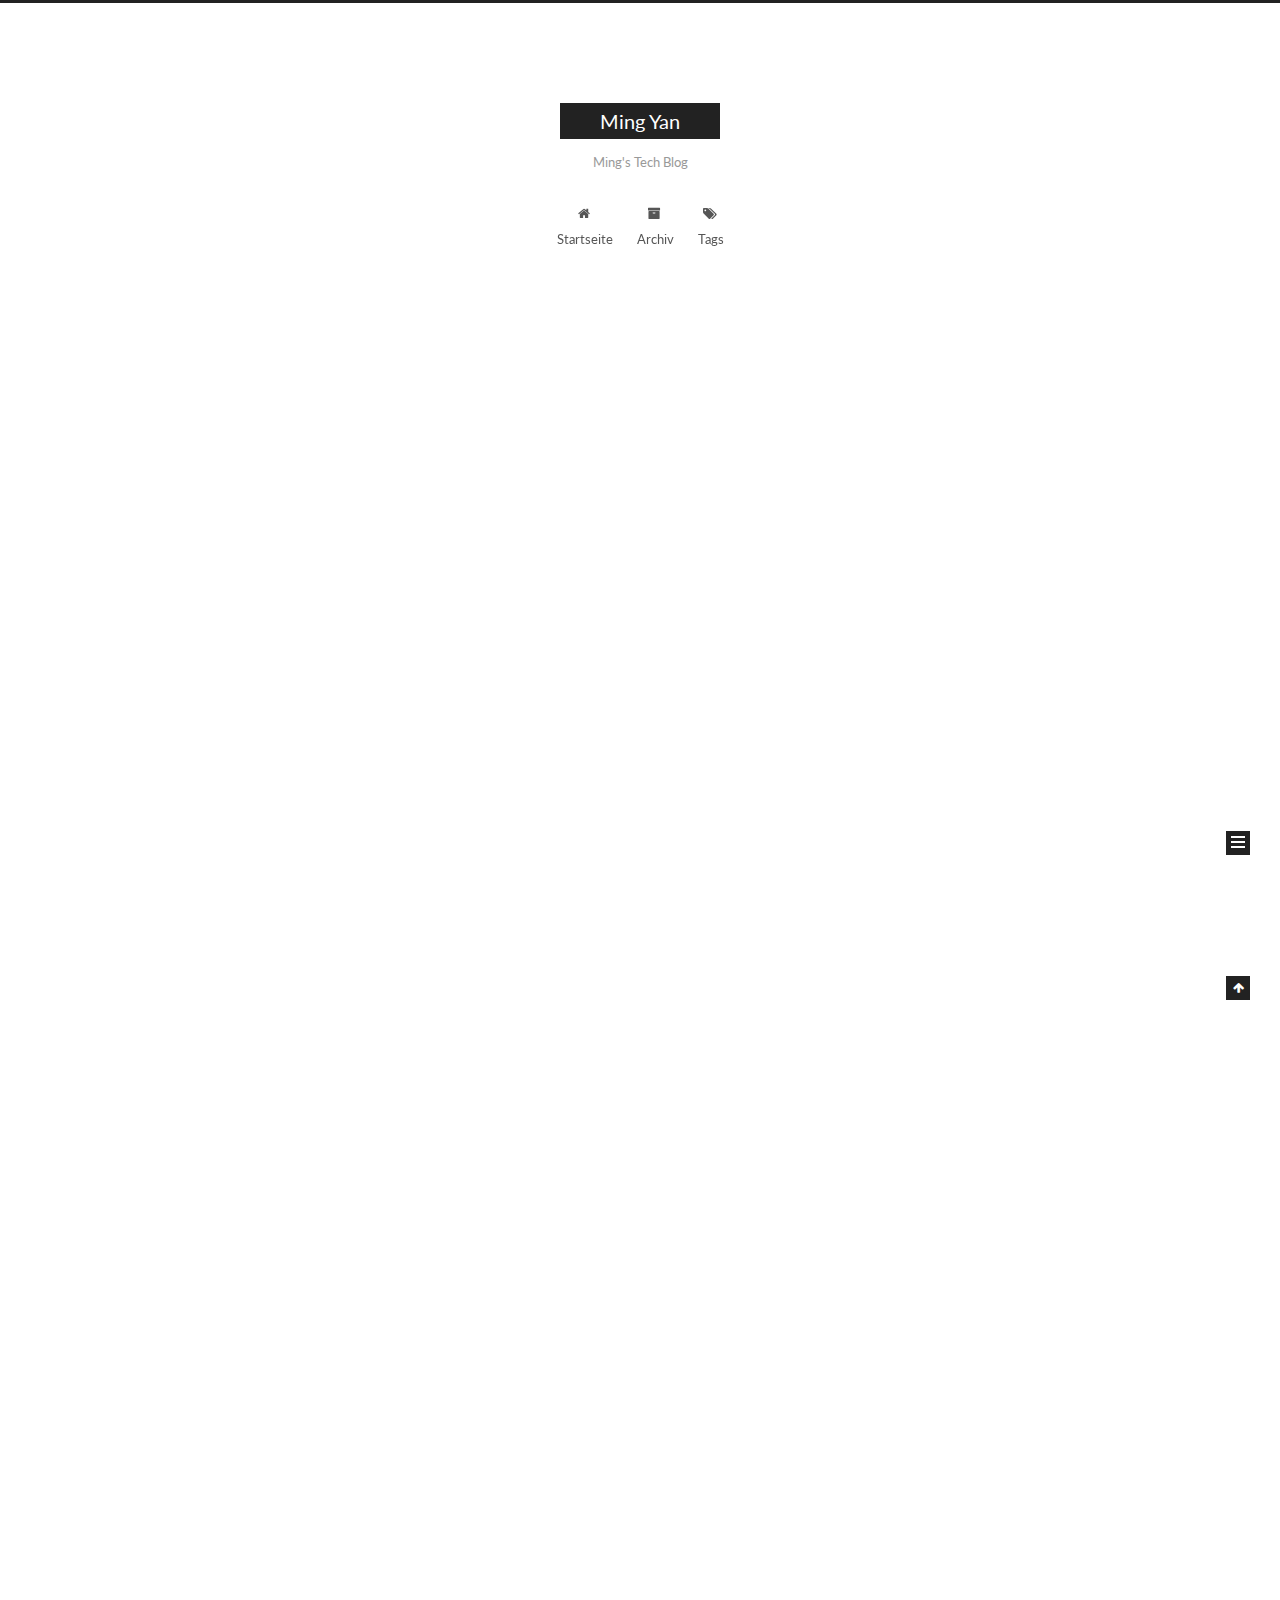
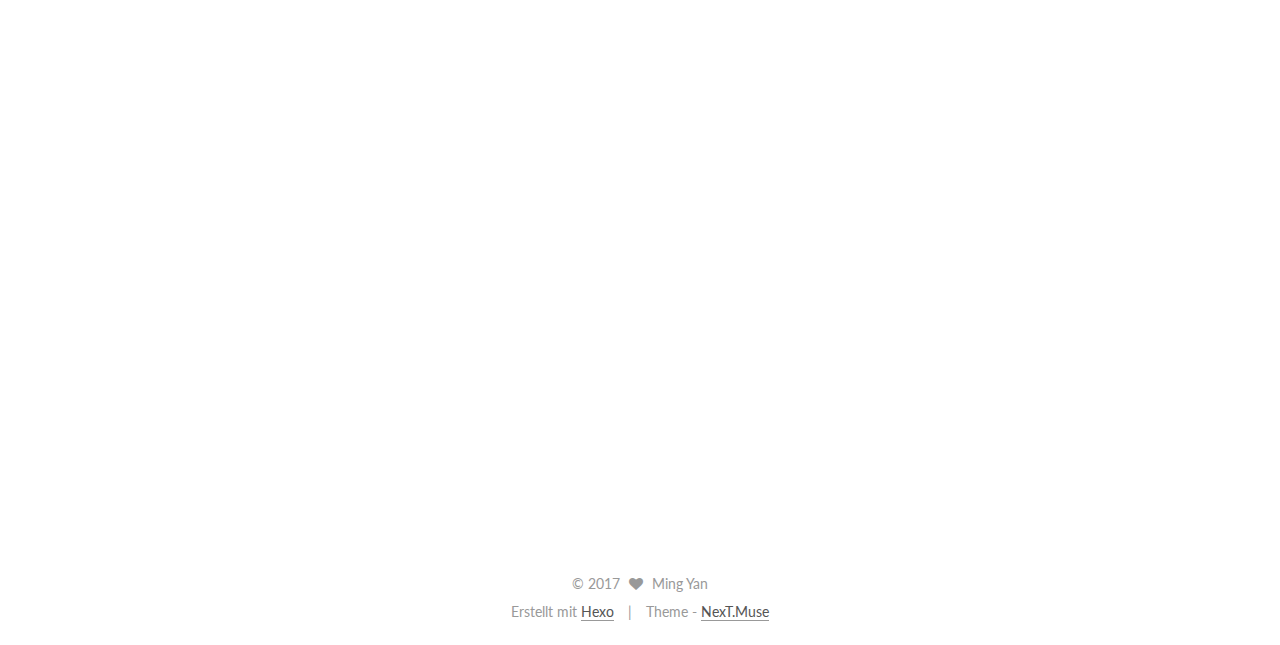
<file: index.html>
<!doctype html>



  


<html class="theme-next muse use-motion" lang="CN">
<head>
  <meta charset="UTF-8"/>
<meta http-equiv="X-UA-Compatible" content="IE=edge" />
<meta name="viewport" content="width=device-width, initial-scale=1, maximum-scale=1"/>



<meta http-equiv="Cache-Control" content="no-transform" />
<meta http-equiv="Cache-Control" content="no-siteapp" />















  
  
  <link href="/lib/fancybox/source/jquery.fancybox.css?v=2.1.5" rel="stylesheet" type="text/css" />




  
  
  
  

  
    
    
  

  

  

  

  

  
    
    
    <link href="//fonts.googleapis.com/css?family=Lato:300,300italic,400,400italic,700,700italic&subset=latin,latin-ext" rel="stylesheet" type="text/css">
  






<link href="/lib/font-awesome/css/font-awesome.min.css?v=4.6.2" rel="stylesheet" type="text/css" />

<link href="/css/main.css?v=5.1.0" rel="stylesheet" type="text/css" />


  <meta name="keywords" content="Hexo, NexT" />








  <link rel="shortcut icon" type="image/x-icon" href="/favicon.ico?v=5.1.0" />






<meta name="description" content="This website is about front-end technology and code skills.">
<meta property="og:type" content="website">
<meta property="og:title" content="Ming Yan">
<meta property="og:url" content="http://blog.ming-yan.net/index.html">
<meta property="og:site_name" content="Ming Yan">
<meta property="og:description" content="This website is about front-end technology and code skills.">
<meta name="twitter:card" content="summary">
<meta name="twitter:title" content="Ming Yan">
<meta name="twitter:description" content="This website is about front-end technology and code skills.">



<script type="text/javascript" id="hexo.configurations">
  var NexT = window.NexT || {};
  var CONFIG = {
    root: '/',
    scheme: 'Muse',
    sidebar: {"position":"left","display":"post","offset":12,"offset_float":0,"b2t":false,"scrollpercent":false},
    fancybox: true,
    motion: true,
    duoshuo: {
      userId: '0',
      author: 'Author'
    },
    algolia: {
      applicationID: '',
      apiKey: '',
      indexName: '',
      hits: {"per_page":10},
      labels: {"input_placeholder":"Search for Posts","hits_empty":"We didn't find any results for the search: ${query}","hits_stats":"${hits} results found in ${time} ms"}
    }
  };
</script>



  <link rel="canonical" href="http://blog.ming-yan.net/"/>





  <title> Ming Yan </title>
</head>

<body itemscope itemtype="http://schema.org/WebPage" lang="CN">

  














  
  
    
  

  <div class="container sidebar-position-left 
   page-home 
 ">
    <div class="headband"></div>

    <header id="header" class="header" itemscope itemtype="http://schema.org/WPHeader">
      <div class="header-inner"><div class="site-brand-wrapper">
  <div class="site-meta ">
    

    <div class="custom-logo-site-title">
      <a href="/"  class="brand" rel="start">
        <span class="logo-line-before"><i></i></span>
        <span class="site-title">Ming Yan</span>
        <span class="logo-line-after"><i></i></span>
      </a>
    </div>
      
        <p class="site-subtitle">Ming's Tech Blog</p>
      
  </div>

  <div class="site-nav-toggle">
    <button>
      <span class="btn-bar"></span>
      <span class="btn-bar"></span>
      <span class="btn-bar"></span>
    </button>
  </div>
</div>

<nav class="site-nav">
  

  
    <ul id="menu" class="menu">
      
        
        <li class="menu-item menu-item-home">
          <a href="/" rel="section">
            
              <i class="menu-item-icon fa fa-fw fa-home"></i> <br />
            
            Startseite
          </a>
        </li>
      
        
        <li class="menu-item menu-item-archives">
          <a href="/archives" rel="section">
            
              <i class="menu-item-icon fa fa-fw fa-archive"></i> <br />
            
            Archiv
          </a>
        </li>
      
        
        <li class="menu-item menu-item-tags">
          <a href="/tags" rel="section">
            
              <i class="menu-item-icon fa fa-fw fa-tags"></i> <br />
            
            Tags
          </a>
        </li>
      

      
    </ul>
  

  
</nav>



 </div>
    </header>

    <main id="main" class="main">
      <div class="main-inner">
        <div class="content-wrap">
          <div id="content" class="content">
            
  <section id="posts" class="posts-expand">
    
      

  

  
  
  

  <article class="post post-type-normal " itemscope itemtype="http://schema.org/Article">
    <link itemprop="mainEntityOfPage" href="http://blog.ming-yan.net/2017/04/17/模板解析器测试题（转载）/">

    <span hidden itemprop="author" itemscope itemtype="http://schema.org/Person">
      <meta itemprop="name" content="Ming Yan">
      <meta itemprop="description" content="">
      <meta itemprop="image" content="/images/avatar.gif">
    </span>

    <span hidden itemprop="publisher" itemscope itemtype="http://schema.org/Organization">
      <meta itemprop="name" content="Ming Yan">
    </span>

    
      <header class="post-header">

        
        
          <h1 class="post-title" itemprop="name headline">
            
            
              
                
                <a class="post-title-link" href="/2017/04/17/模板解析器测试题（转载）/" itemprop="url">
                  模板解析器测试题（转载）
                </a>
              
            
          </h1>
        

        <div class="post-meta">
          <span class="post-time">
            
              <span class="post-meta-item-icon">
                <i class="fa fa-calendar-o"></i>
              </span>
              
                <span class="post-meta-item-text">Veröffentlicht am</span>
              
              <time title="Post created" itemprop="dateCreated datePublished" datetime="2017-04-17T14:01:26-07:00">
                2017-04-17
              </time>
            

            

            
          </span>

          

          
            
          

          
          

          

          

          

        </div>
      </header>
    


    <div class="post-body" itemprop="articleBody">

      
      

      
        
          
            <p>阿里的一道前端测试题，转载自surmon.me<br>题目示意：<br><figure class="highlight javascript"><table><tr><td class="gutter"><pre><div class="line">1</div><div class="line">2</div><div class="line">3</div><div class="line">4</div><div class="line">5</div><div class="line">6</div><div class="line">7</div><div class="line">8</div><div class="line">9</div><div class="line">10</div><div class="line">11</div></pre></td><td class="code"><pre><div class="line"><span class="keyword">var</span> greeting = <span class="string">'My name is $&#123;name&#125;, age $&#123;age&#125;, I am a $&#123;job.jobName&#125;'</span>;</div><div class="line"><span class="keyword">var</span> employee = &#123;</div><div class="line">    <span class="attr">name</span>: <span class="string">'XiaoMing'</span>,</div><div class="line">    <span class="attr">age</span>: <span class="number">11</span>,</div><div class="line">    <span class="attr">job</span>: &#123;</div><div class="line">        <span class="attr">jobName</span>: <span class="string">'designer'</span>,</div><div class="line">        <span class="attr">jobLevel</span>: <span class="string">'senior'</span></div><div class="line">    &#125; </div><div class="line">&#125;;</div><div class="line"><span class="keyword">var</span> result = greeting.render(employee);</div><div class="line"><span class="built_in">console</span>.log(result);</div></pre></td></tr></table></figure></p>
<h2 id="解决方案1，-正则表达式："><a href="#解决方案1，-正则表达式：" class="headerlink" title="解决方案1， 正则表达式："></a>解决方案1， 正则表达式：</h2><figure class="highlight javascript"><table><tr><td class="gutter"><pre><div class="line">1</div><div class="line">2</div><div class="line">3</div><div class="line">4</div><div class="line">5</div><div class="line">6</div></pre></td><td class="code"><pre><div class="line"><span class="built_in">String</span>.prototype.render = <span class="function"><span class="keyword">function</span>(<span class="params">obj</span>) </span>&#123;</div><div class="line">  <span class="keyword">return</span> <span class="keyword">this</span>.replace(<span class="regexp">/\$\&#123;(\w+|\w+\.\w+)\&#125;/g</span>, match =&gt; &#123;</div><div class="line">    <span class="keyword">var</span> keys = match.replace(<span class="string">'$&#123;'</span>, <span class="string">''</span>).replace(<span class="string">'&#125;'</span>, <span class="string">''</span>).split(<span class="string">'.'</span>)</div><div class="line">    <span class="keyword">return</span> keys.reduce(<span class="function">(<span class="params">acc, cv</span>) =&gt;</span> acc[cv], obj)</div><div class="line">  &#125;)</div><div class="line">&#125;</div></pre></td></tr></table></figure>
<h2 id="解决方案2，-字符串模板ES6："><a href="#解决方案2，-字符串模板ES6：" class="headerlink" title="解决方案2， 字符串模板ES6："></a>解决方案2， 字符串模板ES6：</h2><figure class="highlight javascript"><table><tr><td class="gutter"><pre><div class="line">1</div><div class="line">2</div><div class="line">3</div><div class="line">4</div><div class="line">5</div><div class="line">6</div></pre></td><td class="code"><pre><div class="line"><span class="built_in">String</span>.prototype.render = <span class="function"><span class="keyword">function</span>(<span class="params">obj</span>) </span>&#123;</div><div class="line">    <span class="comment">// 利用了ES6的解构、对象keys新方法，在函数内部解构并自动展开变量</span></div><div class="line">    <span class="built_in">eval</span>(<span class="string">`var &#123;<span class="subst">$&#123;<span class="built_in">Object</span>.keys(obj).join(<span class="string">','</span>)&#125;</span>&#125; = obj`</span>)</div><div class="line">    <span class="comment">// 利用eval使字符串直接作为ES6解析</span></div><div class="line">    <span class="keyword">return</span> <span class="built_in">eval</span>(<span class="string">'`'</span> + <span class="keyword">this</span> + <span class="string">'`'</span>)</div><div class="line">&#125;</div></pre></td></tr></table></figure>
<h2 id="解决方案3，-字符串模板-with函数-："><a href="#解决方案3，-字符串模板-with函数-：" class="headerlink" title="解决方案3， 字符串模板(with函数)："></a>解决方案3， 字符串模板(with函数)：</h2><figure class="highlight javascript"><table><tr><td class="gutter"><pre><div class="line">1</div><div class="line">2</div><div class="line">3</div><div class="line">4</div><div class="line">5</div><div class="line">6</div></pre></td><td class="code"><pre><div class="line"><span class="comment">// 代码由掘金大神@一口怪兽一口烟提供</span></div><div class="line"><span class="built_in">String</span>.prototype.render = <span class="function"><span class="keyword">function</span> (<span class="params">obj</span>) </span>&#123;</div><div class="line">    <span class="keyword">with</span>(obj) &#123;</div><div class="line">        <span class="keyword">return</span> <span class="built_in">eval</span>(<span class="string">'`'</span> + <span class="keyword">this</span> + <span class="string">'`'</span>)</div><div class="line">    &#125;</div><div class="line">&#125;</div></pre></td></tr></table></figure>
<p>著作权归作者所有。<br>作者：Surmon<br>链接：<a href="https://surmon.me/article/32" target="_blank" rel="external">https://surmon.me/article/32</a><br>来源：Surmon.me</p>

          
        
      
    </div>

    <div>
      
    </div>

    <div>
      
    </div>

    <div>
      
    </div>

    <footer class="post-footer">
      

      

      

      
      
        <div class="post-eof"></div>
      
    </footer>
  </article>


    
      

  

  
  
  

  <article class="post post-type-normal " itemscope itemtype="http://schema.org/Article">
    <link itemprop="mainEntityOfPage" href="http://blog.ming-yan.net/2017/04/08/Python-tutorial1/">

    <span hidden itemprop="author" itemscope itemtype="http://schema.org/Person">
      <meta itemprop="name" content="Ming Yan">
      <meta itemprop="description" content="">
      <meta itemprop="image" content="/images/avatar.gif">
    </span>

    <span hidden itemprop="publisher" itemscope itemtype="http://schema.org/Organization">
      <meta itemprop="name" content="Ming Yan">
    </span>

    
      <header class="post-header">

        
        
          <h1 class="post-title" itemprop="name headline">
            
            
              
                
                <a class="post-title-link" href="/2017/04/08/Python-tutorial1/" itemprop="url">
                  Python 学习指南
                </a>
              
            
          </h1>
        

        <div class="post-meta">
          <span class="post-time">
            
              <span class="post-meta-item-icon">
                <i class="fa fa-calendar-o"></i>
              </span>
              
                <span class="post-meta-item-text">Veröffentlicht am</span>
              
              <time title="Post created" itemprop="dateCreated datePublished" datetime="2017-04-08T16:41:34-07:00">
                2017-04-08
              </time>
            

            

            
          </span>

          

          
            
          

          
          

          

          

          

        </div>
      </header>
    


    <div class="post-body" itemprop="articleBody">

      
      

      
        
          
            <p>Python上手很容易，基本有其他语言编程经验的人可以在1 周内学会Python最基本的内容.</p>
<h2 id="它们包括："><a href="#它们包括：" class="headerlink" title="它们包括："></a>它们包括：</h2><ol>
<li>常用内置类型(<code>int, float, bool, bytes, str, list, diet, set</code>) 的使用</li>
<li>分支if-else循环while迭代for的语法.</li>
<li>def定义函毁，调用函数.</li>
</ol>
<h2 id="你再花1周学习些"><a href="#你再花1周学习些" class="headerlink" title="你再花1周学习些:"></a>你再花1周学习些:</h2><ol>
<li>类</li>
<li>异常</li>
</ol>
<p>此时，有些人就在简历中得意的自称“会”Python了.<br>但是学到如此程度，在实际编程中会经常遇到挫折，主要源自理解不够深入，仅仅Python语法和API层面体验了一下. </p>
<h2 id="随意列举一些新手普遍存在的问题："><a href="#随意列举一些新手普遍存在的问题：" class="headerlink" title="随意列举一些新手普遍存在的问题："></a>随意列举一些新手普遍存在的问题：</h2><ol>
<li>不了解Python对象模型,变量名，对象概念含混.</li>
<li>不了解可变对象和不可变对象尤其是int.</li>
<li>不了解切片意味着拷贝，在循环中大量使用，影响效率.</li>
<li>不了解切片是浅拷贝还是深拷贝.</li>
<li>遇到bytes和str(2.7中的strf叫nicode)就头晕.</li>
<li>经常在需要使用is的场景使用==.</li>
<li>不了解def是运行日执行语句，并且是赋值语句.</li>
<li>类属实例属性混淆</li>
<li>不了解在函数中修改可变对象参数会对调用者产生影响，导 致莫名其妙错误.</li>
<li>企图在函数中修改全局变量，没有使用global,而创建了本地变量.</li>
<li>以可变对象做函数默认参数.</li>
</ol>
<p>拥有某能的程序员的价可以用学习技能所需的成本 来衡量.你用2周学习达到的这种程度，对于企业就是没有价的，因为老板可以让一个公司里任意其他语言的程序员经过2–3周的学习就能达到你现在的程度. Python的简洁易用、快速开发对项目有价值&gt; 但这不是你的价值•是Python的价值. 所以提高自身价值，也就是不人轻易追上你.以极低的成本替代你.</p>
<h2 id="你只能快跑，进一步学习，Python语言层面还需要学习下面一些内容："><a href="#你只能快跑，进一步学习，Python语言层面还需要学习下面一些内容：" class="headerlink" title="你只能快跑，进一步学习，Python语言层面还需要学习下面一些内容："></a>你只能快跑，进一步学习，Python语言层面还需要学习下面一些内容：</h2><ol>
<li>使用生成器,迭代器</li>
<li>函数式编程&gt; 匿名函数lambda, map, reduce, filter</li>
<li>列表解析，字典解析，集合解析，生成器解析</li>
<li>运算符重载(setattr, getattr, getitem, gt,</li>
<li>property,描述符(get set, delete)</li>
<li>上下文管理器(enter, exit)</li>
<li>深入理解面向对象</li>
</ol>
<p>上述都是语言层面的，属于内功.实战中当然也需要一些更为具 体的外功，训练外功可以从熟悉Python标准库开始,这些模 块能进入标准库说明他们足够好并且在实际项目中足够常用, 列举一些极为常用的：</p>
<ol>
<li>正则表达式re</li>
<li>迭代T具 itertools</li>
<li>常用数据结构 collections, heapq, array</li>
<li>处理二进制数据struct</li>
<li>随机 random</li>
<li>系统调用os</li>
<li>Python对象序列化pickle</li>
<li>多进程多线程处理 threading, multiprocessing</li>
<li>网络 socket urllib</li>
<li>系统参数syS</li>
</ol>
<p>无论练习内功或外功，结合实战都是最好的训练方式和检验手 段，可以根捱个人隋况以及喜好选择，如：</p>
<ol>
<li>使用django, flask开发网站.</li>
<li>开发网络爬虫或使用Python爬虫框架洳scrapy).</li>
<li>写一些自动化运维脚本，定时读取某软件log,出现异常自动 发邮件.</li>
<li>使用selenium对网站进行测试.</li>
<li>使用Python开发树莓派d库(电机，传感器驱动).</li>
<li>使用Python开发Vim插件，如在vim中做一T音乐JS放器.</li>
<li>使用Python做算法题，如leetcode.</li>
<li>openc#图像识别.</li>
<li>使用numpyf[]pandas做数据处理.</li>
<li>使用机器学习库sklearn, tensorflow做应用.</li>
<li>使用PyQt编写桌面应用.</li>
<li>使用sdpy, matplotlib做科学计算.</li>
<li>使用Python做渗透测试.</li>
</ol>
<p>个人建议选择小项目进行实训,有些新手上来就想定一个大目标，做的时候很挫折，往往半途而废把小东西先实现，然后优化. 接下来添加新功能，慢慢迭代把小东西做大. 这样在做的时候,每实现一个小功能你都会有成就感，激励继续前进.</p>
<p>可能经过比较漫长的一段时间，你成为了 4熟练的Python 应用程序员，还有些高级话题可以继续学习：</p>
<ol>
<li>装饰器</li>
<li>元类</li>
</ol>
<p>这些高级话题在开发框架中经常使用,它们可以帮你创建更 炅活的代码.<br>通常自称月光速学了会Python的人基本都不是天才只 是浮匾目彳旋的比较低而已 不要太过急功近利,慢慢玩,精进.</p>

          
        
      
    </div>

    <div>
      
    </div>

    <div>
      
    </div>

    <div>
      
    </div>

    <footer class="post-footer">
      

      

      

      
      
        <div class="post-eof"></div>
      
    </footer>
  </article>


    
      

  

  
  
  

  <article class="post post-type-normal " itemscope itemtype="http://schema.org/Article">
    <link itemprop="mainEntityOfPage" href="http://blog.ming-yan.net/2016/10/24/hello-world/">

    <span hidden itemprop="author" itemscope itemtype="http://schema.org/Person">
      <meta itemprop="name" content="Ming Yan">
      <meta itemprop="description" content="">
      <meta itemprop="image" content="/images/avatar.gif">
    </span>

    <span hidden itemprop="publisher" itemscope itemtype="http://schema.org/Organization">
      <meta itemprop="name" content="Ming Yan">
    </span>

    
      <header class="post-header">

        
        
          <h1 class="post-title" itemprop="name headline">
            
            
              
                
                <a class="post-title-link" href="/2016/10/24/hello-world/" itemprop="url">
                  Hello World
                </a>
              
            
          </h1>
        

        <div class="post-meta">
          <span class="post-time">
            
              <span class="post-meta-item-icon">
                <i class="fa fa-calendar-o"></i>
              </span>
              
                <span class="post-meta-item-text">Veröffentlicht am</span>
              
              <time title="Post created" itemprop="dateCreated datePublished" datetime="2016-10-24T20:35:37-07:00">
                2016-10-24
              </time>
            

            

            
          </span>

          

          
            
          

          
          

          

          

          

        </div>
      </header>
    


    <div class="post-body" itemprop="articleBody">

      
      

      
        
          
            <p>Welcome to <a href="https://hexo.io/" target="_blank" rel="external">Hexo</a>! This is your very first post. Check <a href="https://hexo.io/docs/" target="_blank" rel="external">documentation</a> for more info. If you get any problems when using Hexo, you can find the answer in <a href="https://hexo.io/docs/troubleshooting.html" target="_blank" rel="external">troubleshooting</a> or you can ask me on <a href="https://github.com/hexojs/hexo/issues" target="_blank" rel="external">GitHub</a>.</p>
<h2 id="Quick-Start"><a href="#Quick-Start" class="headerlink" title="Quick Start"></a>Quick Start</h2><h3 id="Create-a-new-post"><a href="#Create-a-new-post" class="headerlink" title="Create a new post"></a>Create a new post</h3><figure class="highlight bash"><table><tr><td class="gutter"><pre><div class="line">1</div></pre></td><td class="code"><pre><div class="line">$ hexo new <span class="string">"My New Post"</span></div></pre></td></tr></table></figure>
<p>More info: <a href="https://hexo.io/docs/writing.html" target="_blank" rel="external">Writing</a></p>
<h3 id="Run-server"><a href="#Run-server" class="headerlink" title="Run server"></a>Run server</h3><figure class="highlight bash"><table><tr><td class="gutter"><pre><div class="line">1</div></pre></td><td class="code"><pre><div class="line">$ hexo server</div></pre></td></tr></table></figure>
<p>More info: <a href="https://hexo.io/docs/server.html" target="_blank" rel="external">Server</a></p>
<h3 id="Generate-static-files"><a href="#Generate-static-files" class="headerlink" title="Generate static files"></a>Generate static files</h3><figure class="highlight bash"><table><tr><td class="gutter"><pre><div class="line">1</div></pre></td><td class="code"><pre><div class="line">$ hexo generate</div></pre></td></tr></table></figure>
<p>More info: <a href="https://hexo.io/docs/generating.html" target="_blank" rel="external">Generating</a></p>
<h3 id="Deploy-to-remote-sites"><a href="#Deploy-to-remote-sites" class="headerlink" title="Deploy to remote sites"></a>Deploy to remote sites</h3><figure class="highlight bash"><table><tr><td class="gutter"><pre><div class="line">1</div></pre></td><td class="code"><pre><div class="line">$ hexo deploy</div></pre></td></tr></table></figure>
<p>More info: <a href="https://hexo.io/docs/deployment.html" target="_blank" rel="external">Deployment</a></p>

          
        
      
    </div>

    <div>
      
    </div>

    <div>
      
    </div>

    <div>
      
    </div>

    <footer class="post-footer">
      

      

      

      
      
        <div class="post-eof"></div>
      
    </footer>
  </article>


    
  </section>

  


          </div>
          


          

        </div>
        
          
  
  <div class="sidebar-toggle">
    <div class="sidebar-toggle-line-wrap">
      <span class="sidebar-toggle-line sidebar-toggle-line-first"></span>
      <span class="sidebar-toggle-line sidebar-toggle-line-middle"></span>
      <span class="sidebar-toggle-line sidebar-toggle-line-last"></span>
    </div>
  </div>

  <aside id="sidebar" class="sidebar">
    <div class="sidebar-inner">

      

      

      <section class="site-overview sidebar-panel sidebar-panel-active">
        <div class="site-author motion-element" itemprop="author" itemscope itemtype="http://schema.org/Person">
          <img class="site-author-image" itemprop="image"
               src="/images/avatar.gif"
               alt="Ming Yan" />
          <p class="site-author-name" itemprop="name">Ming Yan</p>
           
              <p class="site-description motion-element" itemprop="description">This website is about front-end technology and code skills.</p>
          
        </div>
        <nav class="site-state motion-element">

          
            <div class="site-state-item site-state-posts">
              <a href="/archives">
                <span class="site-state-item-count">3</span>
                <span class="site-state-item-name">Artikel</span>
              </a>
            </div>
          

          

          
            
            
            <div class="site-state-item site-state-tags">
              
                <span class="site-state-item-count">1</span>
                <span class="site-state-item-name">Tags</span>
              
            </div>
          

        </nav>

        

        <div class="links-of-author motion-element">
          
        </div>

        
        

        
        

        


      </section>

      

      

    </div>
  </aside>


        
      </div>
    </main>

    <footer id="footer" class="footer">
      <div class="footer-inner">
        <div class="copyright" >
  
  &copy; 
  <span itemprop="copyrightYear">2017</span>
  <span class="with-love">
    <i class="fa fa-heart"></i>
  </span>
  <span class="author" itemprop="copyrightHolder">Ming Yan</span>
</div>


<div class="powered-by">
  Erstellt mit  <a class="theme-link" href="https://hexo.io">Hexo</a>
</div>

<div class="theme-info">
  Theme -
  <a class="theme-link" href="https://github.com/iissnan/hexo-theme-next">
    NexT.Muse
  </a>
</div>


        

        
      </div>
    </footer>

    
      <div class="back-to-top">
        <i class="fa fa-arrow-up"></i>
        
      </div>
    

  </div>

  

<script type="text/javascript">
  if (Object.prototype.toString.call(window.Promise) !== '[object Function]') {
    window.Promise = null;
  }
</script>









  






  
  <script type="text/javascript" src="/lib/jquery/index.js?v=2.1.3"></script>

  
  <script type="text/javascript" src="/lib/fastclick/lib/fastclick.min.js?v=1.0.6"></script>

  
  <script type="text/javascript" src="/lib/jquery_lazyload/jquery.lazyload.js?v=1.9.7"></script>

  
  <script type="text/javascript" src="/lib/velocity/velocity.min.js?v=1.2.1"></script>

  
  <script type="text/javascript" src="/lib/velocity/velocity.ui.min.js?v=1.2.1"></script>

  
  <script type="text/javascript" src="/lib/fancybox/source/jquery.fancybox.pack.js?v=2.1.5"></script>


  


  <script type="text/javascript" src="/js/src/utils.js?v=5.1.0"></script>

  <script type="text/javascript" src="/js/src/motion.js?v=5.1.0"></script>



  
  

  

  


  <script type="text/javascript" src="/js/src/bootstrap.js?v=5.1.0"></script>



  


  




	





  





  





  






  





  

  

  

  

</body>
</html>
</file>
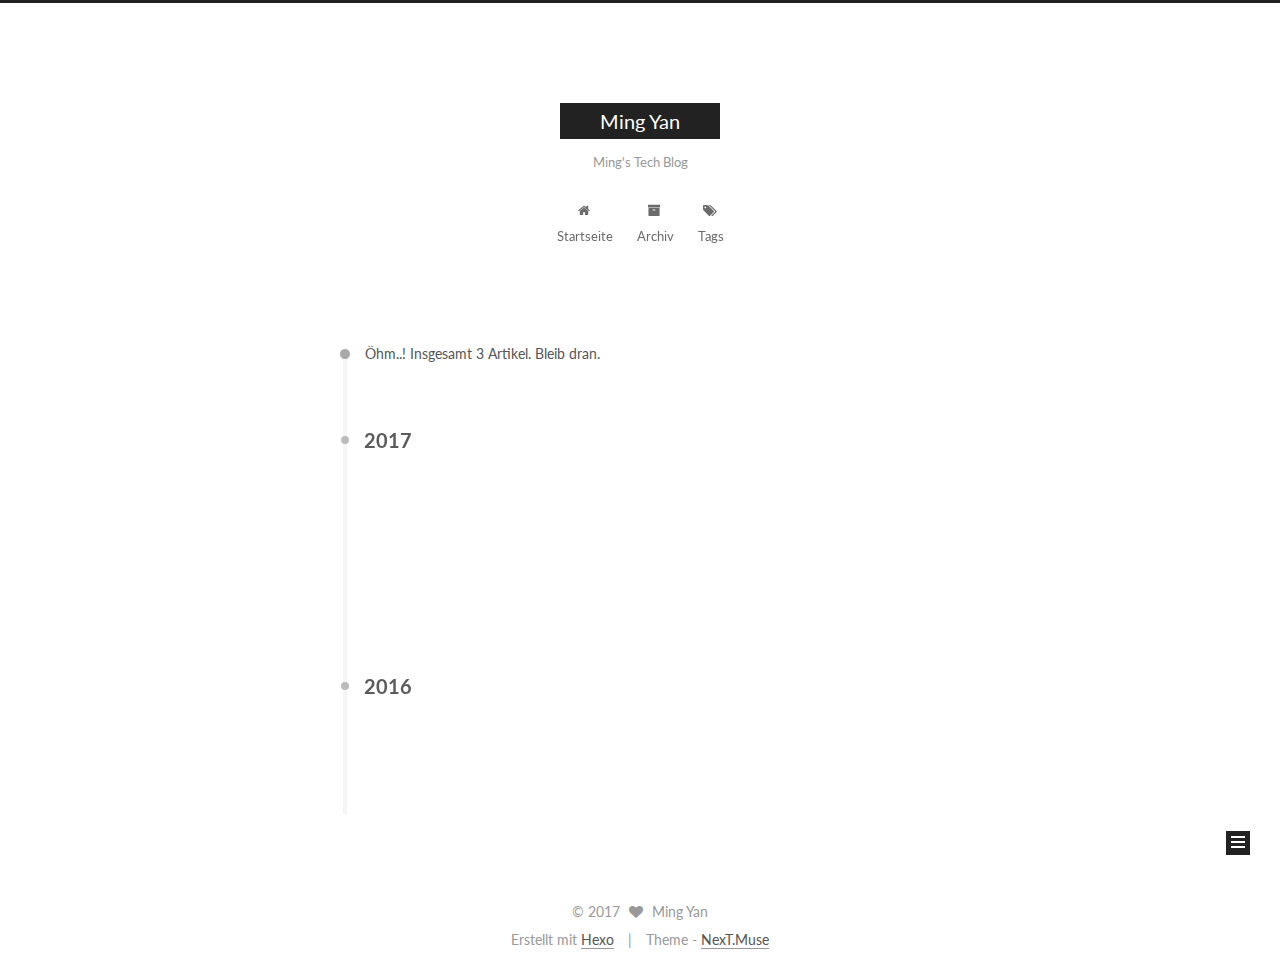
<file: archives/index.html>
<!doctype html>



  


<html class="theme-next muse use-motion" lang="CN">
<head>
  <meta charset="UTF-8"/>
<meta http-equiv="X-UA-Compatible" content="IE=edge" />
<meta name="viewport" content="width=device-width, initial-scale=1, maximum-scale=1"/>



<meta http-equiv="Cache-Control" content="no-transform" />
<meta http-equiv="Cache-Control" content="no-siteapp" />















  
  
  <link href="/lib/fancybox/source/jquery.fancybox.css?v=2.1.5" rel="stylesheet" type="text/css" />




  
  
  
  

  
    
    
  

  

  

  

  

  
    
    
    <link href="//fonts.googleapis.com/css?family=Lato:300,300italic,400,400italic,700,700italic&subset=latin,latin-ext" rel="stylesheet" type="text/css">
  






<link href="/lib/font-awesome/css/font-awesome.min.css?v=4.6.2" rel="stylesheet" type="text/css" />

<link href="/css/main.css?v=5.1.0" rel="stylesheet" type="text/css" />


  <meta name="keywords" content="Hexo, NexT" />








  <link rel="shortcut icon" type="image/x-icon" href="/favicon.ico?v=5.1.0" />






<meta name="description" content="This website is about front-end technology and code skills.">
<meta property="og:type" content="website">
<meta property="og:title" content="Ming Yan">
<meta property="og:url" content="http://blog.ming-yan.net/archives/index.html">
<meta property="og:site_name" content="Ming Yan">
<meta property="og:description" content="This website is about front-end technology and code skills.">
<meta name="twitter:card" content="summary">
<meta name="twitter:title" content="Ming Yan">
<meta name="twitter:description" content="This website is about front-end technology and code skills.">



<script type="text/javascript" id="hexo.configurations">
  var NexT = window.NexT || {};
  var CONFIG = {
    root: '/',
    scheme: 'Muse',
    sidebar: {"position":"left","display":"post","offset":12,"offset_float":0,"b2t":false,"scrollpercent":false},
    fancybox: true,
    motion: true,
    duoshuo: {
      userId: '0',
      author: 'Author'
    },
    algolia: {
      applicationID: '',
      apiKey: '',
      indexName: '',
      hits: {"per_page":10},
      labels: {"input_placeholder":"Search for Posts","hits_empty":"We didn't find any results for the search: ${query}","hits_stats":"${hits} results found in ${time} ms"}
    }
  };
</script>



  <link rel="canonical" href="http://blog.ming-yan.net/archives/"/>





  <title> Archiv | Ming Yan </title>
</head>

<body itemscope itemtype="http://schema.org/WebPage" lang="CN">

  














  
  
    
  

  <div class="container sidebar-position-left  page-archive  ">
    <div class="headband"></div>

    <header id="header" class="header" itemscope itemtype="http://schema.org/WPHeader">
      <div class="header-inner"><div class="site-brand-wrapper">
  <div class="site-meta ">
    

    <div class="custom-logo-site-title">
      <a href="/"  class="brand" rel="start">
        <span class="logo-line-before"><i></i></span>
        <span class="site-title">Ming Yan</span>
        <span class="logo-line-after"><i></i></span>
      </a>
    </div>
      
        <p class="site-subtitle">Ming's Tech Blog</p>
      
  </div>

  <div class="site-nav-toggle">
    <button>
      <span class="btn-bar"></span>
      <span class="btn-bar"></span>
      <span class="btn-bar"></span>
    </button>
  </div>
</div>

<nav class="site-nav">
  

  
    <ul id="menu" class="menu">
      
        
        <li class="menu-item menu-item-home">
          <a href="/" rel="section">
            
              <i class="menu-item-icon fa fa-fw fa-home"></i> <br />
            
            Startseite
          </a>
        </li>
      
        
        <li class="menu-item menu-item-archives">
          <a href="/archives" rel="section">
            
              <i class="menu-item-icon fa fa-fw fa-archive"></i> <br />
            
            Archiv
          </a>
        </li>
      
        
        <li class="menu-item menu-item-tags">
          <a href="/tags" rel="section">
            
              <i class="menu-item-icon fa fa-fw fa-tags"></i> <br />
            
            Tags
          </a>
        </li>
      

      
    </ul>
  

  
</nav>



 </div>
    </header>

    <main id="main" class="main">
      <div class="main-inner">
        <div class="content-wrap">
          <div id="content" class="content">
            

  <section id="posts" class="posts-collapse">
    <span class="archive-move-on"></span>

    <span class="archive-page-counter">
      
      
      
        
      
      Öhm..! Insgesamt 3 Artikel. Bleib dran.
    </span>

    

      
      
      

      
        
        <div class="collection-title">
          <h2 class="archive-year motion-element" id="archive-year-2017">2017</h2>
        </div>
      
      

      

  <article class="post post-type-normal" itemscope itemtype="http://schema.org/Article">
    <header class="post-header">

      <h1 class="post-title">
        
            <a class="post-title-link" href="/2017/04/17/模板解析器测试题（转载）/" itemprop="url">
              
                <span itemprop="name">模板解析器测试题（转载）</span>
              
            </a>
        
      </h1>

      <div class="post-meta">
        <time class="post-time" itemprop="dateCreated"
              datetime="2017-04-17T14:01:26-07:00"
              content="2017-04-17" >
          04-17
        </time>
      </div>

    </header>
  </article>



    

      
      
      

      
      

      

  <article class="post post-type-normal" itemscope itemtype="http://schema.org/Article">
    <header class="post-header">

      <h1 class="post-title">
        
            <a class="post-title-link" href="/2017/04/08/Python-tutorial1/" itemprop="url">
              
                <span itemprop="name">Python 学习指南</span>
              
            </a>
        
      </h1>

      <div class="post-meta">
        <time class="post-time" itemprop="dateCreated"
              datetime="2017-04-08T16:41:34-07:00"
              content="2017-04-08" >
          04-08
        </time>
      </div>

    </header>
  </article>



    

      
      
      

      
        
        <div class="collection-title">
          <h2 class="archive-year motion-element" id="archive-year-2016">2016</h2>
        </div>
      
      

      

  <article class="post post-type-normal" itemscope itemtype="http://schema.org/Article">
    <header class="post-header">

      <h1 class="post-title">
        
            <a class="post-title-link" href="/2016/10/24/hello-world/" itemprop="url">
              
                <span itemprop="name">Hello World</span>
              
            </a>
        
      </h1>

      <div class="post-meta">
        <time class="post-time" itemprop="dateCreated"
              datetime="2016-10-24T20:35:37-07:00"
              content="2016-10-24" >
          10-24
        </time>
      </div>

    </header>
  </article>



    

  </section>

  



          </div>
          


          

        </div>
        
          
  
  <div class="sidebar-toggle">
    <div class="sidebar-toggle-line-wrap">
      <span class="sidebar-toggle-line sidebar-toggle-line-first"></span>
      <span class="sidebar-toggle-line sidebar-toggle-line-middle"></span>
      <span class="sidebar-toggle-line sidebar-toggle-line-last"></span>
    </div>
  </div>

  <aside id="sidebar" class="sidebar">
    <div class="sidebar-inner">

      

      

      <section class="site-overview sidebar-panel sidebar-panel-active">
        <div class="site-author motion-element" itemprop="author" itemscope itemtype="http://schema.org/Person">
          <img class="site-author-image" itemprop="image"
               src="/images/avatar.gif"
               alt="Ming Yan" />
          <p class="site-author-name" itemprop="name">Ming Yan</p>
           
              <p class="site-description motion-element" itemprop="description">This website is about front-end technology and code skills.</p>
          
        </div>
        <nav class="site-state motion-element">

          
            <div class="site-state-item site-state-posts">
              <a href="/archives">
                <span class="site-state-item-count">3</span>
                <span class="site-state-item-name">Artikel</span>
              </a>
            </div>
          

          

          
            
            
            <div class="site-state-item site-state-tags">
              
                <span class="site-state-item-count">1</span>
                <span class="site-state-item-name">Tags</span>
              
            </div>
          

        </nav>

        

        <div class="links-of-author motion-element">
          
        </div>

        
        

        
        

        


      </section>

      

      

    </div>
  </aside>


        
      </div>
    </main>

    <footer id="footer" class="footer">
      <div class="footer-inner">
        <div class="copyright" >
  
  &copy; 
  <span itemprop="copyrightYear">2017</span>
  <span class="with-love">
    <i class="fa fa-heart"></i>
  </span>
  <span class="author" itemprop="copyrightHolder">Ming Yan</span>
</div>


<div class="powered-by">
  Erstellt mit  <a class="theme-link" href="https://hexo.io">Hexo</a>
</div>

<div class="theme-info">
  Theme -
  <a class="theme-link" href="https://github.com/iissnan/hexo-theme-next">
    NexT.Muse
  </a>
</div>


        

        
      </div>
    </footer>

    
      <div class="back-to-top">
        <i class="fa fa-arrow-up"></i>
        
      </div>
    

  </div>

  

<script type="text/javascript">
  if (Object.prototype.toString.call(window.Promise) !== '[object Function]') {
    window.Promise = null;
  }
</script>









  






  
  <script type="text/javascript" src="/lib/jquery/index.js?v=2.1.3"></script>

  
  <script type="text/javascript" src="/lib/fastclick/lib/fastclick.min.js?v=1.0.6"></script>

  
  <script type="text/javascript" src="/lib/jquery_lazyload/jquery.lazyload.js?v=1.9.7"></script>

  
  <script type="text/javascript" src="/lib/velocity/velocity.min.js?v=1.2.1"></script>

  
  <script type="text/javascript" src="/lib/velocity/velocity.ui.min.js?v=1.2.1"></script>

  
  <script type="text/javascript" src="/lib/fancybox/source/jquery.fancybox.pack.js?v=2.1.5"></script>


  


  <script type="text/javascript" src="/js/src/utils.js?v=5.1.0"></script>

  <script type="text/javascript" src="/js/src/motion.js?v=5.1.0"></script>



  
  

  
  
    <script type="text/javascript" id="motion.page.archive">
      $('.archive-year').velocity('transition.slideLeftIn');
    </script>
  


  


  <script type="text/javascript" src="/js/src/bootstrap.js?v=5.1.0"></script>



  


  




	





  





  





  






  





  

  

  

  

</body>
</html>
</file>
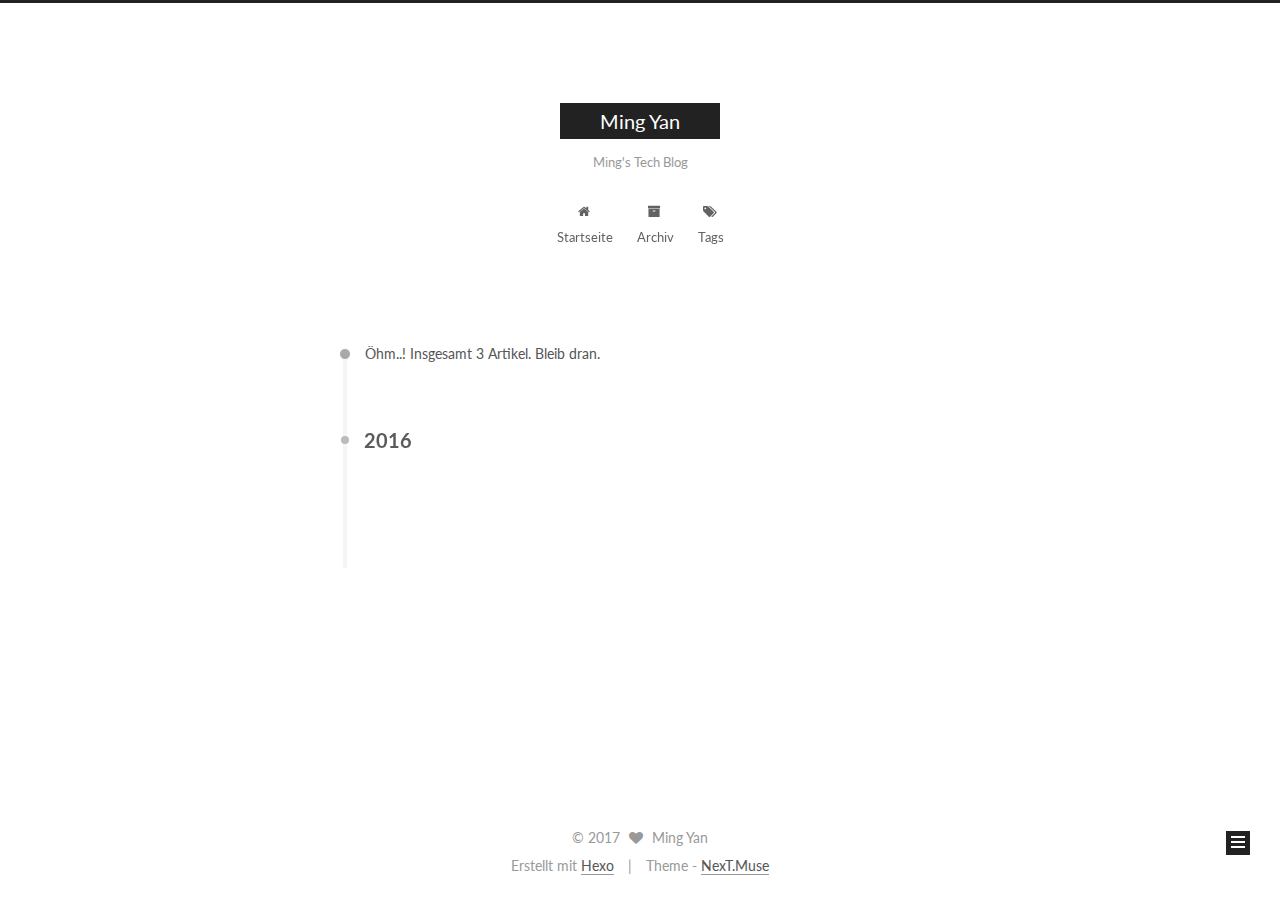
<file: archives/2016/index.html>
<!doctype html>



  


<html class="theme-next muse use-motion" lang="CN">
<head>
  <meta charset="UTF-8"/>
<meta http-equiv="X-UA-Compatible" content="IE=edge" />
<meta name="viewport" content="width=device-width, initial-scale=1, maximum-scale=1"/>



<meta http-equiv="Cache-Control" content="no-transform" />
<meta http-equiv="Cache-Control" content="no-siteapp" />















  
  
  <link href="/lib/fancybox/source/jquery.fancybox.css?v=2.1.5" rel="stylesheet" type="text/css" />




  
  
  
  

  
    
    
  

  

  

  

  

  
    
    
    <link href="//fonts.googleapis.com/css?family=Lato:300,300italic,400,400italic,700,700italic&subset=latin,latin-ext" rel="stylesheet" type="text/css">
  






<link href="/lib/font-awesome/css/font-awesome.min.css?v=4.6.2" rel="stylesheet" type="text/css" />

<link href="/css/main.css?v=5.1.0" rel="stylesheet" type="text/css" />


  <meta name="keywords" content="Hexo, NexT" />








  <link rel="shortcut icon" type="image/x-icon" href="/favicon.ico?v=5.1.0" />






<meta name="description" content="This website is about front-end technology and code skills.">
<meta property="og:type" content="website">
<meta property="og:title" content="Ming Yan">
<meta property="og:url" content="http://blog.ming-yan.net/archives/2016/index.html">
<meta property="og:site_name" content="Ming Yan">
<meta property="og:description" content="This website is about front-end technology and code skills.">
<meta name="twitter:card" content="summary">
<meta name="twitter:title" content="Ming Yan">
<meta name="twitter:description" content="This website is about front-end technology and code skills.">



<script type="text/javascript" id="hexo.configurations">
  var NexT = window.NexT || {};
  var CONFIG = {
    root: '/',
    scheme: 'Muse',
    sidebar: {"position":"left","display":"post","offset":12,"offset_float":0,"b2t":false,"scrollpercent":false},
    fancybox: true,
    motion: true,
    duoshuo: {
      userId: '0',
      author: 'Author'
    },
    algolia: {
      applicationID: '',
      apiKey: '',
      indexName: '',
      hits: {"per_page":10},
      labels: {"input_placeholder":"Search for Posts","hits_empty":"We didn't find any results for the search: ${query}","hits_stats":"${hits} results found in ${time} ms"}
    }
  };
</script>



  <link rel="canonical" href="http://blog.ming-yan.net/archives/2016/"/>





  <title> Archiv | Ming Yan </title>
</head>

<body itemscope itemtype="http://schema.org/WebPage" lang="CN">

  














  
  
    
  

  <div class="container sidebar-position-left  page-archive  ">
    <div class="headband"></div>

    <header id="header" class="header" itemscope itemtype="http://schema.org/WPHeader">
      <div class="header-inner"><div class="site-brand-wrapper">
  <div class="site-meta ">
    

    <div class="custom-logo-site-title">
      <a href="/"  class="brand" rel="start">
        <span class="logo-line-before"><i></i></span>
        <span class="site-title">Ming Yan</span>
        <span class="logo-line-after"><i></i></span>
      </a>
    </div>
      
        <p class="site-subtitle">Ming's Tech Blog</p>
      
  </div>

  <div class="site-nav-toggle">
    <button>
      <span class="btn-bar"></span>
      <span class="btn-bar"></span>
      <span class="btn-bar"></span>
    </button>
  </div>
</div>

<nav class="site-nav">
  

  
    <ul id="menu" class="menu">
      
        
        <li class="menu-item menu-item-home">
          <a href="/" rel="section">
            
              <i class="menu-item-icon fa fa-fw fa-home"></i> <br />
            
            Startseite
          </a>
        </li>
      
        
        <li class="menu-item menu-item-archives">
          <a href="/archives" rel="section">
            
              <i class="menu-item-icon fa fa-fw fa-archive"></i> <br />
            
            Archiv
          </a>
        </li>
      
        
        <li class="menu-item menu-item-tags">
          <a href="/tags" rel="section">
            
              <i class="menu-item-icon fa fa-fw fa-tags"></i> <br />
            
            Tags
          </a>
        </li>
      

      
    </ul>
  

  
</nav>



 </div>
    </header>

    <main id="main" class="main">
      <div class="main-inner">
        <div class="content-wrap">
          <div id="content" class="content">
            

  <section id="posts" class="posts-collapse">
    <span class="archive-move-on"></span>

    <span class="archive-page-counter">
      
      
      
        
      
      Öhm..! Insgesamt 3 Artikel. Bleib dran.
    </span>

    

      
      
      

      
        
        <div class="collection-title">
          <h2 class="archive-year motion-element" id="archive-year-2016">2016</h2>
        </div>
      
      

      

  <article class="post post-type-normal" itemscope itemtype="http://schema.org/Article">
    <header class="post-header">

      <h1 class="post-title">
        
            <a class="post-title-link" href="/2016/10/24/hello-world/" itemprop="url">
              
                <span itemprop="name">Hello World</span>
              
            </a>
        
      </h1>

      <div class="post-meta">
        <time class="post-time" itemprop="dateCreated"
              datetime="2016-10-24T20:35:37-07:00"
              content="2016-10-24" >
          10-24
        </time>
      </div>

    </header>
  </article>



    

  </section>

  



          </div>
          


          

        </div>
        
          
  
  <div class="sidebar-toggle">
    <div class="sidebar-toggle-line-wrap">
      <span class="sidebar-toggle-line sidebar-toggle-line-first"></span>
      <span class="sidebar-toggle-line sidebar-toggle-line-middle"></span>
      <span class="sidebar-toggle-line sidebar-toggle-line-last"></span>
    </div>
  </div>

  <aside id="sidebar" class="sidebar">
    <div class="sidebar-inner">

      

      

      <section class="site-overview sidebar-panel sidebar-panel-active">
        <div class="site-author motion-element" itemprop="author" itemscope itemtype="http://schema.org/Person">
          <img class="site-author-image" itemprop="image"
               src="/images/avatar.gif"
               alt="Ming Yan" />
          <p class="site-author-name" itemprop="name">Ming Yan</p>
           
              <p class="site-description motion-element" itemprop="description">This website is about front-end technology and code skills.</p>
          
        </div>
        <nav class="site-state motion-element">

          
            <div class="site-state-item site-state-posts">
              <a href="/archives">
                <span class="site-state-item-count">3</span>
                <span class="site-state-item-name">Artikel</span>
              </a>
            </div>
          

          

          
            
            
            <div class="site-state-item site-state-tags">
              
                <span class="site-state-item-count">1</span>
                <span class="site-state-item-name">Tags</span>
              
            </div>
          

        </nav>

        

        <div class="links-of-author motion-element">
          
        </div>

        
        

        
        

        


      </section>

      

      

    </div>
  </aside>


        
      </div>
    </main>

    <footer id="footer" class="footer">
      <div class="footer-inner">
        <div class="copyright" >
  
  &copy; 
  <span itemprop="copyrightYear">2017</span>
  <span class="with-love">
    <i class="fa fa-heart"></i>
  </span>
  <span class="author" itemprop="copyrightHolder">Ming Yan</span>
</div>


<div class="powered-by">
  Erstellt mit  <a class="theme-link" href="https://hexo.io">Hexo</a>
</div>

<div class="theme-info">
  Theme -
  <a class="theme-link" href="https://github.com/iissnan/hexo-theme-next">
    NexT.Muse
  </a>
</div>


        

        
      </div>
    </footer>

    
      <div class="back-to-top">
        <i class="fa fa-arrow-up"></i>
        
      </div>
    

  </div>

  

<script type="text/javascript">
  if (Object.prototype.toString.call(window.Promise) !== '[object Function]') {
    window.Promise = null;
  }
</script>









  






  
  <script type="text/javascript" src="/lib/jquery/index.js?v=2.1.3"></script>

  
  <script type="text/javascript" src="/lib/fastclick/lib/fastclick.min.js?v=1.0.6"></script>

  
  <script type="text/javascript" src="/lib/jquery_lazyload/jquery.lazyload.js?v=1.9.7"></script>

  
  <script type="text/javascript" src="/lib/velocity/velocity.min.js?v=1.2.1"></script>

  
  <script type="text/javascript" src="/lib/velocity/velocity.ui.min.js?v=1.2.1"></script>

  
  <script type="text/javascript" src="/lib/fancybox/source/jquery.fancybox.pack.js?v=2.1.5"></script>


  


  <script type="text/javascript" src="/js/src/utils.js?v=5.1.0"></script>

  <script type="text/javascript" src="/js/src/motion.js?v=5.1.0"></script>



  
  

  
  
    <script type="text/javascript" id="motion.page.archive">
      $('.archive-year').velocity('transition.slideLeftIn');
    </script>
  


  


  <script type="text/javascript" src="/js/src/bootstrap.js?v=5.1.0"></script>



  


  




	





  





  





  






  





  

  

  

  

</body>
</html>
</file>
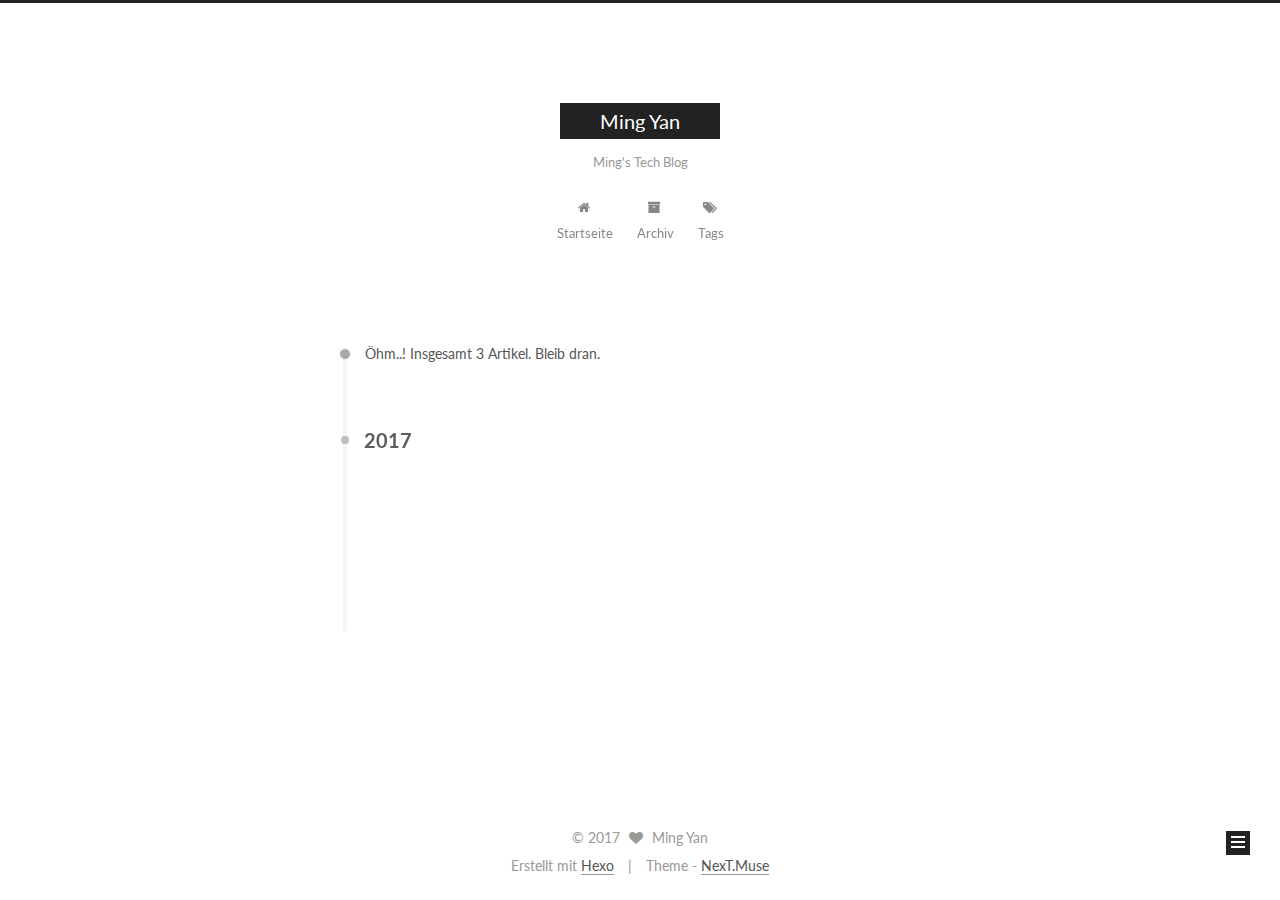
<file: archives/2017/index.html>
<!doctype html>



  


<html class="theme-next muse use-motion" lang="CN">
<head>
  <meta charset="UTF-8"/>
<meta http-equiv="X-UA-Compatible" content="IE=edge" />
<meta name="viewport" content="width=device-width, initial-scale=1, maximum-scale=1"/>



<meta http-equiv="Cache-Control" content="no-transform" />
<meta http-equiv="Cache-Control" content="no-siteapp" />















  
  
  <link href="/lib/fancybox/source/jquery.fancybox.css?v=2.1.5" rel="stylesheet" type="text/css" />




  
  
  
  

  
    
    
  

  

  

  

  

  
    
    
    <link href="//fonts.googleapis.com/css?family=Lato:300,300italic,400,400italic,700,700italic&subset=latin,latin-ext" rel="stylesheet" type="text/css">
  






<link href="/lib/font-awesome/css/font-awesome.min.css?v=4.6.2" rel="stylesheet" type="text/css" />

<link href="/css/main.css?v=5.1.0" rel="stylesheet" type="text/css" />


  <meta name="keywords" content="Hexo, NexT" />








  <link rel="shortcut icon" type="image/x-icon" href="/favicon.ico?v=5.1.0" />






<meta name="description" content="This website is about front-end technology and code skills.">
<meta property="og:type" content="website">
<meta property="og:title" content="Ming Yan">
<meta property="og:url" content="http://blog.ming-yan.net/archives/2017/index.html">
<meta property="og:site_name" content="Ming Yan">
<meta property="og:description" content="This website is about front-end technology and code skills.">
<meta name="twitter:card" content="summary">
<meta name="twitter:title" content="Ming Yan">
<meta name="twitter:description" content="This website is about front-end technology and code skills.">



<script type="text/javascript" id="hexo.configurations">
  var NexT = window.NexT || {};
  var CONFIG = {
    root: '/',
    scheme: 'Muse',
    sidebar: {"position":"left","display":"post","offset":12,"offset_float":0,"b2t":false,"scrollpercent":false},
    fancybox: true,
    motion: true,
    duoshuo: {
      userId: '0',
      author: 'Author'
    },
    algolia: {
      applicationID: '',
      apiKey: '',
      indexName: '',
      hits: {"per_page":10},
      labels: {"input_placeholder":"Search for Posts","hits_empty":"We didn't find any results for the search: ${query}","hits_stats":"${hits} results found in ${time} ms"}
    }
  };
</script>



  <link rel="canonical" href="http://blog.ming-yan.net/archives/2017/"/>





  <title> Archiv | Ming Yan </title>
</head>

<body itemscope itemtype="http://schema.org/WebPage" lang="CN">

  














  
  
    
  

  <div class="container sidebar-position-left  page-archive  ">
    <div class="headband"></div>

    <header id="header" class="header" itemscope itemtype="http://schema.org/WPHeader">
      <div class="header-inner"><div class="site-brand-wrapper">
  <div class="site-meta ">
    

    <div class="custom-logo-site-title">
      <a href="/"  class="brand" rel="start">
        <span class="logo-line-before"><i></i></span>
        <span class="site-title">Ming Yan</span>
        <span class="logo-line-after"><i></i></span>
      </a>
    </div>
      
        <p class="site-subtitle">Ming's Tech Blog</p>
      
  </div>

  <div class="site-nav-toggle">
    <button>
      <span class="btn-bar"></span>
      <span class="btn-bar"></span>
      <span class="btn-bar"></span>
    </button>
  </div>
</div>

<nav class="site-nav">
  

  
    <ul id="menu" class="menu">
      
        
        <li class="menu-item menu-item-home">
          <a href="/" rel="section">
            
              <i class="menu-item-icon fa fa-fw fa-home"></i> <br />
            
            Startseite
          </a>
        </li>
      
        
        <li class="menu-item menu-item-archives">
          <a href="/archives" rel="section">
            
              <i class="menu-item-icon fa fa-fw fa-archive"></i> <br />
            
            Archiv
          </a>
        </li>
      
        
        <li class="menu-item menu-item-tags">
          <a href="/tags" rel="section">
            
              <i class="menu-item-icon fa fa-fw fa-tags"></i> <br />
            
            Tags
          </a>
        </li>
      

      
    </ul>
  

  
</nav>



 </div>
    </header>

    <main id="main" class="main">
      <div class="main-inner">
        <div class="content-wrap">
          <div id="content" class="content">
            

  <section id="posts" class="posts-collapse">
    <span class="archive-move-on"></span>

    <span class="archive-page-counter">
      
      
      
        
      
      Öhm..! Insgesamt 3 Artikel. Bleib dran.
    </span>

    

      
      
      

      
        
        <div class="collection-title">
          <h2 class="archive-year motion-element" id="archive-year-2017">2017</h2>
        </div>
      
      

      

  <article class="post post-type-normal" itemscope itemtype="http://schema.org/Article">
    <header class="post-header">

      <h1 class="post-title">
        
            <a class="post-title-link" href="/2017/04/17/模板解析器测试题（转载）/" itemprop="url">
              
                <span itemprop="name">模板解析器测试题（转载）</span>
              
            </a>
        
      </h1>

      <div class="post-meta">
        <time class="post-time" itemprop="dateCreated"
              datetime="2017-04-17T14:01:26-07:00"
              content="2017-04-17" >
          04-17
        </time>
      </div>

    </header>
  </article>



    

      
      
      

      
      

      

  <article class="post post-type-normal" itemscope itemtype="http://schema.org/Article">
    <header class="post-header">

      <h1 class="post-title">
        
            <a class="post-title-link" href="/2017/04/08/Python-tutorial1/" itemprop="url">
              
                <span itemprop="name">Python 学习指南</span>
              
            </a>
        
      </h1>

      <div class="post-meta">
        <time class="post-time" itemprop="dateCreated"
              datetime="2017-04-08T16:41:34-07:00"
              content="2017-04-08" >
          04-08
        </time>
      </div>

    </header>
  </article>



    

  </section>

  



          </div>
          


          

        </div>
        
          
  
  <div class="sidebar-toggle">
    <div class="sidebar-toggle-line-wrap">
      <span class="sidebar-toggle-line sidebar-toggle-line-first"></span>
      <span class="sidebar-toggle-line sidebar-toggle-line-middle"></span>
      <span class="sidebar-toggle-line sidebar-toggle-line-last"></span>
    </div>
  </div>

  <aside id="sidebar" class="sidebar">
    <div class="sidebar-inner">

      

      

      <section class="site-overview sidebar-panel sidebar-panel-active">
        <div class="site-author motion-element" itemprop="author" itemscope itemtype="http://schema.org/Person">
          <img class="site-author-image" itemprop="image"
               src="/images/avatar.gif"
               alt="Ming Yan" />
          <p class="site-author-name" itemprop="name">Ming Yan</p>
           
              <p class="site-description motion-element" itemprop="description">This website is about front-end technology and code skills.</p>
          
        </div>
        <nav class="site-state motion-element">

          
            <div class="site-state-item site-state-posts">
              <a href="/archives">
                <span class="site-state-item-count">3</span>
                <span class="site-state-item-name">Artikel</span>
              </a>
            </div>
          

          

          
            
            
            <div class="site-state-item site-state-tags">
              
                <span class="site-state-item-count">1</span>
                <span class="site-state-item-name">Tags</span>
              
            </div>
          

        </nav>

        

        <div class="links-of-author motion-element">
          
        </div>

        
        

        
        

        


      </section>

      

      

    </div>
  </aside>


        
      </div>
    </main>

    <footer id="footer" class="footer">
      <div class="footer-inner">
        <div class="copyright" >
  
  &copy; 
  <span itemprop="copyrightYear">2017</span>
  <span class="with-love">
    <i class="fa fa-heart"></i>
  </span>
  <span class="author" itemprop="copyrightHolder">Ming Yan</span>
</div>


<div class="powered-by">
  Erstellt mit  <a class="theme-link" href="https://hexo.io">Hexo</a>
</div>

<div class="theme-info">
  Theme -
  <a class="theme-link" href="https://github.com/iissnan/hexo-theme-next">
    NexT.Muse
  </a>
</div>


        

        
      </div>
    </footer>

    
      <div class="back-to-top">
        <i class="fa fa-arrow-up"></i>
        
      </div>
    

  </div>

  

<script type="text/javascript">
  if (Object.prototype.toString.call(window.Promise) !== '[object Function]') {
    window.Promise = null;
  }
</script>









  






  
  <script type="text/javascript" src="/lib/jquery/index.js?v=2.1.3"></script>

  
  <script type="text/javascript" src="/lib/fastclick/lib/fastclick.min.js?v=1.0.6"></script>

  
  <script type="text/javascript" src="/lib/jquery_lazyload/jquery.lazyload.js?v=1.9.7"></script>

  
  <script type="text/javascript" src="/lib/velocity/velocity.min.js?v=1.2.1"></script>

  
  <script type="text/javascript" src="/lib/velocity/velocity.ui.min.js?v=1.2.1"></script>

  
  <script type="text/javascript" src="/lib/fancybox/source/jquery.fancybox.pack.js?v=2.1.5"></script>


  


  <script type="text/javascript" src="/js/src/utils.js?v=5.1.0"></script>

  <script type="text/javascript" src="/js/src/motion.js?v=5.1.0"></script>



  
  

  
  
    <script type="text/javascript" id="motion.page.archive">
      $('.archive-year').velocity('transition.slideLeftIn');
    </script>
  


  


  <script type="text/javascript" src="/js/src/bootstrap.js?v=5.1.0"></script>



  


  




	





  





  





  






  





  

  

  

  

</body>
</html>
</file>
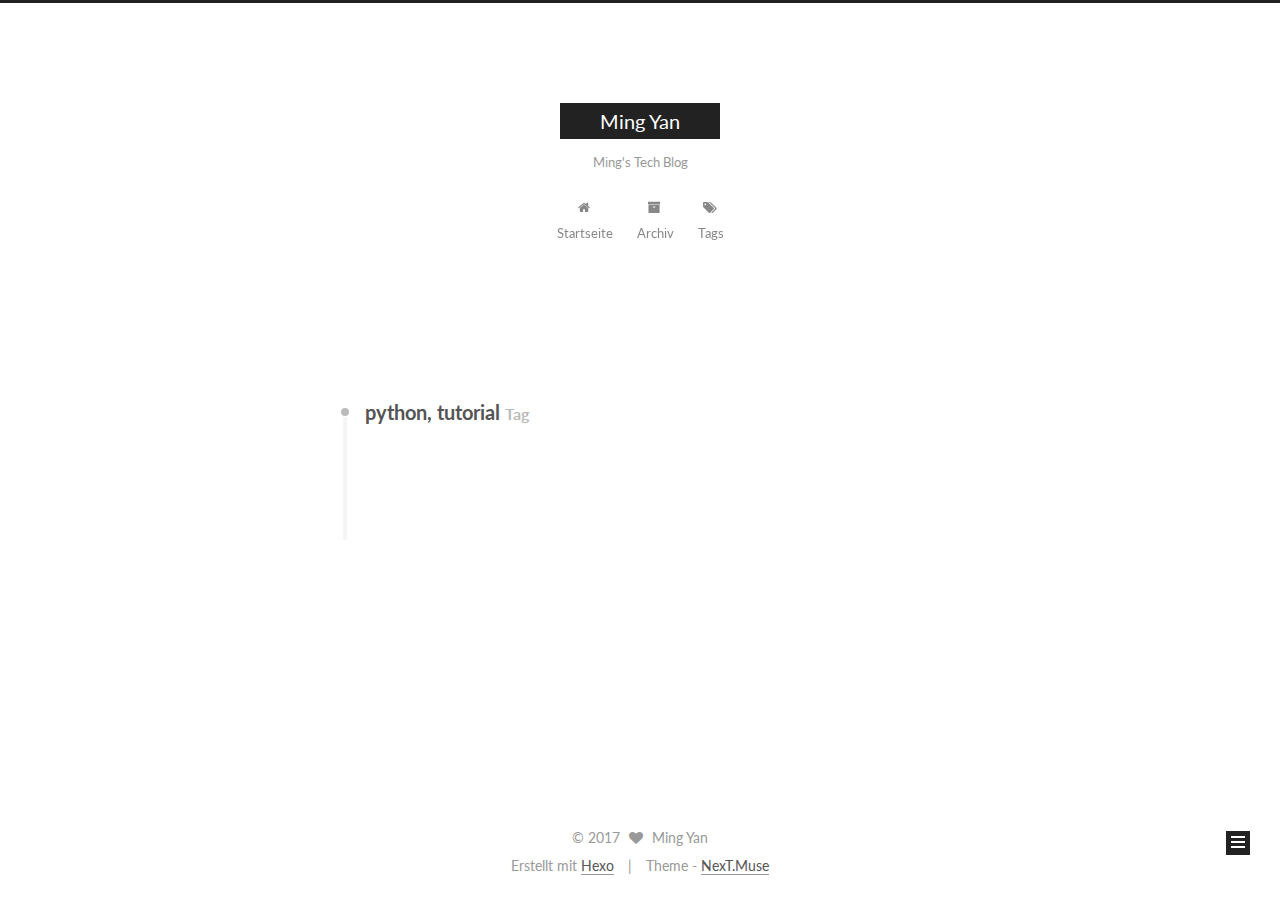
<file: tags/python-tutorial/index.html>
<!doctype html>



  


<html class="theme-next muse use-motion" lang="CN">
<head>
  <meta charset="UTF-8"/>
<meta http-equiv="X-UA-Compatible" content="IE=edge" />
<meta name="viewport" content="width=device-width, initial-scale=1, maximum-scale=1"/>



<meta http-equiv="Cache-Control" content="no-transform" />
<meta http-equiv="Cache-Control" content="no-siteapp" />















  
  
  <link href="/lib/fancybox/source/jquery.fancybox.css?v=2.1.5" rel="stylesheet" type="text/css" />




  
  
  
  

  
    
    
  

  

  

  

  

  
    
    
    <link href="//fonts.googleapis.com/css?family=Lato:300,300italic,400,400italic,700,700italic&subset=latin,latin-ext" rel="stylesheet" type="text/css">
  






<link href="/lib/font-awesome/css/font-awesome.min.css?v=4.6.2" rel="stylesheet" type="text/css" />

<link href="/css/main.css?v=5.1.0" rel="stylesheet" type="text/css" />


  <meta name="keywords" content="Hexo, NexT" />








  <link rel="shortcut icon" type="image/x-icon" href="/favicon.ico?v=5.1.0" />






<meta name="description" content="This website is about front-end technology and code skills.">
<meta property="og:type" content="website">
<meta property="og:title" content="Ming Yan">
<meta property="og:url" content="http://blog.ming-yan.net/tags/python-tutorial/index.html">
<meta property="og:site_name" content="Ming Yan">
<meta property="og:description" content="This website is about front-end technology and code skills.">
<meta name="twitter:card" content="summary">
<meta name="twitter:title" content="Ming Yan">
<meta name="twitter:description" content="This website is about front-end technology and code skills.">



<script type="text/javascript" id="hexo.configurations">
  var NexT = window.NexT || {};
  var CONFIG = {
    root: '/',
    scheme: 'Muse',
    sidebar: {"position":"left","display":"post","offset":12,"offset_float":0,"b2t":false,"scrollpercent":false},
    fancybox: true,
    motion: true,
    duoshuo: {
      userId: '0',
      author: 'Author'
    },
    algolia: {
      applicationID: '',
      apiKey: '',
      indexName: '',
      hits: {"per_page":10},
      labels: {"input_placeholder":"Search for Posts","hits_empty":"We didn't find any results for the search: ${query}","hits_stats":"${hits} results found in ${time} ms"}
    }
  };
</script>



  <link rel="canonical" href="http://blog.ming-yan.net/tags/python-tutorial/"/>





  <title> Tag: python, tutorial | Ming Yan </title>
</head>

<body itemscope itemtype="http://schema.org/WebPage" lang="CN">

  














  
  
    
  

  <div class="container sidebar-position-left  ">
    <div class="headband"></div>

    <header id="header" class="header" itemscope itemtype="http://schema.org/WPHeader">
      <div class="header-inner"><div class="site-brand-wrapper">
  <div class="site-meta ">
    

    <div class="custom-logo-site-title">
      <a href="/"  class="brand" rel="start">
        <span class="logo-line-before"><i></i></span>
        <span class="site-title">Ming Yan</span>
        <span class="logo-line-after"><i></i></span>
      </a>
    </div>
      
        <p class="site-subtitle">Ming's Tech Blog</p>
      
  </div>

  <div class="site-nav-toggle">
    <button>
      <span class="btn-bar"></span>
      <span class="btn-bar"></span>
      <span class="btn-bar"></span>
    </button>
  </div>
</div>

<nav class="site-nav">
  

  
    <ul id="menu" class="menu">
      
        
        <li class="menu-item menu-item-home">
          <a href="/" rel="section">
            
              <i class="menu-item-icon fa fa-fw fa-home"></i> <br />
            
            Startseite
          </a>
        </li>
      
        
        <li class="menu-item menu-item-archives">
          <a href="/archives" rel="section">
            
              <i class="menu-item-icon fa fa-fw fa-archive"></i> <br />
            
            Archiv
          </a>
        </li>
      
        
        <li class="menu-item menu-item-tags">
          <a href="/tags" rel="section">
            
              <i class="menu-item-icon fa fa-fw fa-tags"></i> <br />
            
            Tags
          </a>
        </li>
      

      
    </ul>
  

  
</nav>



 </div>
    </header>

    <main id="main" class="main">
      <div class="main-inner">
        <div class="content-wrap">
          <div id="content" class="content">
            

  <div id="posts" class="posts-collapse">
    <div class="collection-title">
      <h2 >
        python, tutorial
        <small>Tag</small>
      </h2>
    </div>

    
      

  <article class="post post-type-normal" itemscope itemtype="http://schema.org/Article">
    <header class="post-header">

      <h1 class="post-title">
        
            <a class="post-title-link" href="/2017/04/08/Python-tutorial1/" itemprop="url">
              
                <span itemprop="name">Python 学习指南</span>
              
            </a>
        
      </h1>

      <div class="post-meta">
        <time class="post-time" itemprop="dateCreated"
              datetime="2017-04-08T16:41:34-07:00"
              content="2017-04-08" >
          04-08
        </time>
      </div>

    </header>
  </article>


    
  </div>

  


          </div>
          


          

        </div>
        
          
  
  <div class="sidebar-toggle">
    <div class="sidebar-toggle-line-wrap">
      <span class="sidebar-toggle-line sidebar-toggle-line-first"></span>
      <span class="sidebar-toggle-line sidebar-toggle-line-middle"></span>
      <span class="sidebar-toggle-line sidebar-toggle-line-last"></span>
    </div>
  </div>

  <aside id="sidebar" class="sidebar">
    <div class="sidebar-inner">

      

      

      <section class="site-overview sidebar-panel sidebar-panel-active">
        <div class="site-author motion-element" itemprop="author" itemscope itemtype="http://schema.org/Person">
          <img class="site-author-image" itemprop="image"
               src="/images/avatar.gif"
               alt="Ming Yan" />
          <p class="site-author-name" itemprop="name">Ming Yan</p>
           
              <p class="site-description motion-element" itemprop="description">This website is about front-end technology and code skills.</p>
          
        </div>
        <nav class="site-state motion-element">

          
            <div class="site-state-item site-state-posts">
              <a href="/archives">
                <span class="site-state-item-count">3</span>
                <span class="site-state-item-name">Artikel</span>
              </a>
            </div>
          

          

          
            
            
            <div class="site-state-item site-state-tags">
              
                <span class="site-state-item-count">1</span>
                <span class="site-state-item-name">Tags</span>
              
            </div>
          

        </nav>

        

        <div class="links-of-author motion-element">
          
        </div>

        
        

        
        

        


      </section>

      

      

    </div>
  </aside>


        
      </div>
    </main>

    <footer id="footer" class="footer">
      <div class="footer-inner">
        <div class="copyright" >
  
  &copy; 
  <span itemprop="copyrightYear">2017</span>
  <span class="with-love">
    <i class="fa fa-heart"></i>
  </span>
  <span class="author" itemprop="copyrightHolder">Ming Yan</span>
</div>


<div class="powered-by">
  Erstellt mit  <a class="theme-link" href="https://hexo.io">Hexo</a>
</div>

<div class="theme-info">
  Theme -
  <a class="theme-link" href="https://github.com/iissnan/hexo-theme-next">
    NexT.Muse
  </a>
</div>


        

        
      </div>
    </footer>

    
      <div class="back-to-top">
        <i class="fa fa-arrow-up"></i>
        
      </div>
    

  </div>

  

<script type="text/javascript">
  if (Object.prototype.toString.call(window.Promise) !== '[object Function]') {
    window.Promise = null;
  }
</script>









  






  
  <script type="text/javascript" src="/lib/jquery/index.js?v=2.1.3"></script>

  
  <script type="text/javascript" src="/lib/fastclick/lib/fastclick.min.js?v=1.0.6"></script>

  
  <script type="text/javascript" src="/lib/jquery_lazyload/jquery.lazyload.js?v=1.9.7"></script>

  
  <script type="text/javascript" src="/lib/velocity/velocity.min.js?v=1.2.1"></script>

  
  <script type="text/javascript" src="/lib/velocity/velocity.ui.min.js?v=1.2.1"></script>

  
  <script type="text/javascript" src="/lib/fancybox/source/jquery.fancybox.pack.js?v=2.1.5"></script>


  


  <script type="text/javascript" src="/js/src/utils.js?v=5.1.0"></script>

  <script type="text/javascript" src="/js/src/motion.js?v=5.1.0"></script>



  
  

  

  


  <script type="text/javascript" src="/js/src/bootstrap.js?v=5.1.0"></script>



  


  




	





  





  





  






  





  

  

  

  

</body>
</html>
</file>
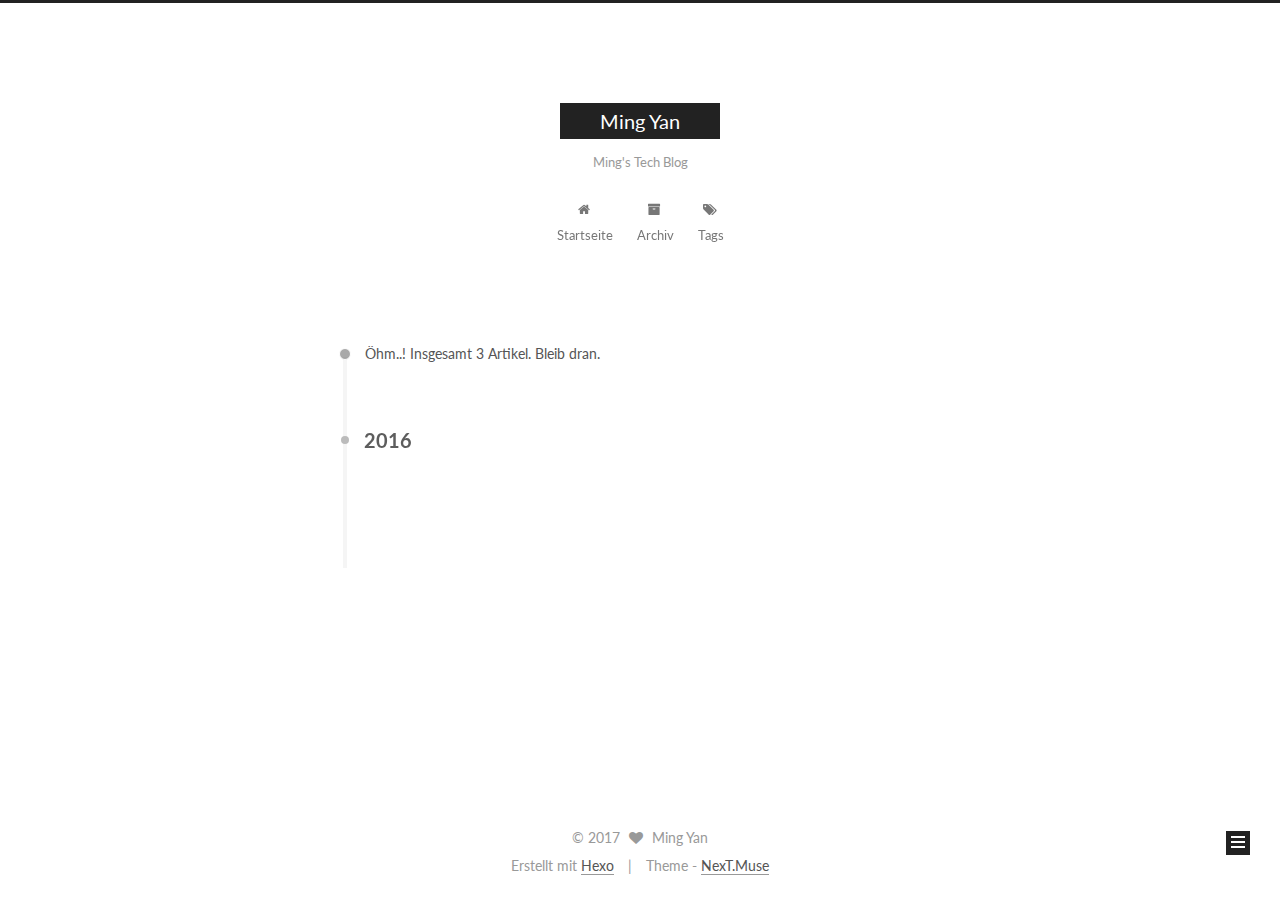
<file: archives/2016/10/index.html>
<!doctype html>



  


<html class="theme-next muse use-motion" lang="CN">
<head>
  <meta charset="UTF-8"/>
<meta http-equiv="X-UA-Compatible" content="IE=edge" />
<meta name="viewport" content="width=device-width, initial-scale=1, maximum-scale=1"/>



<meta http-equiv="Cache-Control" content="no-transform" />
<meta http-equiv="Cache-Control" content="no-siteapp" />















  
  
  <link href="/lib/fancybox/source/jquery.fancybox.css?v=2.1.5" rel="stylesheet" type="text/css" />




  
  
  
  

  
    
    
  

  

  

  

  

  
    
    
    <link href="//fonts.googleapis.com/css?family=Lato:300,300italic,400,400italic,700,700italic&subset=latin,latin-ext" rel="stylesheet" type="text/css">
  






<link href="/lib/font-awesome/css/font-awesome.min.css?v=4.6.2" rel="stylesheet" type="text/css" />

<link href="/css/main.css?v=5.1.0" rel="stylesheet" type="text/css" />


  <meta name="keywords" content="Hexo, NexT" />








  <link rel="shortcut icon" type="image/x-icon" href="/favicon.ico?v=5.1.0" />






<meta name="description" content="This website is about front-end technology and code skills.">
<meta property="og:type" content="website">
<meta property="og:title" content="Ming Yan">
<meta property="og:url" content="http://blog.ming-yan.net/archives/2016/10/index.html">
<meta property="og:site_name" content="Ming Yan">
<meta property="og:description" content="This website is about front-end technology and code skills.">
<meta name="twitter:card" content="summary">
<meta name="twitter:title" content="Ming Yan">
<meta name="twitter:description" content="This website is about front-end technology and code skills.">



<script type="text/javascript" id="hexo.configurations">
  var NexT = window.NexT || {};
  var CONFIG = {
    root: '/',
    scheme: 'Muse',
    sidebar: {"position":"left","display":"post","offset":12,"offset_float":0,"b2t":false,"scrollpercent":false},
    fancybox: true,
    motion: true,
    duoshuo: {
      userId: '0',
      author: 'Author'
    },
    algolia: {
      applicationID: '',
      apiKey: '',
      indexName: '',
      hits: {"per_page":10},
      labels: {"input_placeholder":"Search for Posts","hits_empty":"We didn't find any results for the search: ${query}","hits_stats":"${hits} results found in ${time} ms"}
    }
  };
</script>



  <link rel="canonical" href="http://blog.ming-yan.net/archives/2016/10/"/>





  <title> Archiv | Ming Yan </title>
</head>

<body itemscope itemtype="http://schema.org/WebPage" lang="CN">

  














  
  
    
  

  <div class="container sidebar-position-left  page-archive  ">
    <div class="headband"></div>

    <header id="header" class="header" itemscope itemtype="http://schema.org/WPHeader">
      <div class="header-inner"><div class="site-brand-wrapper">
  <div class="site-meta ">
    

    <div class="custom-logo-site-title">
      <a href="/"  class="brand" rel="start">
        <span class="logo-line-before"><i></i></span>
        <span class="site-title">Ming Yan</span>
        <span class="logo-line-after"><i></i></span>
      </a>
    </div>
      
        <p class="site-subtitle">Ming's Tech Blog</p>
      
  </div>

  <div class="site-nav-toggle">
    <button>
      <span class="btn-bar"></span>
      <span class="btn-bar"></span>
      <span class="btn-bar"></span>
    </button>
  </div>
</div>

<nav class="site-nav">
  

  
    <ul id="menu" class="menu">
      
        
        <li class="menu-item menu-item-home">
          <a href="/" rel="section">
            
              <i class="menu-item-icon fa fa-fw fa-home"></i> <br />
            
            Startseite
          </a>
        </li>
      
        
        <li class="menu-item menu-item-archives">
          <a href="/archives" rel="section">
            
              <i class="menu-item-icon fa fa-fw fa-archive"></i> <br />
            
            Archiv
          </a>
        </li>
      
        
        <li class="menu-item menu-item-tags">
          <a href="/tags" rel="section">
            
              <i class="menu-item-icon fa fa-fw fa-tags"></i> <br />
            
            Tags
          </a>
        </li>
      

      
    </ul>
  

  
</nav>



 </div>
    </header>

    <main id="main" class="main">
      <div class="main-inner">
        <div class="content-wrap">
          <div id="content" class="content">
            

  <section id="posts" class="posts-collapse">
    <span class="archive-move-on"></span>

    <span class="archive-page-counter">
      
      
      
        
      
      Öhm..! Insgesamt 3 Artikel. Bleib dran.
    </span>

    

      
      
      

      
        
        <div class="collection-title">
          <h2 class="archive-year motion-element" id="archive-year-2016">2016</h2>
        </div>
      
      

      

  <article class="post post-type-normal" itemscope itemtype="http://schema.org/Article">
    <header class="post-header">

      <h1 class="post-title">
        
            <a class="post-title-link" href="/2016/10/24/hello-world/" itemprop="url">
              
                <span itemprop="name">Hello World</span>
              
            </a>
        
      </h1>

      <div class="post-meta">
        <time class="post-time" itemprop="dateCreated"
              datetime="2016-10-24T20:35:37-07:00"
              content="2016-10-24" >
          10-24
        </time>
      </div>

    </header>
  </article>



    

  </section>

  



          </div>
          


          

        </div>
        
          
  
  <div class="sidebar-toggle">
    <div class="sidebar-toggle-line-wrap">
      <span class="sidebar-toggle-line sidebar-toggle-line-first"></span>
      <span class="sidebar-toggle-line sidebar-toggle-line-middle"></span>
      <span class="sidebar-toggle-line sidebar-toggle-line-last"></span>
    </div>
  </div>

  <aside id="sidebar" class="sidebar">
    <div class="sidebar-inner">

      

      

      <section class="site-overview sidebar-panel sidebar-panel-active">
        <div class="site-author motion-element" itemprop="author" itemscope itemtype="http://schema.org/Person">
          <img class="site-author-image" itemprop="image"
               src="/images/avatar.gif"
               alt="Ming Yan" />
          <p class="site-author-name" itemprop="name">Ming Yan</p>
           
              <p class="site-description motion-element" itemprop="description">This website is about front-end technology and code skills.</p>
          
        </div>
        <nav class="site-state motion-element">

          
            <div class="site-state-item site-state-posts">
              <a href="/archives">
                <span class="site-state-item-count">3</span>
                <span class="site-state-item-name">Artikel</span>
              </a>
            </div>
          

          

          
            
            
            <div class="site-state-item site-state-tags">
              
                <span class="site-state-item-count">1</span>
                <span class="site-state-item-name">Tags</span>
              
            </div>
          

        </nav>

        

        <div class="links-of-author motion-element">
          
        </div>

        
        

        
        

        


      </section>

      

      

    </div>
  </aside>


        
      </div>
    </main>

    <footer id="footer" class="footer">
      <div class="footer-inner">
        <div class="copyright" >
  
  &copy; 
  <span itemprop="copyrightYear">2017</span>
  <span class="with-love">
    <i class="fa fa-heart"></i>
  </span>
  <span class="author" itemprop="copyrightHolder">Ming Yan</span>
</div>


<div class="powered-by">
  Erstellt mit  <a class="theme-link" href="https://hexo.io">Hexo</a>
</div>

<div class="theme-info">
  Theme -
  <a class="theme-link" href="https://github.com/iissnan/hexo-theme-next">
    NexT.Muse
  </a>
</div>


        

        
      </div>
    </footer>

    
      <div class="back-to-top">
        <i class="fa fa-arrow-up"></i>
        
      </div>
    

  </div>

  

<script type="text/javascript">
  if (Object.prototype.toString.call(window.Promise) !== '[object Function]') {
    window.Promise = null;
  }
</script>









  






  
  <script type="text/javascript" src="/lib/jquery/index.js?v=2.1.3"></script>

  
  <script type="text/javascript" src="/lib/fastclick/lib/fastclick.min.js?v=1.0.6"></script>

  
  <script type="text/javascript" src="/lib/jquery_lazyload/jquery.lazyload.js?v=1.9.7"></script>

  
  <script type="text/javascript" src="/lib/velocity/velocity.min.js?v=1.2.1"></script>

  
  <script type="text/javascript" src="/lib/velocity/velocity.ui.min.js?v=1.2.1"></script>

  
  <script type="text/javascript" src="/lib/fancybox/source/jquery.fancybox.pack.js?v=2.1.5"></script>


  


  <script type="text/javascript" src="/js/src/utils.js?v=5.1.0"></script>

  <script type="text/javascript" src="/js/src/motion.js?v=5.1.0"></script>



  
  

  
  
    <script type="text/javascript" id="motion.page.archive">
      $('.archive-year').velocity('transition.slideLeftIn');
    </script>
  


  


  <script type="text/javascript" src="/js/src/bootstrap.js?v=5.1.0"></script>



  


  




	





  





  





  






  





  

  

  

  

</body>
</html>
</file>
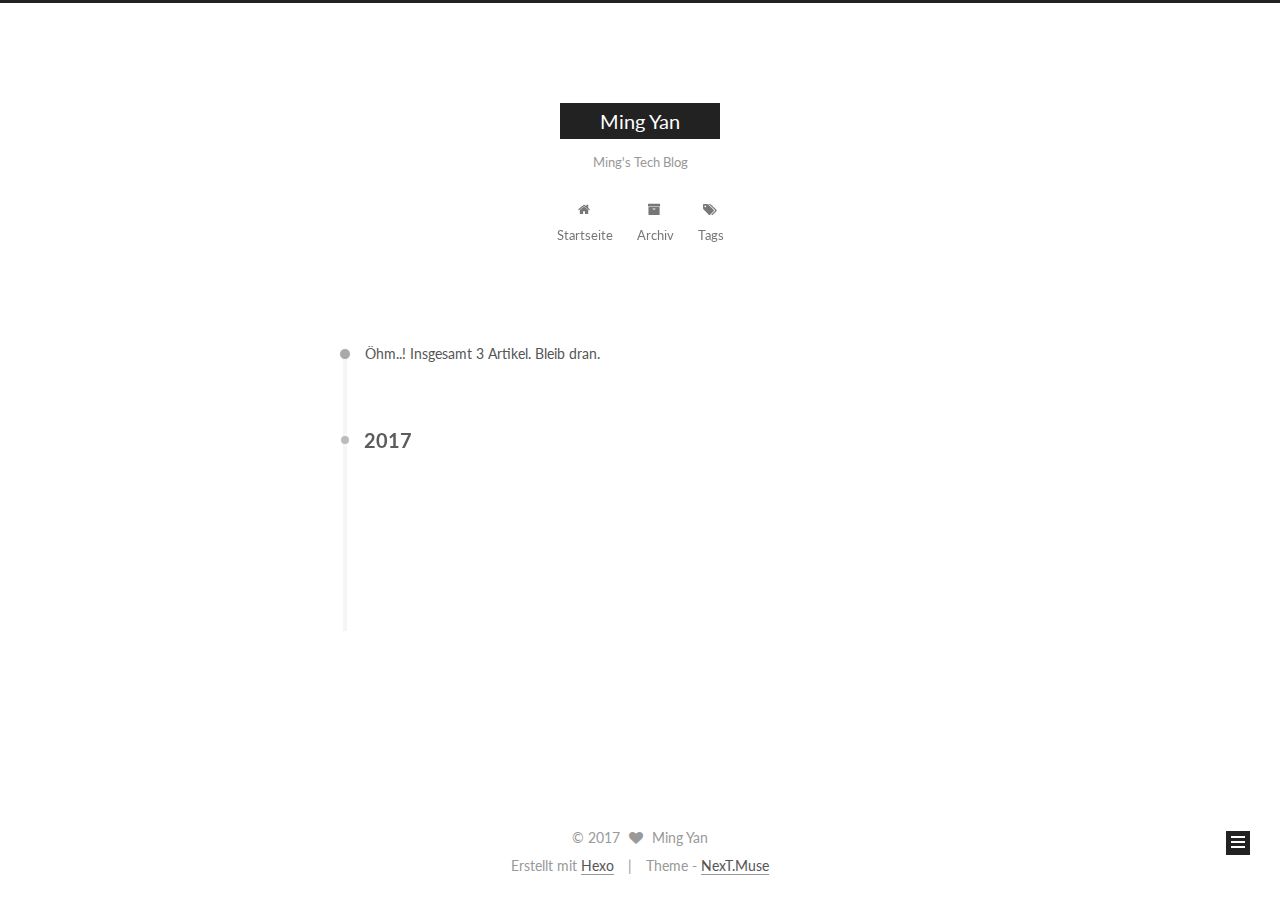
<file: archives/2017/04/index.html>
<!doctype html>



  


<html class="theme-next muse use-motion" lang="CN">
<head>
  <meta charset="UTF-8"/>
<meta http-equiv="X-UA-Compatible" content="IE=edge" />
<meta name="viewport" content="width=device-width, initial-scale=1, maximum-scale=1"/>



<meta http-equiv="Cache-Control" content="no-transform" />
<meta http-equiv="Cache-Control" content="no-siteapp" />















  
  
  <link href="/lib/fancybox/source/jquery.fancybox.css?v=2.1.5" rel="stylesheet" type="text/css" />




  
  
  
  

  
    
    
  

  

  

  

  

  
    
    
    <link href="//fonts.googleapis.com/css?family=Lato:300,300italic,400,400italic,700,700italic&subset=latin,latin-ext" rel="stylesheet" type="text/css">
  






<link href="/lib/font-awesome/css/font-awesome.min.css?v=4.6.2" rel="stylesheet" type="text/css" />

<link href="/css/main.css?v=5.1.0" rel="stylesheet" type="text/css" />


  <meta name="keywords" content="Hexo, NexT" />








  <link rel="shortcut icon" type="image/x-icon" href="/favicon.ico?v=5.1.0" />






<meta name="description" content="This website is about front-end technology and code skills.">
<meta property="og:type" content="website">
<meta property="og:title" content="Ming Yan">
<meta property="og:url" content="http://blog.ming-yan.net/archives/2017/04/index.html">
<meta property="og:site_name" content="Ming Yan">
<meta property="og:description" content="This website is about front-end technology and code skills.">
<meta name="twitter:card" content="summary">
<meta name="twitter:title" content="Ming Yan">
<meta name="twitter:description" content="This website is about front-end technology and code skills.">



<script type="text/javascript" id="hexo.configurations">
  var NexT = window.NexT || {};
  var CONFIG = {
    root: '/',
    scheme: 'Muse',
    sidebar: {"position":"left","display":"post","offset":12,"offset_float":0,"b2t":false,"scrollpercent":false},
    fancybox: true,
    motion: true,
    duoshuo: {
      userId: '0',
      author: 'Author'
    },
    algolia: {
      applicationID: '',
      apiKey: '',
      indexName: '',
      hits: {"per_page":10},
      labels: {"input_placeholder":"Search for Posts","hits_empty":"We didn't find any results for the search: ${query}","hits_stats":"${hits} results found in ${time} ms"}
    }
  };
</script>



  <link rel="canonical" href="http://blog.ming-yan.net/archives/2017/04/"/>





  <title> Archiv | Ming Yan </title>
</head>

<body itemscope itemtype="http://schema.org/WebPage" lang="CN">

  














  
  
    
  

  <div class="container sidebar-position-left  page-archive  ">
    <div class="headband"></div>

    <header id="header" class="header" itemscope itemtype="http://schema.org/WPHeader">
      <div class="header-inner"><div class="site-brand-wrapper">
  <div class="site-meta ">
    

    <div class="custom-logo-site-title">
      <a href="/"  class="brand" rel="start">
        <span class="logo-line-before"><i></i></span>
        <span class="site-title">Ming Yan</span>
        <span class="logo-line-after"><i></i></span>
      </a>
    </div>
      
        <p class="site-subtitle">Ming's Tech Blog</p>
      
  </div>

  <div class="site-nav-toggle">
    <button>
      <span class="btn-bar"></span>
      <span class="btn-bar"></span>
      <span class="btn-bar"></span>
    </button>
  </div>
</div>

<nav class="site-nav">
  

  
    <ul id="menu" class="menu">
      
        
        <li class="menu-item menu-item-home">
          <a href="/" rel="section">
            
              <i class="menu-item-icon fa fa-fw fa-home"></i> <br />
            
            Startseite
          </a>
        </li>
      
        
        <li class="menu-item menu-item-archives">
          <a href="/archives" rel="section">
            
              <i class="menu-item-icon fa fa-fw fa-archive"></i> <br />
            
            Archiv
          </a>
        </li>
      
        
        <li class="menu-item menu-item-tags">
          <a href="/tags" rel="section">
            
              <i class="menu-item-icon fa fa-fw fa-tags"></i> <br />
            
            Tags
          </a>
        </li>
      

      
    </ul>
  

  
</nav>



 </div>
    </header>

    <main id="main" class="main">
      <div class="main-inner">
        <div class="content-wrap">
          <div id="content" class="content">
            

  <section id="posts" class="posts-collapse">
    <span class="archive-move-on"></span>

    <span class="archive-page-counter">
      
      
      
        
      
      Öhm..! Insgesamt 3 Artikel. Bleib dran.
    </span>

    

      
      
      

      
        
        <div class="collection-title">
          <h2 class="archive-year motion-element" id="archive-year-2017">2017</h2>
        </div>
      
      

      

  <article class="post post-type-normal" itemscope itemtype="http://schema.org/Article">
    <header class="post-header">

      <h1 class="post-title">
        
            <a class="post-title-link" href="/2017/04/17/模板解析器测试题（转载）/" itemprop="url">
              
                <span itemprop="name">模板解析器测试题（转载）</span>
              
            </a>
        
      </h1>

      <div class="post-meta">
        <time class="post-time" itemprop="dateCreated"
              datetime="2017-04-17T14:01:26-07:00"
              content="2017-04-17" >
          04-17
        </time>
      </div>

    </header>
  </article>



    

      
      
      

      
      

      

  <article class="post post-type-normal" itemscope itemtype="http://schema.org/Article">
    <header class="post-header">

      <h1 class="post-title">
        
            <a class="post-title-link" href="/2017/04/08/Python-tutorial1/" itemprop="url">
              
                <span itemprop="name">Python 学习指南</span>
              
            </a>
        
      </h1>

      <div class="post-meta">
        <time class="post-time" itemprop="dateCreated"
              datetime="2017-04-08T16:41:34-07:00"
              content="2017-04-08" >
          04-08
        </time>
      </div>

    </header>
  </article>



    

  </section>

  



          </div>
          


          

        </div>
        
          
  
  <div class="sidebar-toggle">
    <div class="sidebar-toggle-line-wrap">
      <span class="sidebar-toggle-line sidebar-toggle-line-first"></span>
      <span class="sidebar-toggle-line sidebar-toggle-line-middle"></span>
      <span class="sidebar-toggle-line sidebar-toggle-line-last"></span>
    </div>
  </div>

  <aside id="sidebar" class="sidebar">
    <div class="sidebar-inner">

      

      

      <section class="site-overview sidebar-panel sidebar-panel-active">
        <div class="site-author motion-element" itemprop="author" itemscope itemtype="http://schema.org/Person">
          <img class="site-author-image" itemprop="image"
               src="/images/avatar.gif"
               alt="Ming Yan" />
          <p class="site-author-name" itemprop="name">Ming Yan</p>
           
              <p class="site-description motion-element" itemprop="description">This website is about front-end technology and code skills.</p>
          
        </div>
        <nav class="site-state motion-element">

          
            <div class="site-state-item site-state-posts">
              <a href="/archives">
                <span class="site-state-item-count">3</span>
                <span class="site-state-item-name">Artikel</span>
              </a>
            </div>
          

          

          
            
            
            <div class="site-state-item site-state-tags">
              
                <span class="site-state-item-count">1</span>
                <span class="site-state-item-name">Tags</span>
              
            </div>
          

        </nav>

        

        <div class="links-of-author motion-element">
          
        </div>

        
        

        
        

        


      </section>

      

      

    </div>
  </aside>


        
      </div>
    </main>

    <footer id="footer" class="footer">
      <div class="footer-inner">
        <div class="copyright" >
  
  &copy; 
  <span itemprop="copyrightYear">2017</span>
  <span class="with-love">
    <i class="fa fa-heart"></i>
  </span>
  <span class="author" itemprop="copyrightHolder">Ming Yan</span>
</div>


<div class="powered-by">
  Erstellt mit  <a class="theme-link" href="https://hexo.io">Hexo</a>
</div>

<div class="theme-info">
  Theme -
  <a class="theme-link" href="https://github.com/iissnan/hexo-theme-next">
    NexT.Muse
  </a>
</div>


        

        
      </div>
    </footer>

    
      <div class="back-to-top">
        <i class="fa fa-arrow-up"></i>
        
      </div>
    

  </div>

  

<script type="text/javascript">
  if (Object.prototype.toString.call(window.Promise) !== '[object Function]') {
    window.Promise = null;
  }
</script>









  






  
  <script type="text/javascript" src="/lib/jquery/index.js?v=2.1.3"></script>

  
  <script type="text/javascript" src="/lib/fastclick/lib/fastclick.min.js?v=1.0.6"></script>

  
  <script type="text/javascript" src="/lib/jquery_lazyload/jquery.lazyload.js?v=1.9.7"></script>

  
  <script type="text/javascript" src="/lib/velocity/velocity.min.js?v=1.2.1"></script>

  
  <script type="text/javascript" src="/lib/velocity/velocity.ui.min.js?v=1.2.1"></script>

  
  <script type="text/javascript" src="/lib/fancybox/source/jquery.fancybox.pack.js?v=2.1.5"></script>


  


  <script type="text/javascript" src="/js/src/utils.js?v=5.1.0"></script>

  <script type="text/javascript" src="/js/src/motion.js?v=5.1.0"></script>



  
  

  
  
    <script type="text/javascript" id="motion.page.archive">
      $('.archive-year').velocity('transition.slideLeftIn');
    </script>
  


  


  <script type="text/javascript" src="/js/src/bootstrap.js?v=5.1.0"></script>



  


  




	





  





  





  






  





  

  

  

  

</body>
</html>
</file>
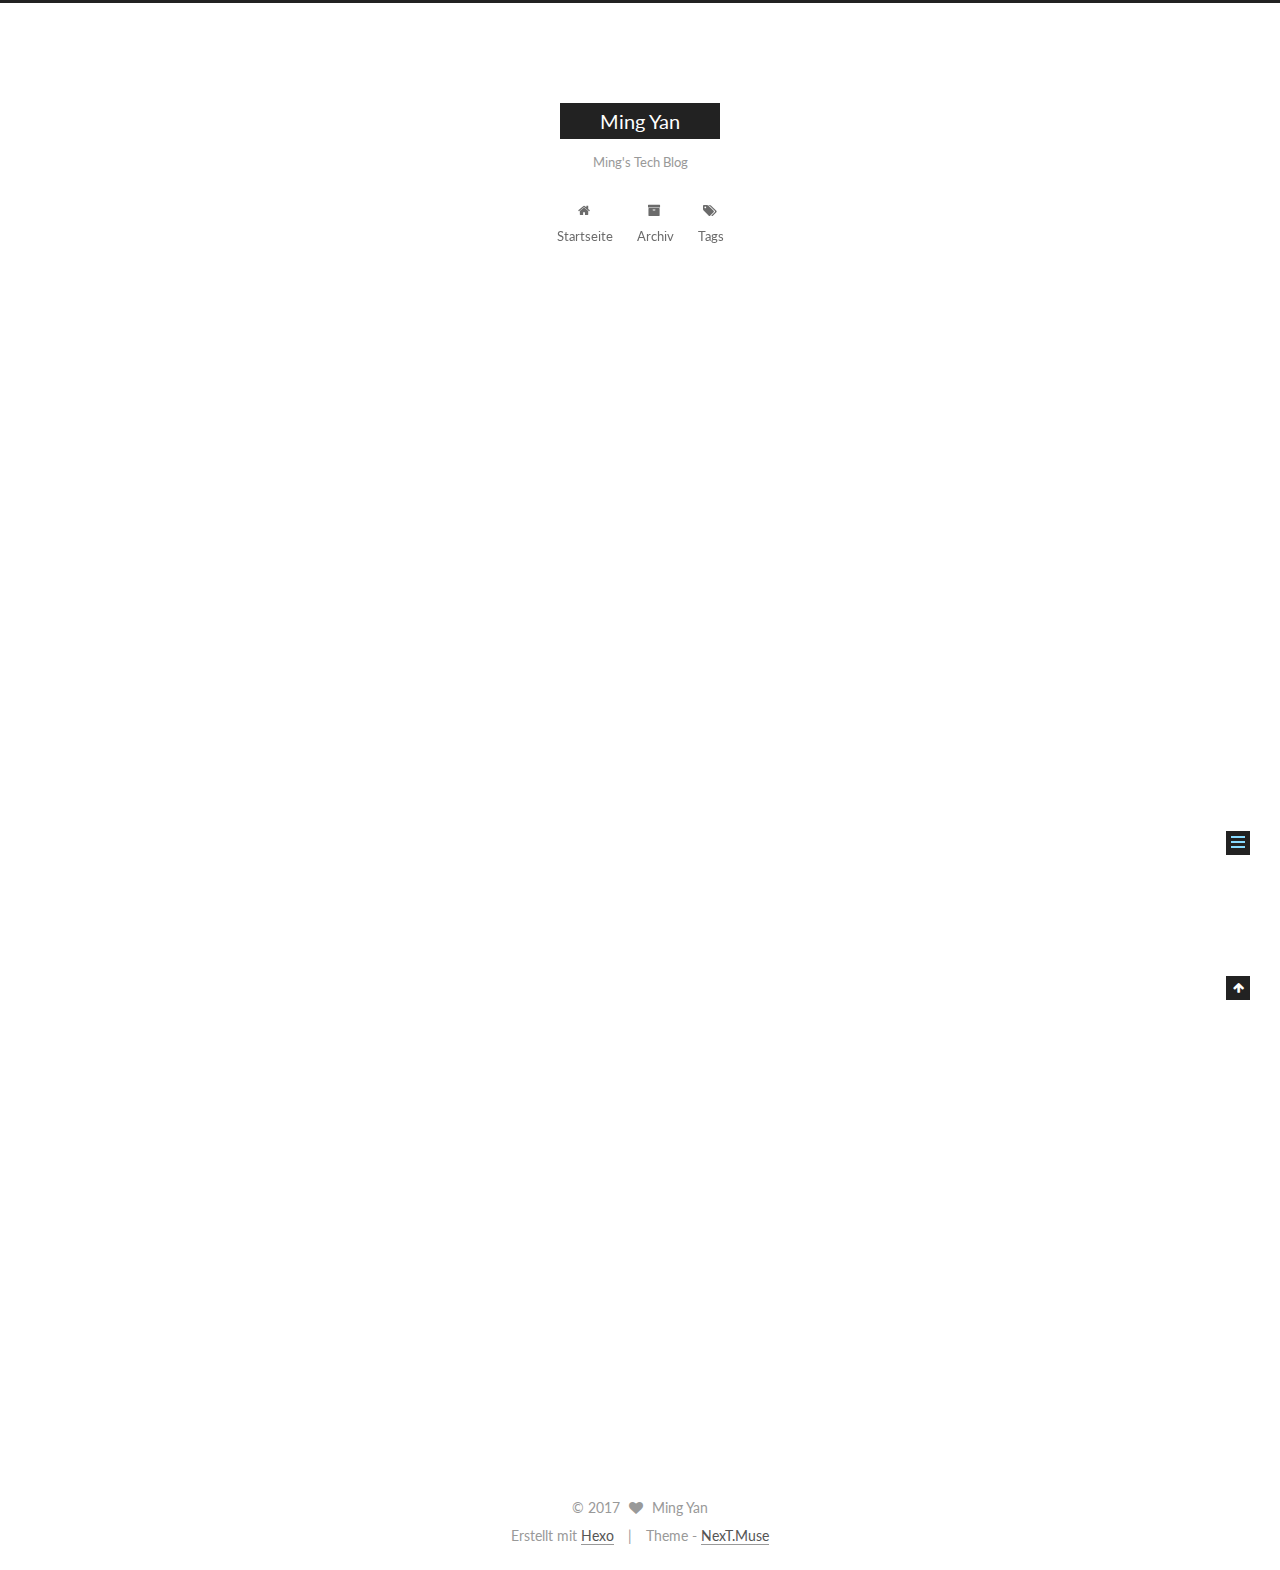
<file: 2016/10/24/hello-world/index.html>
<!doctype html>



  


<html class="theme-next muse use-motion" lang="CN">
<head>
  <meta charset="UTF-8"/>
<meta http-equiv="X-UA-Compatible" content="IE=edge" />
<meta name="viewport" content="width=device-width, initial-scale=1, maximum-scale=1"/>



<meta http-equiv="Cache-Control" content="no-transform" />
<meta http-equiv="Cache-Control" content="no-siteapp" />















  
  
  <link href="/lib/fancybox/source/jquery.fancybox.css?v=2.1.5" rel="stylesheet" type="text/css" />




  
  
  
  

  
    
    
  

  

  

  

  

  
    
    
    <link href="//fonts.googleapis.com/css?family=Lato:300,300italic,400,400italic,700,700italic&subset=latin,latin-ext" rel="stylesheet" type="text/css">
  






<link href="/lib/font-awesome/css/font-awesome.min.css?v=4.6.2" rel="stylesheet" type="text/css" />

<link href="/css/main.css?v=5.1.0" rel="stylesheet" type="text/css" />


  <meta name="keywords" content="Hexo, NexT" />








  <link rel="shortcut icon" type="image/x-icon" href="/favicon.ico?v=5.1.0" />






<meta name="description" content="Welcome to Hexo! This is your very first post. Check documentation for more info. If you get any problems when using Hexo, you can find the answer in troubleshooting or you can ask me on GitHub. Quick">
<meta name="keywords">
<meta property="og:type" content="article">
<meta property="og:title" content="Hello World">
<meta property="og:url" content="http://blog.ming-yan.net/2016/10/24/hello-world/index.html">
<meta property="og:site_name" content="Ming Yan">
<meta property="og:description" content="Welcome to Hexo! This is your very first post. Check documentation for more info. If you get any problems when using Hexo, you can find the answer in troubleshooting or you can ask me on GitHub. Quick">
<meta property="og:updated_time" content="2016-10-25T03:35:37.963Z">
<meta name="twitter:card" content="summary">
<meta name="twitter:title" content="Hello World">
<meta name="twitter:description" content="Welcome to Hexo! This is your very first post. Check documentation for more info. If you get any problems when using Hexo, you can find the answer in troubleshooting or you can ask me on GitHub. Quick">



<script type="text/javascript" id="hexo.configurations">
  var NexT = window.NexT || {};
  var CONFIG = {
    root: '/',
    scheme: 'Muse',
    sidebar: {"position":"left","display":"post","offset":12,"offset_float":0,"b2t":false,"scrollpercent":false},
    fancybox: true,
    motion: true,
    duoshuo: {
      userId: '0',
      author: 'Author'
    },
    algolia: {
      applicationID: '',
      apiKey: '',
      indexName: '',
      hits: {"per_page":10},
      labels: {"input_placeholder":"Search for Posts","hits_empty":"We didn't find any results for the search: ${query}","hits_stats":"${hits} results found in ${time} ms"}
    }
  };
</script>



  <link rel="canonical" href="http://blog.ming-yan.net/2016/10/24/hello-world/"/>





  <title> Hello World | Ming Yan </title>
</head>

<body itemscope itemtype="http://schema.org/WebPage" lang="CN">

  














  
  
    
  

  <div class="container sidebar-position-left page-post-detail ">
    <div class="headband"></div>

    <header id="header" class="header" itemscope itemtype="http://schema.org/WPHeader">
      <div class="header-inner"><div class="site-brand-wrapper">
  <div class="site-meta ">
    

    <div class="custom-logo-site-title">
      <a href="/"  class="brand" rel="start">
        <span class="logo-line-before"><i></i></span>
        <span class="site-title">Ming Yan</span>
        <span class="logo-line-after"><i></i></span>
      </a>
    </div>
      
        <p class="site-subtitle">Ming's Tech Blog</p>
      
  </div>

  <div class="site-nav-toggle">
    <button>
      <span class="btn-bar"></span>
      <span class="btn-bar"></span>
      <span class="btn-bar"></span>
    </button>
  </div>
</div>

<nav class="site-nav">
  

  
    <ul id="menu" class="menu">
      
        
        <li class="menu-item menu-item-home">
          <a href="/" rel="section">
            
              <i class="menu-item-icon fa fa-fw fa-home"></i> <br />
            
            Startseite
          </a>
        </li>
      
        
        <li class="menu-item menu-item-archives">
          <a href="/archives" rel="section">
            
              <i class="menu-item-icon fa fa-fw fa-archive"></i> <br />
            
            Archiv
          </a>
        </li>
      
        
        <li class="menu-item menu-item-tags">
          <a href="/tags" rel="section">
            
              <i class="menu-item-icon fa fa-fw fa-tags"></i> <br />
            
            Tags
          </a>
        </li>
      

      
    </ul>
  

  
</nav>



 </div>
    </header>

    <main id="main" class="main">
      <div class="main-inner">
        <div class="content-wrap">
          <div id="content" class="content">
            

  <div id="posts" class="posts-expand">
    

  

  
  
  

  <article class="post post-type-normal " itemscope itemtype="http://schema.org/Article">
    <link itemprop="mainEntityOfPage" href="http://blog.ming-yan.net/2016/10/24/hello-world/">

    <span hidden itemprop="author" itemscope itemtype="http://schema.org/Person">
      <meta itemprop="name" content="Ming Yan">
      <meta itemprop="description" content="">
      <meta itemprop="image" content="/images/avatar.gif">
    </span>

    <span hidden itemprop="publisher" itemscope itemtype="http://schema.org/Organization">
      <meta itemprop="name" content="Ming Yan">
    </span>

    
      <header class="post-header">

        
        
          <h1 class="post-title" itemprop="name headline">
            
            
              
                Hello World
              
            
          </h1>
        

        <div class="post-meta">
          <span class="post-time">
            
              <span class="post-meta-item-icon">
                <i class="fa fa-calendar-o"></i>
              </span>
              
                <span class="post-meta-item-text">Veröffentlicht am</span>
              
              <time title="Post created" itemprop="dateCreated datePublished" datetime="2016-10-24T20:35:37-07:00">
                2016-10-24
              </time>
            

            

            
          </span>

          

          
            
          

          
          

          

          

          

        </div>
      </header>
    


    <div class="post-body" itemprop="articleBody">

      
      

      
        <p>Welcome to <a href="https://hexo.io/" target="_blank" rel="external">Hexo</a>! This is your very first post. Check <a href="https://hexo.io/docs/" target="_blank" rel="external">documentation</a> for more info. If you get any problems when using Hexo, you can find the answer in <a href="https://hexo.io/docs/troubleshooting.html" target="_blank" rel="external">troubleshooting</a> or you can ask me on <a href="https://github.com/hexojs/hexo/issues" target="_blank" rel="external">GitHub</a>.</p>
<h2 id="Quick-Start"><a href="#Quick-Start" class="headerlink" title="Quick Start"></a>Quick Start</h2><h3 id="Create-a-new-post"><a href="#Create-a-new-post" class="headerlink" title="Create a new post"></a>Create a new post</h3><figure class="highlight bash"><table><tr><td class="gutter"><pre><div class="line">1</div></pre></td><td class="code"><pre><div class="line">$ hexo new <span class="string">"My New Post"</span></div></pre></td></tr></table></figure>
<p>More info: <a href="https://hexo.io/docs/writing.html" target="_blank" rel="external">Writing</a></p>
<h3 id="Run-server"><a href="#Run-server" class="headerlink" title="Run server"></a>Run server</h3><figure class="highlight bash"><table><tr><td class="gutter"><pre><div class="line">1</div></pre></td><td class="code"><pre><div class="line">$ hexo server</div></pre></td></tr></table></figure>
<p>More info: <a href="https://hexo.io/docs/server.html" target="_blank" rel="external">Server</a></p>
<h3 id="Generate-static-files"><a href="#Generate-static-files" class="headerlink" title="Generate static files"></a>Generate static files</h3><figure class="highlight bash"><table><tr><td class="gutter"><pre><div class="line">1</div></pre></td><td class="code"><pre><div class="line">$ hexo generate</div></pre></td></tr></table></figure>
<p>More info: <a href="https://hexo.io/docs/generating.html" target="_blank" rel="external">Generating</a></p>
<h3 id="Deploy-to-remote-sites"><a href="#Deploy-to-remote-sites" class="headerlink" title="Deploy to remote sites"></a>Deploy to remote sites</h3><figure class="highlight bash"><table><tr><td class="gutter"><pre><div class="line">1</div></pre></td><td class="code"><pre><div class="line">$ hexo deploy</div></pre></td></tr></table></figure>
<p>More info: <a href="https://hexo.io/docs/deployment.html" target="_blank" rel="external">Deployment</a></p>

      
    </div>

    <div>
      
        

      
    </div>

    <div>
      
        

      
    </div>

    <div>
      
        

      
    </div>

    <footer class="post-footer">
      

      
        
      

      
        <div class="post-nav">
          <div class="post-nav-next post-nav-item">
            
              <a href="/2017/04/08/Python-tutorial1/" rel="next" title="Python 学习指南">
                <i class="fa fa-chevron-left"></i> Python 学习指南
              </a>
            
          </div>

          <span class="post-nav-divider"></span>

          <div class="post-nav-prev post-nav-item">
            
          </div>
        </div>
      

      
      
    </footer>
  </article>



    <div class="post-spread">
      
    </div>
  </div>


          </div>
          


          
  <div class="comments" id="comments">
    
  </div>


        </div>
        
          
  
  <div class="sidebar-toggle">
    <div class="sidebar-toggle-line-wrap">
      <span class="sidebar-toggle-line sidebar-toggle-line-first"></span>
      <span class="sidebar-toggle-line sidebar-toggle-line-middle"></span>
      <span class="sidebar-toggle-line sidebar-toggle-line-last"></span>
    </div>
  </div>

  <aside id="sidebar" class="sidebar">
    <div class="sidebar-inner">

      

      
        <ul class="sidebar-nav motion-element">
          <li class="sidebar-nav-toc sidebar-nav-active" data-target="post-toc-wrap" >
            Inhaltsverzeichnis
          </li>
          <li class="sidebar-nav-overview" data-target="site-overview">
            Übersicht
          </li>
        </ul>
      

      <section class="site-overview sidebar-panel">
        <div class="site-author motion-element" itemprop="author" itemscope itemtype="http://schema.org/Person">
          <img class="site-author-image" itemprop="image"
               src="/images/avatar.gif"
               alt="Ming Yan" />
          <p class="site-author-name" itemprop="name">Ming Yan</p>
           
              <p class="site-description motion-element" itemprop="description">This website is about front-end technology and code skills.</p>
          
        </div>
        <nav class="site-state motion-element">

          
            <div class="site-state-item site-state-posts">
              <a href="/archives">
                <span class="site-state-item-count">3</span>
                <span class="site-state-item-name">Artikel</span>
              </a>
            </div>
          

          

          
            
            
            <div class="site-state-item site-state-tags">
              
                <span class="site-state-item-count">1</span>
                <span class="site-state-item-name">Tags</span>
              
            </div>
          

        </nav>

        

        <div class="links-of-author motion-element">
          
        </div>

        
        

        
        

        


      </section>

      
      <!--noindex-->
        <section class="post-toc-wrap motion-element sidebar-panel sidebar-panel-active">
          <div class="post-toc">

            
              
            

            
              <div class="post-toc-content"><ol class="nav"><li class="nav-item nav-level-2"><a class="nav-link" href="#Quick-Start"><span class="nav-number">1.</span> <span class="nav-text">Quick Start</span></a><ol class="nav-child"><li class="nav-item nav-level-3"><a class="nav-link" href="#Create-a-new-post"><span class="nav-number">1.1.</span> <span class="nav-text">Create a new post</span></a></li><li class="nav-item nav-level-3"><a class="nav-link" href="#Run-server"><span class="nav-number">1.2.</span> <span class="nav-text">Run server</span></a></li><li class="nav-item nav-level-3"><a class="nav-link" href="#Generate-static-files"><span class="nav-number">1.3.</span> <span class="nav-text">Generate static files</span></a></li><li class="nav-item nav-level-3"><a class="nav-link" href="#Deploy-to-remote-sites"><span class="nav-number">1.4.</span> <span class="nav-text">Deploy to remote sites</span></a></li></ol></li></ol></div>
            

          </div>
        </section>
      <!--/noindex-->
      

      

    </div>
  </aside>


        
      </div>
    </main>

    <footer id="footer" class="footer">
      <div class="footer-inner">
        <div class="copyright" >
  
  &copy; 
  <span itemprop="copyrightYear">2017</span>
  <span class="with-love">
    <i class="fa fa-heart"></i>
  </span>
  <span class="author" itemprop="copyrightHolder">Ming Yan</span>
</div>


<div class="powered-by">
  Erstellt mit  <a class="theme-link" href="https://hexo.io">Hexo</a>
</div>

<div class="theme-info">
  Theme -
  <a class="theme-link" href="https://github.com/iissnan/hexo-theme-next">
    NexT.Muse
  </a>
</div>


        

        
      </div>
    </footer>

    
      <div class="back-to-top">
        <i class="fa fa-arrow-up"></i>
        
      </div>
    

  </div>

  

<script type="text/javascript">
  if (Object.prototype.toString.call(window.Promise) !== '[object Function]') {
    window.Promise = null;
  }
</script>









  






  
  <script type="text/javascript" src="/lib/jquery/index.js?v=2.1.3"></script>

  
  <script type="text/javascript" src="/lib/fastclick/lib/fastclick.min.js?v=1.0.6"></script>

  
  <script type="text/javascript" src="/lib/jquery_lazyload/jquery.lazyload.js?v=1.9.7"></script>

  
  <script type="text/javascript" src="/lib/velocity/velocity.min.js?v=1.2.1"></script>

  
  <script type="text/javascript" src="/lib/velocity/velocity.ui.min.js?v=1.2.1"></script>

  
  <script type="text/javascript" src="/lib/fancybox/source/jquery.fancybox.pack.js?v=2.1.5"></script>


  


  <script type="text/javascript" src="/js/src/utils.js?v=5.1.0"></script>

  <script type="text/javascript" src="/js/src/motion.js?v=5.1.0"></script>



  
  

  
  <script type="text/javascript" src="/js/src/scrollspy.js?v=5.1.0"></script>
<script type="text/javascript" src="/js/src/post-details.js?v=5.1.0"></script>



  


  <script type="text/javascript" src="/js/src/bootstrap.js?v=5.1.0"></script>



  


  




	





  





  





  






  





  

  

  

  

</body>
</html>
</file>
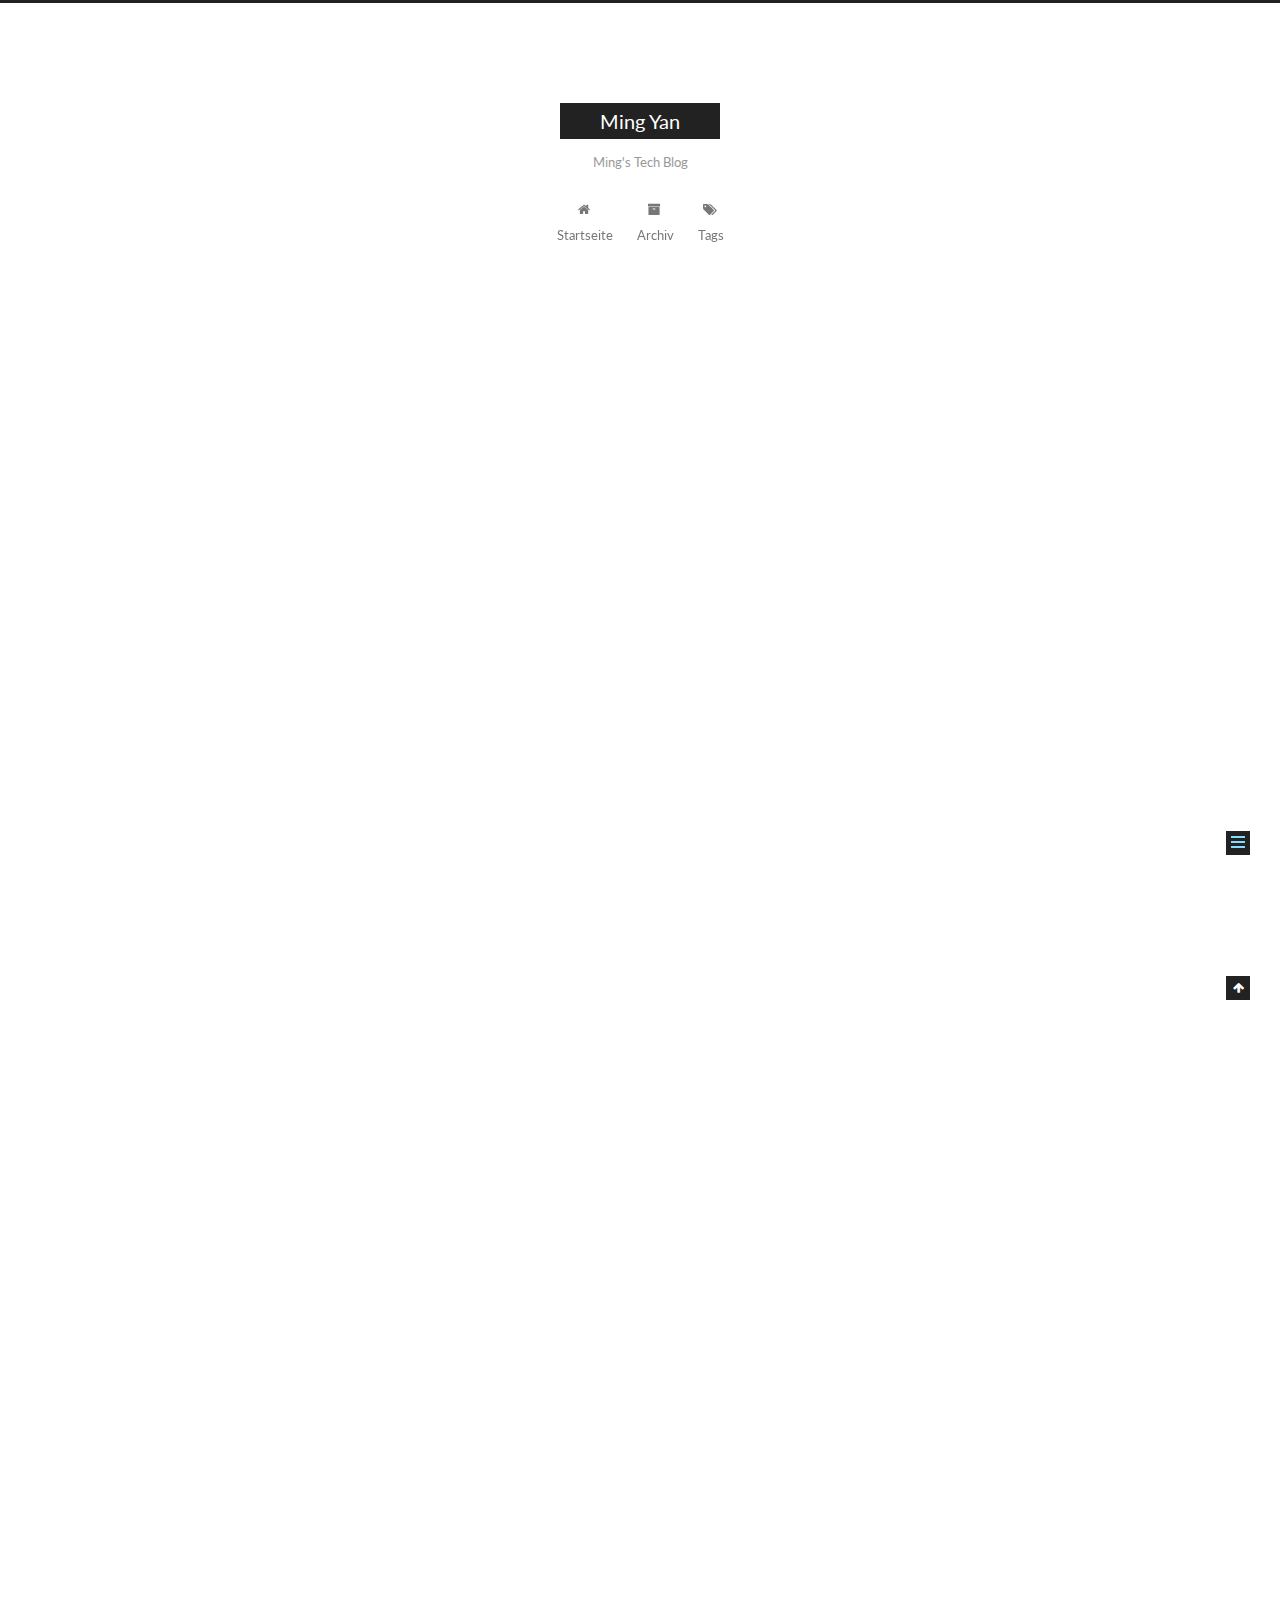
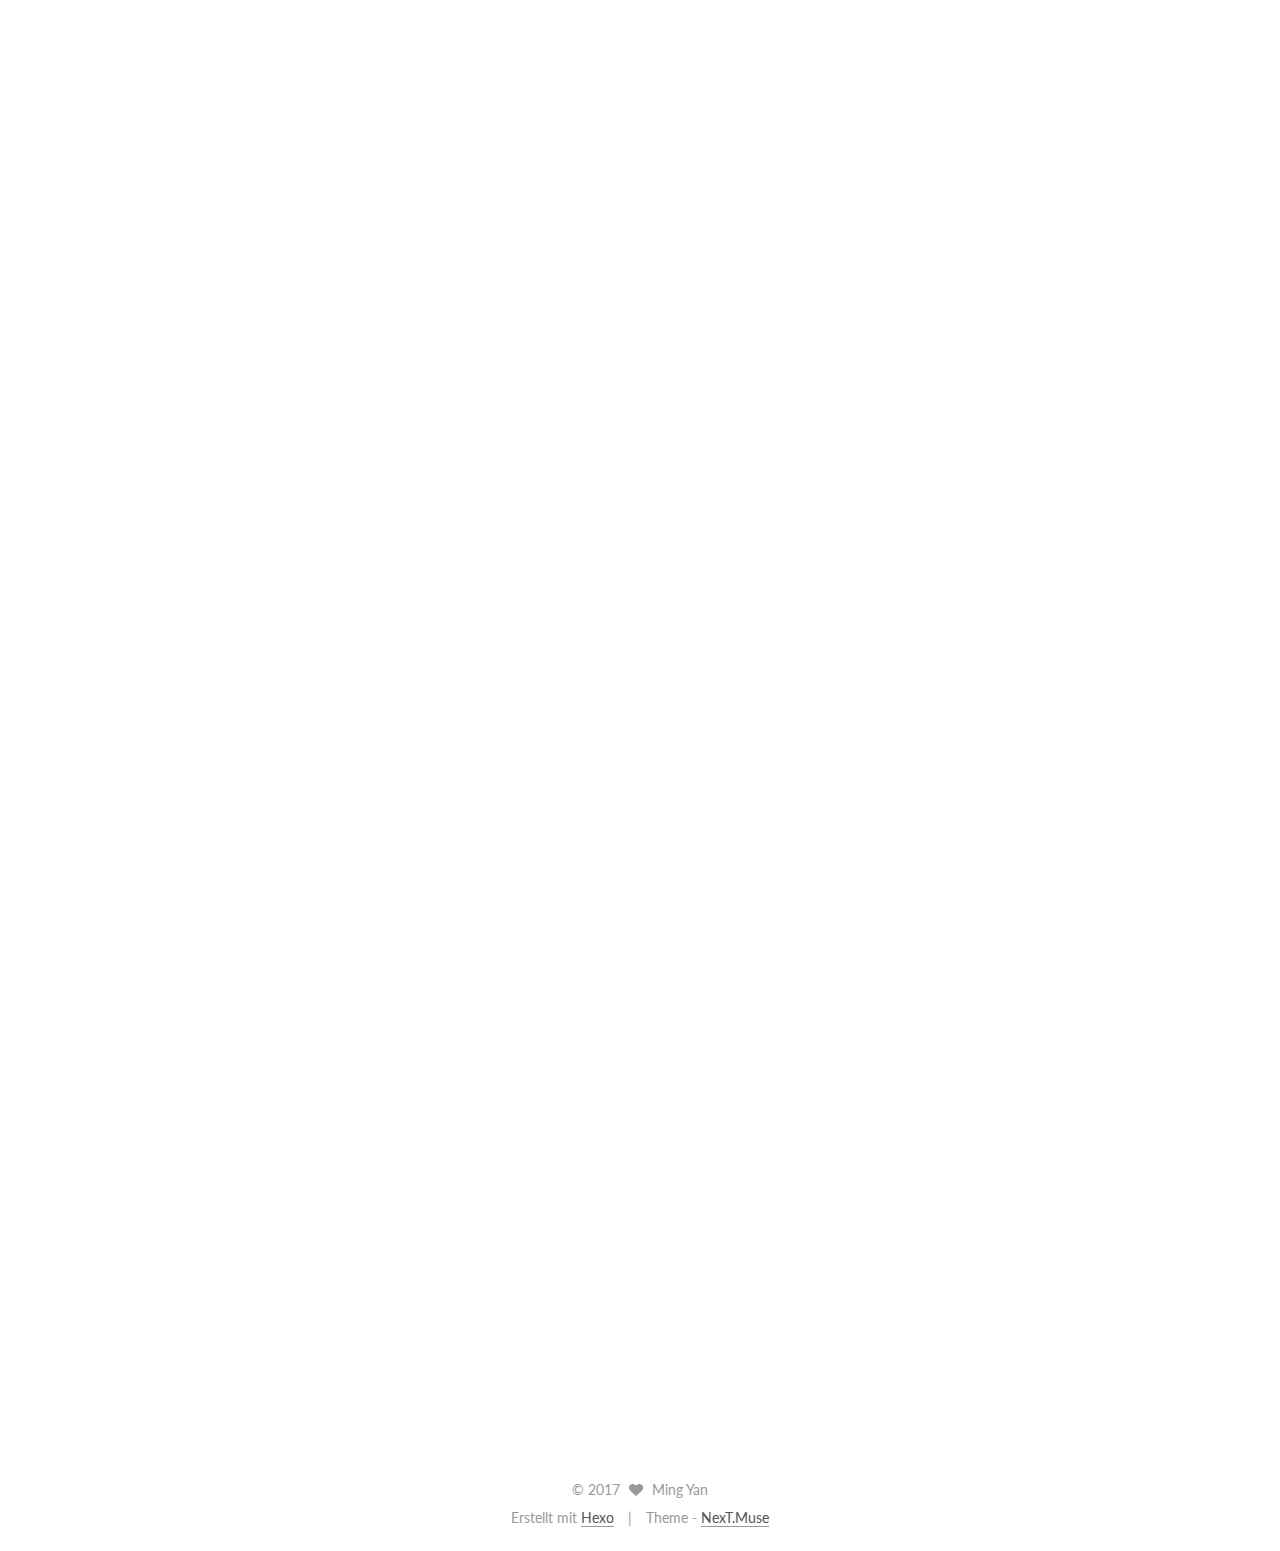
<file: 2017/04/08/Python-tutorial1/index.html>
<!doctype html>



  


<html class="theme-next muse use-motion" lang="CN">
<head>
  <meta charset="UTF-8"/>
<meta http-equiv="X-UA-Compatible" content="IE=edge" />
<meta name="viewport" content="width=device-width, initial-scale=1, maximum-scale=1"/>



<meta http-equiv="Cache-Control" content="no-transform" />
<meta http-equiv="Cache-Control" content="no-siteapp" />















  
  
  <link href="/lib/fancybox/source/jquery.fancybox.css?v=2.1.5" rel="stylesheet" type="text/css" />




  
  
  
  

  
    
    
  

  

  

  

  

  
    
    
    <link href="//fonts.googleapis.com/css?family=Lato:300,300italic,400,400italic,700,700italic&subset=latin,latin-ext" rel="stylesheet" type="text/css">
  






<link href="/lib/font-awesome/css/font-awesome.min.css?v=4.6.2" rel="stylesheet" type="text/css" />

<link href="/css/main.css?v=5.1.0" rel="stylesheet" type="text/css" />


  <meta name="keywords" content="python, tutorial," />








  <link rel="shortcut icon" type="image/x-icon" href="/favicon.ico?v=5.1.0" />






<meta name="description" content="Python上手很容易，基本有其他语言编程经验的人可以在1 周内学会Python最基本的内容. 它们包括： 常用内置类型(int, float, bool, bytes, str, list, diet, set) 的使用 分支if-else循环while迭代for的语法. def定义函毁，调用函数.  你再花1周学习些: 类 异常  此时，有些人就在简历中得意的自称“会”Python了.但是学到">
<meta name="keywords" content="python, tutorial">
<meta property="og:type" content="article">
<meta property="og:title" content="Python 学习指南">
<meta property="og:url" content="http://blog.ming-yan.net/2017/04/08/Python-tutorial1/index.html">
<meta property="og:site_name" content="Ming Yan">
<meta property="og:description" content="Python上手很容易，基本有其他语言编程经验的人可以在1 周内学会Python最基本的内容. 它们包括： 常用内置类型(int, float, bool, bytes, str, list, diet, set) 的使用 分支if-else循环while迭代for的语法. def定义函毁，调用函数.  你再花1周学习些: 类 异常  此时，有些人就在简历中得意的自称“会”Python了.但是学到">
<meta property="og:updated_time" content="2017-04-09T00:39:55.000Z">
<meta name="twitter:card" content="summary">
<meta name="twitter:title" content="Python 学习指南">
<meta name="twitter:description" content="Python上手很容易，基本有其他语言编程经验的人可以在1 周内学会Python最基本的内容. 它们包括： 常用内置类型(int, float, bool, bytes, str, list, diet, set) 的使用 分支if-else循环while迭代for的语法. def定义函毁，调用函数.  你再花1周学习些: 类 异常  此时，有些人就在简历中得意的自称“会”Python了.但是学到">



<script type="text/javascript" id="hexo.configurations">
  var NexT = window.NexT || {};
  var CONFIG = {
    root: '/',
    scheme: 'Muse',
    sidebar: {"position":"left","display":"post","offset":12,"offset_float":0,"b2t":false,"scrollpercent":false},
    fancybox: true,
    motion: true,
    duoshuo: {
      userId: '0',
      author: 'Author'
    },
    algolia: {
      applicationID: '',
      apiKey: '',
      indexName: '',
      hits: {"per_page":10},
      labels: {"input_placeholder":"Search for Posts","hits_empty":"We didn't find any results for the search: ${query}","hits_stats":"${hits} results found in ${time} ms"}
    }
  };
</script>



  <link rel="canonical" href="http://blog.ming-yan.net/2017/04/08/Python-tutorial1/"/>





  <title> Python 学习指南 | Ming Yan </title>
</head>

<body itemscope itemtype="http://schema.org/WebPage" lang="CN">

  














  
  
    
  

  <div class="container sidebar-position-left page-post-detail ">
    <div class="headband"></div>

    <header id="header" class="header" itemscope itemtype="http://schema.org/WPHeader">
      <div class="header-inner"><div class="site-brand-wrapper">
  <div class="site-meta ">
    

    <div class="custom-logo-site-title">
      <a href="/"  class="brand" rel="start">
        <span class="logo-line-before"><i></i></span>
        <span class="site-title">Ming Yan</span>
        <span class="logo-line-after"><i></i></span>
      </a>
    </div>
      
        <p class="site-subtitle">Ming's Tech Blog</p>
      
  </div>

  <div class="site-nav-toggle">
    <button>
      <span class="btn-bar"></span>
      <span class="btn-bar"></span>
      <span class="btn-bar"></span>
    </button>
  </div>
</div>

<nav class="site-nav">
  

  
    <ul id="menu" class="menu">
      
        
        <li class="menu-item menu-item-home">
          <a href="/" rel="section">
            
              <i class="menu-item-icon fa fa-fw fa-home"></i> <br />
            
            Startseite
          </a>
        </li>
      
        
        <li class="menu-item menu-item-archives">
          <a href="/archives" rel="section">
            
              <i class="menu-item-icon fa fa-fw fa-archive"></i> <br />
            
            Archiv
          </a>
        </li>
      
        
        <li class="menu-item menu-item-tags">
          <a href="/tags" rel="section">
            
              <i class="menu-item-icon fa fa-fw fa-tags"></i> <br />
            
            Tags
          </a>
        </li>
      

      
    </ul>
  

  
</nav>



 </div>
    </header>

    <main id="main" class="main">
      <div class="main-inner">
        <div class="content-wrap">
          <div id="content" class="content">
            

  <div id="posts" class="posts-expand">
    

  

  
  
  

  <article class="post post-type-normal " itemscope itemtype="http://schema.org/Article">
    <link itemprop="mainEntityOfPage" href="http://blog.ming-yan.net/2017/04/08/Python-tutorial1/">

    <span hidden itemprop="author" itemscope itemtype="http://schema.org/Person">
      <meta itemprop="name" content="Ming Yan">
      <meta itemprop="description" content="">
      <meta itemprop="image" content="/images/avatar.gif">
    </span>

    <span hidden itemprop="publisher" itemscope itemtype="http://schema.org/Organization">
      <meta itemprop="name" content="Ming Yan">
    </span>

    
      <header class="post-header">

        
        
          <h1 class="post-title" itemprop="name headline">
            
            
              
                Python 学习指南
              
            
          </h1>
        

        <div class="post-meta">
          <span class="post-time">
            
              <span class="post-meta-item-icon">
                <i class="fa fa-calendar-o"></i>
              </span>
              
                <span class="post-meta-item-text">Veröffentlicht am</span>
              
              <time title="Post created" itemprop="dateCreated datePublished" datetime="2017-04-08T16:41:34-07:00">
                2017-04-08
              </time>
            

            

            
          </span>

          

          
            
          

          
          

          

          

          

        </div>
      </header>
    


    <div class="post-body" itemprop="articleBody">

      
      

      
        <p>Python上手很容易，基本有其他语言编程经验的人可以在1 周内学会Python最基本的内容.</p>
<h2 id="它们包括："><a href="#它们包括：" class="headerlink" title="它们包括："></a>它们包括：</h2><ol>
<li>常用内置类型(<code>int, float, bool, bytes, str, list, diet, set</code>) 的使用</li>
<li>分支if-else循环while迭代for的语法.</li>
<li>def定义函毁，调用函数.</li>
</ol>
<h2 id="你再花1周学习些"><a href="#你再花1周学习些" class="headerlink" title="你再花1周学习些:"></a>你再花1周学习些:</h2><ol>
<li>类</li>
<li>异常</li>
</ol>
<p>此时，有些人就在简历中得意的自称“会”Python了.<br>但是学到如此程度，在实际编程中会经常遇到挫折，主要源自理解不够深入，仅仅Python语法和API层面体验了一下. </p>
<h2 id="随意列举一些新手普遍存在的问题："><a href="#随意列举一些新手普遍存在的问题：" class="headerlink" title="随意列举一些新手普遍存在的问题："></a>随意列举一些新手普遍存在的问题：</h2><ol>
<li>不了解Python对象模型,变量名，对象概念含混.</li>
<li>不了解可变对象和不可变对象尤其是int.</li>
<li>不了解切片意味着拷贝，在循环中大量使用，影响效率.</li>
<li>不了解切片是浅拷贝还是深拷贝.</li>
<li>遇到bytes和str(2.7中的strf叫nicode)就头晕.</li>
<li>经常在需要使用is的场景使用==.</li>
<li>不了解def是运行日执行语句，并且是赋值语句.</li>
<li>类属实例属性混淆</li>
<li>不了解在函数中修改可变对象参数会对调用者产生影响，导 致莫名其妙错误.</li>
<li>企图在函数中修改全局变量，没有使用global,而创建了本地变量.</li>
<li>以可变对象做函数默认参数.</li>
</ol>
<p>拥有某能的程序员的价可以用学习技能所需的成本 来衡量.你用2周学习达到的这种程度，对于企业就是没有价的，因为老板可以让一个公司里任意其他语言的程序员经过2–3周的学习就能达到你现在的程度. Python的简洁易用、快速开发对项目有价值&gt; 但这不是你的价值•是Python的价值. 所以提高自身价值，也就是不人轻易追上你.以极低的成本替代你.</p>
<h2 id="你只能快跑，进一步学习，Python语言层面还需要学习下面一些内容："><a href="#你只能快跑，进一步学习，Python语言层面还需要学习下面一些内容：" class="headerlink" title="你只能快跑，进一步学习，Python语言层面还需要学习下面一些内容："></a>你只能快跑，进一步学习，Python语言层面还需要学习下面一些内容：</h2><ol>
<li>使用生成器,迭代器</li>
<li>函数式编程&gt; 匿名函数lambda, map, reduce, filter</li>
<li>列表解析，字典解析，集合解析，生成器解析</li>
<li>运算符重载(setattr, getattr, getitem, gt,</li>
<li>property,描述符(get set, delete)</li>
<li>上下文管理器(enter, exit)</li>
<li>深入理解面向对象</li>
</ol>
<p>上述都是语言层面的，属于内功.实战中当然也需要一些更为具 体的外功，训练外功可以从熟悉Python标准库开始,这些模 块能进入标准库说明他们足够好并且在实际项目中足够常用, 列举一些极为常用的：</p>
<ol>
<li>正则表达式re</li>
<li>迭代T具 itertools</li>
<li>常用数据结构 collections, heapq, array</li>
<li>处理二进制数据struct</li>
<li>随机 random</li>
<li>系统调用os</li>
<li>Python对象序列化pickle</li>
<li>多进程多线程处理 threading, multiprocessing</li>
<li>网络 socket urllib</li>
<li>系统参数syS</li>
</ol>
<p>无论练习内功或外功，结合实战都是最好的训练方式和检验手 段，可以根捱个人隋况以及喜好选择，如：</p>
<ol>
<li>使用django, flask开发网站.</li>
<li>开发网络爬虫或使用Python爬虫框架洳scrapy).</li>
<li>写一些自动化运维脚本，定时读取某软件log,出现异常自动 发邮件.</li>
<li>使用selenium对网站进行测试.</li>
<li>使用Python开发树莓派d库(电机，传感器驱动).</li>
<li>使用Python开发Vim插件，如在vim中做一T音乐JS放器.</li>
<li>使用Python做算法题，如leetcode.</li>
<li>openc#图像识别.</li>
<li>使用numpyf[]pandas做数据处理.</li>
<li>使用机器学习库sklearn, tensorflow做应用.</li>
<li>使用PyQt编写桌面应用.</li>
<li>使用sdpy, matplotlib做科学计算.</li>
<li>使用Python做渗透测试.</li>
</ol>
<p>个人建议选择小项目进行实训,有些新手上来就想定一个大目标，做的时候很挫折，往往半途而废把小东西先实现，然后优化. 接下来添加新功能，慢慢迭代把小东西做大. 这样在做的时候,每实现一个小功能你都会有成就感，激励继续前进.</p>
<p>可能经过比较漫长的一段时间，你成为了 4熟练的Python 应用程序员，还有些高级话题可以继续学习：</p>
<ol>
<li>装饰器</li>
<li>元类</li>
</ol>
<p>这些高级话题在开发框架中经常使用,它们可以帮你创建更 炅活的代码.<br>通常自称月光速学了会Python的人基本都不是天才只 是浮匾目彳旋的比较低而已 不要太过急功近利,慢慢玩,精进.</p>

      
    </div>

    <div>
      
        

      
    </div>

    <div>
      
        

      
    </div>

    <div>
      
        

      
    </div>

    <footer class="post-footer">
      
        <div class="post-tags">
          
            <a href="/tags/python-tutorial/" rel="tag"># python, tutorial</a>
          
        </div>
      

      
        
      

      
        <div class="post-nav">
          <div class="post-nav-next post-nav-item">
            
              <a href="/2017/04/17/模板解析器测试题（转载）/" rel="next" title="模板解析器测试题（转载）">
                <i class="fa fa-chevron-left"></i> 模板解析器测试题（转载）
              </a>
            
          </div>

          <span class="post-nav-divider"></span>

          <div class="post-nav-prev post-nav-item">
            
              <a href="/2016/10/24/hello-world/" rel="prev" title="Hello World">
                Hello World <i class="fa fa-chevron-right"></i>
              </a>
            
          </div>
        </div>
      

      
      
    </footer>
  </article>



    <div class="post-spread">
      
    </div>
  </div>


          </div>
          


          
  <div class="comments" id="comments">
    
  </div>


        </div>
        
          
  
  <div class="sidebar-toggle">
    <div class="sidebar-toggle-line-wrap">
      <span class="sidebar-toggle-line sidebar-toggle-line-first"></span>
      <span class="sidebar-toggle-line sidebar-toggle-line-middle"></span>
      <span class="sidebar-toggle-line sidebar-toggle-line-last"></span>
    </div>
  </div>

  <aside id="sidebar" class="sidebar">
    <div class="sidebar-inner">

      

      
        <ul class="sidebar-nav motion-element">
          <li class="sidebar-nav-toc sidebar-nav-active" data-target="post-toc-wrap" >
            Inhaltsverzeichnis
          </li>
          <li class="sidebar-nav-overview" data-target="site-overview">
            Übersicht
          </li>
        </ul>
      

      <section class="site-overview sidebar-panel">
        <div class="site-author motion-element" itemprop="author" itemscope itemtype="http://schema.org/Person">
          <img class="site-author-image" itemprop="image"
               src="/images/avatar.gif"
               alt="Ming Yan" />
          <p class="site-author-name" itemprop="name">Ming Yan</p>
           
              <p class="site-description motion-element" itemprop="description">This website is about front-end technology and code skills.</p>
          
        </div>
        <nav class="site-state motion-element">

          
            <div class="site-state-item site-state-posts">
              <a href="/archives">
                <span class="site-state-item-count">3</span>
                <span class="site-state-item-name">Artikel</span>
              </a>
            </div>
          

          

          
            
            
            <div class="site-state-item site-state-tags">
              
                <span class="site-state-item-count">1</span>
                <span class="site-state-item-name">Tags</span>
              
            </div>
          

        </nav>

        

        <div class="links-of-author motion-element">
          
        </div>

        
        

        
        

        


      </section>

      
      <!--noindex-->
        <section class="post-toc-wrap motion-element sidebar-panel sidebar-panel-active">
          <div class="post-toc">

            
              
            

            
              <div class="post-toc-content"><ol class="nav"><li class="nav-item nav-level-2"><a class="nav-link" href="#它们包括："><span class="nav-number">1.</span> <span class="nav-text">它们包括：</span></a></li><li class="nav-item nav-level-2"><a class="nav-link" href="#你再花1周学习些"><span class="nav-number">2.</span> <span class="nav-text">你再花1周学习些:</span></a></li><li class="nav-item nav-level-2"><a class="nav-link" href="#随意列举一些新手普遍存在的问题："><span class="nav-number">3.</span> <span class="nav-text">随意列举一些新手普遍存在的问题：</span></a></li><li class="nav-item nav-level-2"><a class="nav-link" href="#你只能快跑，进一步学习，Python语言层面还需要学习下面一些内容："><span class="nav-number">4.</span> <span class="nav-text">你只能快跑，进一步学习，Python语言层面还需要学习下面一些内容：</span></a></li></ol></div>
            

          </div>
        </section>
      <!--/noindex-->
      

      

    </div>
  </aside>


        
      </div>
    </main>

    <footer id="footer" class="footer">
      <div class="footer-inner">
        <div class="copyright" >
  
  &copy; 
  <span itemprop="copyrightYear">2017</span>
  <span class="with-love">
    <i class="fa fa-heart"></i>
  </span>
  <span class="author" itemprop="copyrightHolder">Ming Yan</span>
</div>


<div class="powered-by">
  Erstellt mit  <a class="theme-link" href="https://hexo.io">Hexo</a>
</div>

<div class="theme-info">
  Theme -
  <a class="theme-link" href="https://github.com/iissnan/hexo-theme-next">
    NexT.Muse
  </a>
</div>


        

        
      </div>
    </footer>

    
      <div class="back-to-top">
        <i class="fa fa-arrow-up"></i>
        
      </div>
    

  </div>

  

<script type="text/javascript">
  if (Object.prototype.toString.call(window.Promise) !== '[object Function]') {
    window.Promise = null;
  }
</script>









  






  
  <script type="text/javascript" src="/lib/jquery/index.js?v=2.1.3"></script>

  
  <script type="text/javascript" src="/lib/fastclick/lib/fastclick.min.js?v=1.0.6"></script>

  
  <script type="text/javascript" src="/lib/jquery_lazyload/jquery.lazyload.js?v=1.9.7"></script>

  
  <script type="text/javascript" src="/lib/velocity/velocity.min.js?v=1.2.1"></script>

  
  <script type="text/javascript" src="/lib/velocity/velocity.ui.min.js?v=1.2.1"></script>

  
  <script type="text/javascript" src="/lib/fancybox/source/jquery.fancybox.pack.js?v=2.1.5"></script>


  


  <script type="text/javascript" src="/js/src/utils.js?v=5.1.0"></script>

  <script type="text/javascript" src="/js/src/motion.js?v=5.1.0"></script>



  
  

  
  <script type="text/javascript" src="/js/src/scrollspy.js?v=5.1.0"></script>
<script type="text/javascript" src="/js/src/post-details.js?v=5.1.0"></script>



  


  <script type="text/javascript" src="/js/src/bootstrap.js?v=5.1.0"></script>



  


  




	





  





  





  






  





  

  

  

  

</body>
</html>
</file>
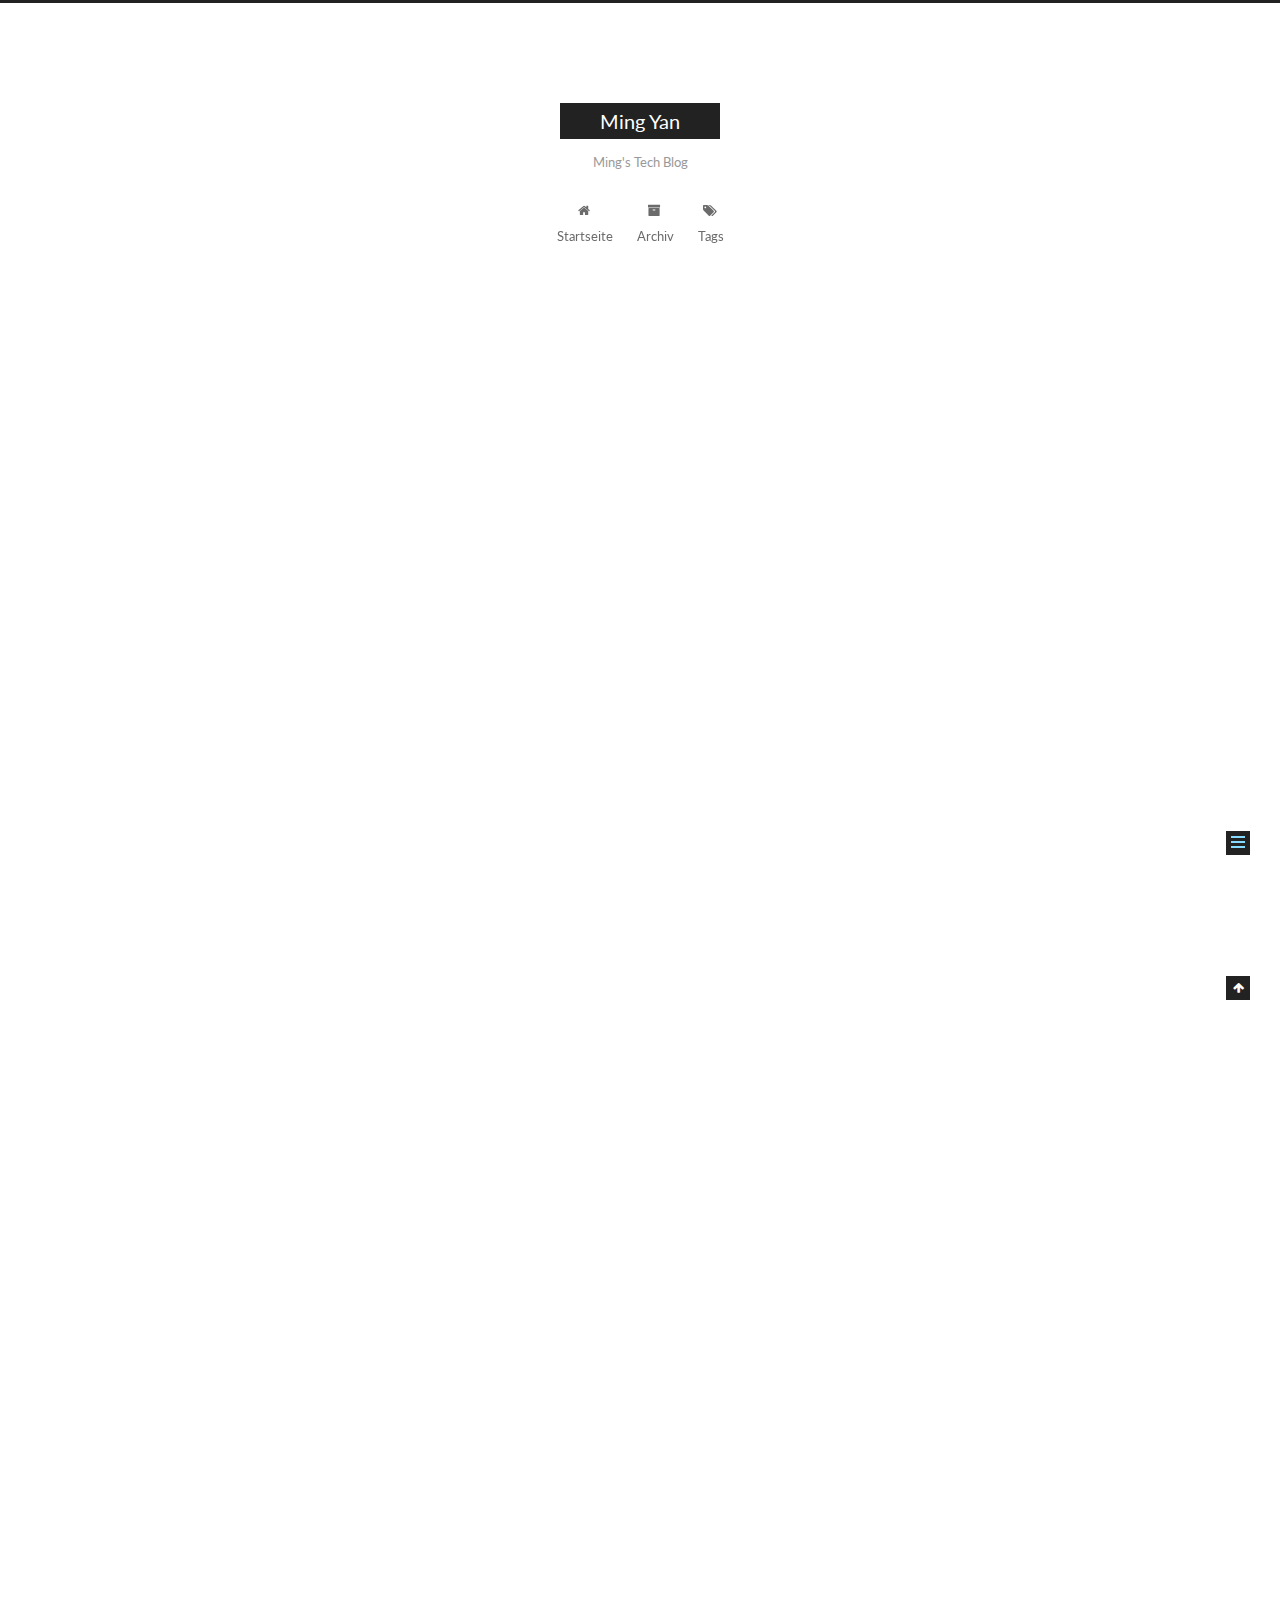
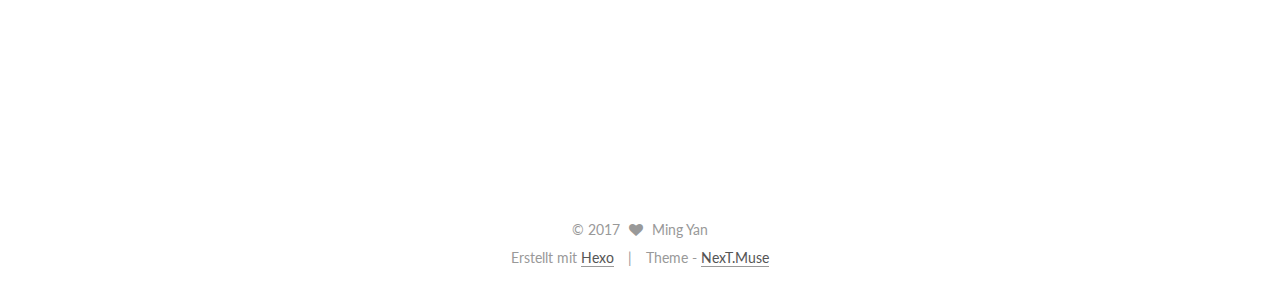
<file: 2017/04/17/模板解析器测试题（转载）/index.html>
<!doctype html>



  


<html class="theme-next muse use-motion" lang="CN">
<head>
  <meta charset="UTF-8"/>
<meta http-equiv="X-UA-Compatible" content="IE=edge" />
<meta name="viewport" content="width=device-width, initial-scale=1, maximum-scale=1"/>



<meta http-equiv="Cache-Control" content="no-transform" />
<meta http-equiv="Cache-Control" content="no-siteapp" />















  
  
  <link href="/lib/fancybox/source/jquery.fancybox.css?v=2.1.5" rel="stylesheet" type="text/css" />




  
  
  
  

  
    
    
  

  

  

  

  

  
    
    
    <link href="//fonts.googleapis.com/css?family=Lato:300,300italic,400,400italic,700,700italic&subset=latin,latin-ext" rel="stylesheet" type="text/css">
  






<link href="/lib/font-awesome/css/font-awesome.min.css?v=4.6.2" rel="stylesheet" type="text/css" />

<link href="/css/main.css?v=5.1.0" rel="stylesheet" type="text/css" />


  <meta name="keywords" content="Hexo, NexT" />








  <link rel="shortcut icon" type="image/x-icon" href="/favicon.ico?v=5.1.0" />






<meta name="description" content="阿里的一道前端测试题，转载自surmon.me题目示意：1234567891011var greeting = &apos;My name is $&amp;#123;name&amp;#125;, age $&amp;#123;age&amp;#125;, I am a $&amp;#123;job.jobName&amp;#125;&apos;;var employee = &amp;#123;    name: &apos;XiaoMing&apos;,    age: 11,">
<meta name="keywords">
<meta property="og:type" content="article">
<meta property="og:title" content="模板解析器测试题（转载）">
<meta property="og:url" content="http://blog.ming-yan.net/2017/04/17/模板解析器测试题（转载）/index.html">
<meta property="og:site_name" content="Ming Yan">
<meta property="og:description" content="阿里的一道前端测试题，转载自surmon.me题目示意：1234567891011var greeting = &apos;My name is $&amp;#123;name&amp;#125;, age $&amp;#123;age&amp;#125;, I am a $&amp;#123;job.jobName&amp;#125;&apos;;var employee = &amp;#123;    name: &apos;XiaoMing&apos;,    age: 11,">
<meta property="og:updated_time" content="2017-04-18T02:22:21.000Z">
<meta name="twitter:card" content="summary">
<meta name="twitter:title" content="模板解析器测试题（转载）">
<meta name="twitter:description" content="阿里的一道前端测试题，转载自surmon.me题目示意：1234567891011var greeting = &apos;My name is $&amp;#123;name&amp;#125;, age $&amp;#123;age&amp;#125;, I am a $&amp;#123;job.jobName&amp;#125;&apos;;var employee = &amp;#123;    name: &apos;XiaoMing&apos;,    age: 11,">



<script type="text/javascript" id="hexo.configurations">
  var NexT = window.NexT || {};
  var CONFIG = {
    root: '/',
    scheme: 'Muse',
    sidebar: {"position":"left","display":"post","offset":12,"offset_float":0,"b2t":false,"scrollpercent":false},
    fancybox: true,
    motion: true,
    duoshuo: {
      userId: '0',
      author: 'Author'
    },
    algolia: {
      applicationID: '',
      apiKey: '',
      indexName: '',
      hits: {"per_page":10},
      labels: {"input_placeholder":"Search for Posts","hits_empty":"We didn't find any results for the search: ${query}","hits_stats":"${hits} results found in ${time} ms"}
    }
  };
</script>



  <link rel="canonical" href="http://blog.ming-yan.net/2017/04/17/模板解析器测试题（转载）/"/>





  <title> 模板解析器测试题（转载） | Ming Yan </title>
</head>

<body itemscope itemtype="http://schema.org/WebPage" lang="CN">

  














  
  
    
  

  <div class="container sidebar-position-left page-post-detail ">
    <div class="headband"></div>

    <header id="header" class="header" itemscope itemtype="http://schema.org/WPHeader">
      <div class="header-inner"><div class="site-brand-wrapper">
  <div class="site-meta ">
    

    <div class="custom-logo-site-title">
      <a href="/"  class="brand" rel="start">
        <span class="logo-line-before"><i></i></span>
        <span class="site-title">Ming Yan</span>
        <span class="logo-line-after"><i></i></span>
      </a>
    </div>
      
        <p class="site-subtitle">Ming's Tech Blog</p>
      
  </div>

  <div class="site-nav-toggle">
    <button>
      <span class="btn-bar"></span>
      <span class="btn-bar"></span>
      <span class="btn-bar"></span>
    </button>
  </div>
</div>

<nav class="site-nav">
  

  
    <ul id="menu" class="menu">
      
        
        <li class="menu-item menu-item-home">
          <a href="/" rel="section">
            
              <i class="menu-item-icon fa fa-fw fa-home"></i> <br />
            
            Startseite
          </a>
        </li>
      
        
        <li class="menu-item menu-item-archives">
          <a href="/archives" rel="section">
            
              <i class="menu-item-icon fa fa-fw fa-archive"></i> <br />
            
            Archiv
          </a>
        </li>
      
        
        <li class="menu-item menu-item-tags">
          <a href="/tags" rel="section">
            
              <i class="menu-item-icon fa fa-fw fa-tags"></i> <br />
            
            Tags
          </a>
        </li>
      

      
    </ul>
  

  
</nav>



 </div>
    </header>

    <main id="main" class="main">
      <div class="main-inner">
        <div class="content-wrap">
          <div id="content" class="content">
            

  <div id="posts" class="posts-expand">
    

  

  
  
  

  <article class="post post-type-normal " itemscope itemtype="http://schema.org/Article">
    <link itemprop="mainEntityOfPage" href="http://blog.ming-yan.net/2017/04/17/模板解析器测试题（转载）/">

    <span hidden itemprop="author" itemscope itemtype="http://schema.org/Person">
      <meta itemprop="name" content="Ming Yan">
      <meta itemprop="description" content="">
      <meta itemprop="image" content="/images/avatar.gif">
    </span>

    <span hidden itemprop="publisher" itemscope itemtype="http://schema.org/Organization">
      <meta itemprop="name" content="Ming Yan">
    </span>

    
      <header class="post-header">

        
        
          <h1 class="post-title" itemprop="name headline">
            
            
              
                模板解析器测试题（转载）
              
            
          </h1>
        

        <div class="post-meta">
          <span class="post-time">
            
              <span class="post-meta-item-icon">
                <i class="fa fa-calendar-o"></i>
              </span>
              
                <span class="post-meta-item-text">Veröffentlicht am</span>
              
              <time title="Post created" itemprop="dateCreated datePublished" datetime="2017-04-17T14:01:26-07:00">
                2017-04-17
              </time>
            

            

            
          </span>

          

          
            
          

          
          

          

          

          

        </div>
      </header>
    


    <div class="post-body" itemprop="articleBody">

      
      

      
        <p>阿里的一道前端测试题，转载自surmon.me<br>题目示意：<br><figure class="highlight javascript"><table><tr><td class="gutter"><pre><div class="line">1</div><div class="line">2</div><div class="line">3</div><div class="line">4</div><div class="line">5</div><div class="line">6</div><div class="line">7</div><div class="line">8</div><div class="line">9</div><div class="line">10</div><div class="line">11</div></pre></td><td class="code"><pre><div class="line"><span class="keyword">var</span> greeting = <span class="string">'My name is $&#123;name&#125;, age $&#123;age&#125;, I am a $&#123;job.jobName&#125;'</span>;</div><div class="line"><span class="keyword">var</span> employee = &#123;</div><div class="line">    <span class="attr">name</span>: <span class="string">'XiaoMing'</span>,</div><div class="line">    <span class="attr">age</span>: <span class="number">11</span>,</div><div class="line">    <span class="attr">job</span>: &#123;</div><div class="line">        <span class="attr">jobName</span>: <span class="string">'designer'</span>,</div><div class="line">        <span class="attr">jobLevel</span>: <span class="string">'senior'</span></div><div class="line">    &#125; </div><div class="line">&#125;;</div><div class="line"><span class="keyword">var</span> result = greeting.render(employee);</div><div class="line"><span class="built_in">console</span>.log(result);</div></pre></td></tr></table></figure></p>
<h2 id="解决方案1，-正则表达式："><a href="#解决方案1，-正则表达式：" class="headerlink" title="解决方案1， 正则表达式："></a>解决方案1， 正则表达式：</h2><figure class="highlight javascript"><table><tr><td class="gutter"><pre><div class="line">1</div><div class="line">2</div><div class="line">3</div><div class="line">4</div><div class="line">5</div><div class="line">6</div></pre></td><td class="code"><pre><div class="line"><span class="built_in">String</span>.prototype.render = <span class="function"><span class="keyword">function</span>(<span class="params">obj</span>) </span>&#123;</div><div class="line">  <span class="keyword">return</span> <span class="keyword">this</span>.replace(<span class="regexp">/\$\&#123;(\w+|\w+\.\w+)\&#125;/g</span>, match =&gt; &#123;</div><div class="line">    <span class="keyword">var</span> keys = match.replace(<span class="string">'$&#123;'</span>, <span class="string">''</span>).replace(<span class="string">'&#125;'</span>, <span class="string">''</span>).split(<span class="string">'.'</span>)</div><div class="line">    <span class="keyword">return</span> keys.reduce(<span class="function">(<span class="params">acc, cv</span>) =&gt;</span> acc[cv], obj)</div><div class="line">  &#125;)</div><div class="line">&#125;</div></pre></td></tr></table></figure>
<h2 id="解决方案2，-字符串模板ES6："><a href="#解决方案2，-字符串模板ES6：" class="headerlink" title="解决方案2， 字符串模板ES6："></a>解决方案2， 字符串模板ES6：</h2><figure class="highlight javascript"><table><tr><td class="gutter"><pre><div class="line">1</div><div class="line">2</div><div class="line">3</div><div class="line">4</div><div class="line">5</div><div class="line">6</div></pre></td><td class="code"><pre><div class="line"><span class="built_in">String</span>.prototype.render = <span class="function"><span class="keyword">function</span>(<span class="params">obj</span>) </span>&#123;</div><div class="line">    <span class="comment">// 利用了ES6的解构、对象keys新方法，在函数内部解构并自动展开变量</span></div><div class="line">    <span class="built_in">eval</span>(<span class="string">`var &#123;<span class="subst">$&#123;<span class="built_in">Object</span>.keys(obj).join(<span class="string">','</span>)&#125;</span>&#125; = obj`</span>)</div><div class="line">    <span class="comment">// 利用eval使字符串直接作为ES6解析</span></div><div class="line">    <span class="keyword">return</span> <span class="built_in">eval</span>(<span class="string">'`'</span> + <span class="keyword">this</span> + <span class="string">'`'</span>)</div><div class="line">&#125;</div></pre></td></tr></table></figure>
<h2 id="解决方案3，-字符串模板-with函数-："><a href="#解决方案3，-字符串模板-with函数-：" class="headerlink" title="解决方案3， 字符串模板(with函数)："></a>解决方案3， 字符串模板(with函数)：</h2><figure class="highlight javascript"><table><tr><td class="gutter"><pre><div class="line">1</div><div class="line">2</div><div class="line">3</div><div class="line">4</div><div class="line">5</div><div class="line">6</div></pre></td><td class="code"><pre><div class="line"><span class="comment">// 代码由掘金大神@一口怪兽一口烟提供</span></div><div class="line"><span class="built_in">String</span>.prototype.render = <span class="function"><span class="keyword">function</span> (<span class="params">obj</span>) </span>&#123;</div><div class="line">    <span class="keyword">with</span>(obj) &#123;</div><div class="line">        <span class="keyword">return</span> <span class="built_in">eval</span>(<span class="string">'`'</span> + <span class="keyword">this</span> + <span class="string">'`'</span>)</div><div class="line">    &#125;</div><div class="line">&#125;</div></pre></td></tr></table></figure>
<p>著作权归作者所有。<br>作者：Surmon<br>链接：<a href="https://surmon.me/article/32" target="_blank" rel="external">https://surmon.me/article/32</a><br>来源：Surmon.me</p>

      
    </div>

    <div>
      
        

      
    </div>

    <div>
      
        

      
    </div>

    <div>
      
        

      
    </div>

    <footer class="post-footer">
      

      
        
      

      
        <div class="post-nav">
          <div class="post-nav-next post-nav-item">
            
          </div>

          <span class="post-nav-divider"></span>

          <div class="post-nav-prev post-nav-item">
            
              <a href="/2017/04/08/Python-tutorial1/" rel="prev" title="Python 学习指南">
                Python 学习指南 <i class="fa fa-chevron-right"></i>
              </a>
            
          </div>
        </div>
      

      
      
    </footer>
  </article>



    <div class="post-spread">
      
    </div>
  </div>


          </div>
          


          
  <div class="comments" id="comments">
    
  </div>


        </div>
        
          
  
  <div class="sidebar-toggle">
    <div class="sidebar-toggle-line-wrap">
      <span class="sidebar-toggle-line sidebar-toggle-line-first"></span>
      <span class="sidebar-toggle-line sidebar-toggle-line-middle"></span>
      <span class="sidebar-toggle-line sidebar-toggle-line-last"></span>
    </div>
  </div>

  <aside id="sidebar" class="sidebar">
    <div class="sidebar-inner">

      

      
        <ul class="sidebar-nav motion-element">
          <li class="sidebar-nav-toc sidebar-nav-active" data-target="post-toc-wrap" >
            Inhaltsverzeichnis
          </li>
          <li class="sidebar-nav-overview" data-target="site-overview">
            Übersicht
          </li>
        </ul>
      

      <section class="site-overview sidebar-panel">
        <div class="site-author motion-element" itemprop="author" itemscope itemtype="http://schema.org/Person">
          <img class="site-author-image" itemprop="image"
               src="/images/avatar.gif"
               alt="Ming Yan" />
          <p class="site-author-name" itemprop="name">Ming Yan</p>
           
              <p class="site-description motion-element" itemprop="description">This website is about front-end technology and code skills.</p>
          
        </div>
        <nav class="site-state motion-element">

          
            <div class="site-state-item site-state-posts">
              <a href="/archives">
                <span class="site-state-item-count">3</span>
                <span class="site-state-item-name">Artikel</span>
              </a>
            </div>
          

          

          
            
            
            <div class="site-state-item site-state-tags">
              
                <span class="site-state-item-count">1</span>
                <span class="site-state-item-name">Tags</span>
              
            </div>
          

        </nav>

        

        <div class="links-of-author motion-element">
          
        </div>

        
        

        
        

        


      </section>

      
      <!--noindex-->
        <section class="post-toc-wrap motion-element sidebar-panel sidebar-panel-active">
          <div class="post-toc">

            
              
            

            
              <div class="post-toc-content"><ol class="nav"><li class="nav-item nav-level-2"><a class="nav-link" href="#解决方案1，-正则表达式："><span class="nav-number">1.</span> <span class="nav-text">解决方案1， 正则表达式：</span></a></li><li class="nav-item nav-level-2"><a class="nav-link" href="#解决方案2，-字符串模板ES6："><span class="nav-number">2.</span> <span class="nav-text">解决方案2， 字符串模板ES6：</span></a></li><li class="nav-item nav-level-2"><a class="nav-link" href="#解决方案3，-字符串模板-with函数-："><span class="nav-number">3.</span> <span class="nav-text">解决方案3， 字符串模板(with函数)：</span></a></li></ol></div>
            

          </div>
        </section>
      <!--/noindex-->
      

      

    </div>
  </aside>


        
      </div>
    </main>

    <footer id="footer" class="footer">
      <div class="footer-inner">
        <div class="copyright" >
  
  &copy; 
  <span itemprop="copyrightYear">2017</span>
  <span class="with-love">
    <i class="fa fa-heart"></i>
  </span>
  <span class="author" itemprop="copyrightHolder">Ming Yan</span>
</div>


<div class="powered-by">
  Erstellt mit  <a class="theme-link" href="https://hexo.io">Hexo</a>
</div>

<div class="theme-info">
  Theme -
  <a class="theme-link" href="https://github.com/iissnan/hexo-theme-next">
    NexT.Muse
  </a>
</div>


        

        
      </div>
    </footer>

    
      <div class="back-to-top">
        <i class="fa fa-arrow-up"></i>
        
      </div>
    

  </div>

  

<script type="text/javascript">
  if (Object.prototype.toString.call(window.Promise) !== '[object Function]') {
    window.Promise = null;
  }
</script>









  






  
  <script type="text/javascript" src="/lib/jquery/index.js?v=2.1.3"></script>

  
  <script type="text/javascript" src="/lib/fastclick/lib/fastclick.min.js?v=1.0.6"></script>

  
  <script type="text/javascript" src="/lib/jquery_lazyload/jquery.lazyload.js?v=1.9.7"></script>

  
  <script type="text/javascript" src="/lib/velocity/velocity.min.js?v=1.2.1"></script>

  
  <script type="text/javascript" src="/lib/velocity/velocity.ui.min.js?v=1.2.1"></script>

  
  <script type="text/javascript" src="/lib/fancybox/source/jquery.fancybox.pack.js?v=2.1.5"></script>


  


  <script type="text/javascript" src="/js/src/utils.js?v=5.1.0"></script>

  <script type="text/javascript" src="/js/src/motion.js?v=5.1.0"></script>



  
  

  
  <script type="text/javascript" src="/js/src/scrollspy.js?v=5.1.0"></script>
<script type="text/javascript" src="/js/src/post-details.js?v=5.1.0"></script>



  


  <script type="text/javascript" src="/js/src/bootstrap.js?v=5.1.0"></script>



  


  




	





  





  





  






  





  

  

  

  

</body>
</html>
</file>
<file: css/main.css>
/* normalize.css v3.0.2 | MIT License | git.io/normalize */
html {
  font-family: sans-serif; /* 1 */
  -ms-text-size-adjust: 100%; /* 2 */
  -webkit-text-size-adjust: 100%; /* 2 */
}
body {
  margin: 0;
}
article,
aside,
details,
figcaption,
figure,
footer,
header,
hgroup,
main,
menu,
nav,
section,
summary {
  display: block;
}
audio,
canvas,
progress,
video {
  display: inline-block; /* 1 */
  vertical-align: baseline; /* 2 */
}
audio:not([controls]) {
  display: none;
  height: 0;
}
[hidden],
template {
  display: none;
}
a {
  background-color: transparent;
}
a:active,
a:hover {
  outline: 0;
}
abbr[title] {
  border-bottom: 1px dotted;
}
b,
strong {
  font-weight: bold;
}
dfn {
  font-style: italic;
}
h1 {
  font-size: 2em;
  margin: 0.67em 0;
}
mark {
  background: #ff0;
  color: #000;
}
small {
  font-size: 80%;
}
sub,
sup {
  font-size: 75%;
  line-height: 0;
  position: relative;
  vertical-align: baseline;
}
sup {
  top: -0.5em;
}
sub {
  bottom: -0.25em;
}
img {
  border: 0;
}
svg:not(:root) {
  overflow: hidden;
}
figure {
  margin: 1em 40px;
}
hr {
  -moz-box-sizing: content-box;
  box-sizing: content-box;
  height: 0;
}
pre {
  overflow: auto;
}
code,
kbd,
pre,
samp {
  font-family: monospace, monospace;
  font-size: 1em;
}
button,
input,
optgroup,
select,
textarea {
  color: inherit; /* 1 */
  font: inherit; /* 2 */
  margin: 0; /* 3 */
}
button {
  overflow: visible;
}
button,
select {
  text-transform: none;
}
button,
html input[type="button"],
input[type="reset"],
input[type="submit"] {
  -webkit-appearance: button; /* 2 */
  cursor: pointer; /* 3 */
}
button[disabled],
html input[disabled] {
  cursor: default;
}
button::-moz-focus-inner,
input::-moz-focus-inner {
  border: 0;
  padding: 0;
}
input {
  line-height: normal;
}
input[type="checkbox"],
input[type="radio"] {
  box-sizing: border-box; /* 1 */
  padding: 0; /* 2 */
}
input[type="number"]::-webkit-inner-spin-button,
input[type="number"]::-webkit-outer-spin-button {
  height: auto;
}
input[type="search"] {
  -webkit-appearance: textfield; /* 1 */
  -moz-box-sizing: content-box;
  -webkit-box-sizing: content-box; /* 2 */
  box-sizing: content-box;
}
input[type="search"]::-webkit-search-cancel-button,
input[type="search"]::-webkit-search-decoration {
  -webkit-appearance: none;
}
fieldset {
  border: 1px solid #c0c0c0;
  margin: 0 2px;
  padding: 0.35em 0.625em 0.75em;
}
legend {
  border: 0; /* 1 */
  padding: 0; /* 2 */
}
textarea {
  overflow: auto;
}
optgroup {
  font-weight: bold;
}
table {
  border-collapse: collapse;
  border-spacing: 0;
}
td,
th {
  padding: 0;
}
::selection {
  background: #262a30;
  color: #fff;
}
body {
  position: relative;
  font-family: 'Lato', "PingFang SC", "Microsoft YaHei", sans-serif;
  font-size: 14px;
  line-height: 2;
  color: #555;
  background: #fff;
}
@media (max-width: 767px) {
  body {
    padding-right: 0 !important;
  }
}
@media (min-width: 768px) and (max-width: 991px) {
  body {
    padding-right: 0 !important;
  }
}
@media (min-width: 1600px) {
  body {
    font-size: 16px;
  }
}
h1,
h2,
h3,
h4,
h5,
h6 {
  margin: 0;
  padding: 0;
  font-weight: bold;
  line-height: 1.5;
  font-family: 'Lato', "PingFang SC", "Microsoft YaHei", sans-serif;
}
h2,
h3,
h4,
h5,
h6 {
  margin: 20px 0 15px;
}
h1 {
  font-size: 22px;
}
@media (max-width: 767px) {
  h1 {
    font-size: 18px;
  }
}
h2 {
  font-size: 20px;
}
@media (max-width: 767px) {
  h2 {
    font-size: 16px;
  }
}
h3 {
  font-size: 18px;
}
@media (max-width: 767px) {
  h3 {
    font-size: 14px;
  }
}
h4 {
  font-size: 16px;
}
@media (max-width: 767px) {
  h4 {
    font-size: 12px;
  }
}
h5 {
  font-size: 14px;
}
@media (max-width: 767px) {
  h5 {
    font-size: 10px;
  }
}
h6 {
  font-size: 12px;
}
@media (max-width: 767px) {
  h6 {
    font-size: 8px;
  }
}
p {
  margin: 0 0 25px 0;
}
a {
  color: #555;
  text-decoration: none;
  border-bottom: 1px solid #999;
  word-wrap: break-word;
}
a:hover {
  color: #222;
  border-bottom-color: #222;
}
blockquote {
  margin: 0;
  padding: 0;
}
img {
  display: block;
  margin: auto;
  max-width: 100%;
  height: auto;
}
hr {
  margin: 40px 0;
  height: 3px;
  border: none;
  background-color: #ddd;
  background-image: repeating-linear-gradient(-45deg, #fff, #fff 4px, transparent 4px, transparent 8px);
}
blockquote {
  padding: 0 15px;
  color: #666;
  border-left: 4px solid #ddd;
}
blockquote cite::before {
  content: "-";
  padding: 0 5px;
}
dt {
  font-weight: 700;
}
dd {
  margin: 0;
  padding: 0;
}
.text-left {
  text-align: left;
}
.text-center {
  text-align: center;
}
.text-right {
  text-align: right;
}
.text-justify {
  text-align: justify;
}
.text-nowrap {
  white-space: nowrap;
}
.text-lowercase {
  text-transform: lowercase;
}
.text-uppercase {
  text-transform: uppercase;
}
.text-capitalize {
  text-transform: capitalize;
}
.center-block {
  display: block;
  margin-left: auto;
  margin-right: auto;
}
.clearfix:before,
.clearfix:after {
  content: " ";
  display: table;
}
.clearfix:after {
  clear: both;
}
.pullquote {
  width: 45%;
}
.pullquote.left {
  float: left;
  margin-left: 5px;
  margin-right: 10px;
}
.pullquote.right {
  float: right;
  margin-left: 10px;
  margin-right: 5px;
}
.affix.affix.affix {
  position: fixed;
}
.translation {
  margin-top: -20px;
  font-size: 14px;
  color: #999;
}
.scrollbar-measure {
  width: 100px;
  height: 100px;
  overflow: scroll;
  position: absolute;
  top: -9999px;
}
.use-motion .motion-element {
  opacity: 0;
}
table {
  margin: 20px 0;
  width: 100%;
  border-collapse: collapse;
  border-spacing: 0;
  border: 1px solid #ddd;
  font-size: 14px;
  table-layout: fixed;
  word-wrap: break-all;
}
table>tbody>tr:nth-of-type(odd) {
  background-color: #f9f9f9;
}
table>tbody>tr:hover {
  background-color: #f5f5f5;
}
caption,
th,
td {
  padding: 8px;
  text-align: left;
  vertical-align: middle;
  font-weight: normal;
}
th,
td {
  border-bottom: 3px solid #ddd;
  border-right: 1px solid #eee;
}
th {
  padding-bottom: 10px;
  font-weight: 700;
}
td {
  border-bottom-width: 1px;
}
html,
body {
  height: 100%;
}
.container {
  position: relative;
  min-height: 100%;
}
.header-inner {
  margin: 0 auto;
  padding: 100px 0 70px;
  width: 700px;
}
@media (min-width: 1600px) {
  .container .header-inner {
    width: 900px;
  }
}
.main {
  padding-bottom: 150px;
}
.main-inner {
  margin: 0 auto;
  width: 700px;
}
@media (min-width: 1600px) {
  .container .main-inner {
    width: 900px;
  }
}
.footer {
  position: absolute;
  left: 0;
  bottom: 0;
  width: 100%;
  min-height: 50px;
}
.footer-inner {
  box-sizing: border-box;
  margin: 20px auto;
  width: 700px;
}
@media (min-width: 1600px) {
  .container .footer-inner {
    width: 900px;
  }
}
pre,
.highlight {
  overflow: auto;
  margin: 20px 0;
  padding: 0;
  font-size: 13px;
  color: #4d4d4c;
  background: #f7f7f7;
  line-height: 1.6;
}
pre,
code {
  font-family: consolas, Menlo, "PingFang SC", "Microsoft YaHei", monospace;
}
code {
  padding: 2px 4px;
  word-wrap: break-word;
  color: #555;
  background: #eee;
  border-radius: 3px;
  font-size: 13px;
}
pre code {
  padding: 0;
  color: #4d4d4c;
  background: none;
  text-shadow: none;
}
.highlight {
  border-radius: 1px;
}
.highlight pre {
  border: none;
  margin: 0;
  padding: 10px 0;
}
.highlight table {
  margin: 0;
  width: auto;
  border: none;
}
.highlight td {
  border: none;
  padding: 0;
}
.highlight figcaption {
  font-size: 1em;
  color: #4d4d4c;
  line-height: 1em;
  margin-bottom: 1em;
}
.highlight figcaption:before,
.highlight figcaption:after {
  content: " ";
  display: table;
}
.highlight figcaption:after {
  clear: both;
}
.highlight figcaption a {
  float: right;
  color: #4d4d4c;
}
.highlight figcaption a:hover {
  border-bottom-color: #4d4d4c;
}
.highlight .gutter pre {
  padding-left: 10px;
  padding-right: 10px;
  color: #869194;
  text-align: right;
  background-color: #eff2f3;
}
.highlight .code pre {
  width: 100%;
  padding-left: 10px;
  padding-right: 10px;
  background-color: #f7f7f7;
}
.highlight .line {
  height: 20px;
}
.gutter {
  -webkit-user-select: none;
  -moz-user-select: none;
  -ms-user-select: none;
  user-select: none;
}
.gist table {
  width: auto;
}
.gist table td {
  border: none;
}
pre .deletion {
  background: #fdd;
}
pre .addition {
  background: #dfd;
}
pre .meta {
  color: #8959a8;
}
pre .comment {
  color: #8e908c;
}
pre .variable,
pre .attribute,
pre .tag,
pre .regexp,
pre .ruby .constant,
pre .xml .tag .title,
pre .xml .pi,
pre .xml .doctype,
pre .html .doctype,
pre .css .id,
pre .css .class,
pre .css .pseudo {
  color: #c82829;
}
pre .number,
pre .preprocessor,
pre .built_in,
pre .literal,
pre .params,
pre .constant,
pre .command {
  color: #f5871f;
}
pre .ruby .class .title,
pre .css .rules .attribute,
pre .string,
pre .value,
pre .inheritance,
pre .header,
pre .ruby .symbol,
pre .xml .cdata,
pre .special,
pre .number,
pre .formula {
  color: #718c00;
}
pre .title,
pre .css .hexcolor {
  color: #3e999f;
}
pre .function,
pre .python .decorator,
pre .python .title,
pre .ruby .function .title,
pre .ruby .title .keyword,
pre .perl .sub,
pre .javascript .title,
pre .coffeescript .title {
  color: #4271ae;
}
pre .keyword,
pre .javascript .function {
  color: #8959a8;
}
.full-image.full-image.full-image {
  border: none;
  max-width: 100%;
  width: auto;
  margin: 20px auto;
}
@media (min-width: 992px) {
  .full-image.full-image.full-image {
    max-width: none;
    width: 110%;
    margin: 25px -5%;
  }
}
.blockquote-center,
.page-home .post-type-quote blockquote,
.page-post-detail .post-type-quote blockquote {
  position: relative;
  margin: 40px 0;
  padding: 0;
  border-left: none;
  text-align: center;
}
.blockquote-center::before,
.page-home .post-type-quote blockquote::before,
.page-post-detail .post-type-quote blockquote::before,
.blockquote-center::after,
.page-home .post-type-quote blockquote::after,
.page-post-detail .post-type-quote blockquote::after {
  position: absolute;
  content: ' ';
  display: block;
  width: 100%;
  height: 24px;
  opacity: 0.2;
  background-repeat: no-repeat;
  background-position: 0 -6px;
  background-size: 22px 22px;
}
.blockquote-center::before,
.page-home .post-type-quote blockquote::before,
.page-post-detail .post-type-quote blockquote::before {
  top: -20px;
  background-image: url("../images/quote-l.svg");
  border-top: 1px solid #ccc;
}
.blockquote-center::after,
.page-home .post-type-quote blockquote::after,
.page-post-detail .post-type-quote blockquote::after {
  bottom: -20px;
  background-image: url("../images/quote-r.svg");
  border-bottom: 1px solid #ccc;
  background-position: 100% 8px;
}
.blockquote-center p,
.page-home .post-type-quote blockquote p,
.page-post-detail .post-type-quote blockquote p,
.blockquote-center div,
.page-home .post-type-quote blockquote div,
.page-post-detail .post-type-quote blockquote div {
  text-align: center;
}
.post .post-body .group-picture img {
  box-sizing: border-box;
  padding: 0 3px;
  border: none;
}
.post .group-picture-row {
  overflow: hidden;
  margin-top: 6px;
}
.post .group-picture-row:first-child {
  margin-top: 0;
}
.post .group-picture-column {
  float: left;
}
.page-post-detail .post-body .group-picture-column {
  float: none;
  margin-top: 10px;
  width: auto !important;
}
.page-post-detail .post-body .group-picture-column img {
  margin: 0 auto;
}
.page-archive .group-picture-container {
  overflow: hidden;
}
.page-archive .group-picture-row {
  float: left;
}
.page-archive .group-picture-row:first-child {
  margin-top: 6px;
}
.page-archive .group-picture-column {
  max-width: 150px;
  max-height: 150px;
}
.note {
  padding: 20px;
  margin: 20px 0;
  border: 1px solid #eee;
  border-left-width: 5px;
  border-radius: 3px;
}
.note h2,
.note h3,
.note h4,
.note h5,
.note h6 {
  margin-top: 0;
  margin-bottom: 5px;
}
.note p:last-child {
  margin-bottom: 0;
}
.note code {
  border-radius: 3px;
}
.note+.note {
  margin-top: -5px;
}
.default {
  border-left-color: #777;
}
.default h2,
.default h3,
.default h4,
.default h5,
.default h6 {
  color: #777;
}
.primary {
  border-left-color: #428bca;
}
.primary h2,
.primary h3,
.primary h4,
.primary h5,
.primary h6 {
  color: #428bca;
}
.success {
  border-left-color: #5cb85c;
}
.success h2,
.success h3,
.success h4,
.success h5,
.success h6 {
  color: #5cb85c;
}
.danger {
  border-left-color: #d9534f;
}
.danger h2,
.danger h3,
.danger h4,
.danger h5,
.danger h6 {
  color: #d9534f;
}
.warning {
  border-left-color: #f0ad4e;
}
.warning h2,
.warning h3,
.warning h4,
.warning h5,
.warning h6 {
  color: #f0ad4e;
}
.info {
  border-left-color: #5bc0de;
}
.info h2,
.info h3,
.info h4,
.info h5,
.info h6 {
  color: #5bc0de;
}
.btn {
  display: inline-block;
  padding: 0 20px;
  font-size: 14px;
  color: #fff;
  background: #222;
  border: 2px solid #222;
  text-decoration: none;
  border-radius: 0;
  transition-property: background-color;
  transition-duration: 0.2s;
  transition-timing-function: ease-in-out;
  transition-delay: 0s;
}
.btn:hover,
.post-button .btn:hover {
  border-color: #222;
  color: #222;
  background: #fff;
}
.btn-bar {
  display: block;
  width: 22px;
  height: 2px;
  background: #555;
  border-radius: 1px;
}
.btn-bar+.btn-bar {
  margin-top: 4px;
}
.pagination {
  margin: 120px 0 40px;
  text-align: center;
  border-top: 1px solid #eee;
}
.page-number-basic,
.pagination .prev,
.pagination .next,
.pagination .page-number,
.pagination .space {
  display: inline-block;
  position: relative;
  top: -1px;
  margin: 0 10px;
  padding: 0 10px;
  line-height: 30px;
}
@media (max-width: 767px) {
  .page-number-basic,
  .pagination .prev,
  .pagination .next,
  .pagination .page-number,
  .pagination .space {
    margin: 0 5px;
  }
}
.pagination .prev,
.pagination .next,
.pagination .page-number {
  border-bottom: 0;
  border-top: 1px solid #eee;
  transition-property: border-color;
  transition-duration: 0.2s;
  transition-timing-function: ease-in-out;
  transition-delay: 0s;
}
.pagination .prev:hover,
.pagination .next:hover,
.pagination .page-number:hover {
  border-top-color: #222;
}
.pagination .space {
  padding: 0;
  margin: 0;
}
.pagination .prev {
  margin-left: 0;
}
.pagination .next {
  margin-right: 0;
}
.pagination .page-number.current {
  color: #fff;
  background: #ccc;
  border-top-color: #ccc;
}
@media (max-width: 767px) {
  .pagination {
    border-top: none;
  }
  .pagination .prev,
  .pagination .next,
  .pagination .page-number {
    margin-bottom: 10px;
    border-top: 0;
    border-bottom: 1px solid #eee;
  }
  .pagination .prev:hover,
  .pagination .next:hover,
  .pagination .page-number:hover {
    border-bottom-color: #222;
  }
}
.comments {
  margin: 60px 20px 0;
}
.tag-cloud {
  text-align: center;
}
.tag-cloud a {
  display: inline-block;
  margin: 10px;
}
.back-to-top {
  box-sizing: border-box;
  position: fixed;
  bottom: -100px;
  right: 30px;
  z-index: 1050;
  padding: 0 6px;
  width: 24px;
  background: #222;
  font-size: 12px;
  opacity: 1;
  color: #fff;
  cursor: pointer;
  text-align: center;
  -webkit-transform: translateZ(0);
  transition-property: bottom;
  transition-duration: 0.2s;
  transition-timing-function: ease-in-out;
  transition-delay: 0s;
}
@media (max-width: 767px) {
  .back-to-top {
    display: none;
  }
}
@media (min-width: 768px) and (max-width: 991px) {
  .back-to-top {
    display: none;
  }
}
.back-to-top.back-to-top-on {
  bottom: 19px;
}
.header {
  background: #fff;
}
.header-inner {
  position: relative;
}
.headband {
  height: 3px;
  background: #222;
}
.site-meta {
  margin: 0;
  text-align: center;
}
@media (max-width: 767px) {
  .site-meta {
    text-align: center;
  }
}
.brand {
  position: relative;
  display: inline-block;
  padding: 0 40px;
  color: #fff;
  background: #222;
  border-bottom: none;
}
.brand:hover {
  color: #fff;
}
.logo {
  display: inline-block;
  margin-right: 5px;
  line-height: 36px;
  vertical-align: top;
}
.site-title {
  display: inline-block;
  vertical-align: top;
  line-height: 36px;
  font-size: 20px;
  font-weight: normal;
  font-family: 'Lato', "PingFang SC", "Microsoft YaHei", sans-serif;
}
.site-subtitle {
  margin-top: 10px;
  font-size: 13px;
  color: #999;
}
.use-motion .brand {
  opacity: 0;
}
.use-motion .logo,
.use-motion .site-title,
.use-motion .site-subtitle {
  opacity: 0;
  position: relative;
  top: -10px;
}
.site-nav-toggle {
  display: none;
  position: absolute;
  top: 10px;
  left: 10px;
}
@media (max-width: 767px) {
  .site-nav-toggle {
    display: block;
  }
}
.site-nav-toggle button {
  margin-top: 2px;
  padding: 9px 10px;
  background: transparent;
  border: none;
}
@media (max-width: 767px) {
  .site-nav {
    display: none;
    margin: 0 -10px;
    padding: 0 10px;
    clear: both;
    border-top: 1px solid #ddd;
  }
}
@media (min-width: 768px) and (max-width: 991px) {
  .site-nav {
    display: block !important;
  }
}
@media (min-width: 992px) {
  .site-nav {
    display: block !important;
  }
}
.menu {
  margin-top: 20px;
  padding-left: 0;
  text-align: center;
}
.menu .menu-item {
  display: inline-block;
  margin: 0 10px;
  list-style: none;
}
@media screen and (max-width: 767px) {
  .menu .menu-item {
    margin-top: 10px;
  }
}
.menu .menu-item a {
  display: block;
  font-size: 13px;
  line-height: inherit;
  border-bottom: 1px solid transparent;
  transition-property: border-color;
  transition-duration: 0.2s;
  transition-timing-function: ease-in-out;
  transition-delay: 0s;
}
.menu .menu-item a:hover {
  border-bottom-color: #222;
}
.menu .menu-item .fa {
  margin-right: 5px;
}
.use-motion .menu-item {
  opacity: 0;
}
.post-body {
  font-family: 'Lato', "PingFang SC", "Microsoft YaHei", sans-serif;
}
@media (max-width: 767px) {
  .post-body {
    word-break: break-word;
  }
}
.post-body .fancybox img {
  display: block !important;
  margin: 0 auto;
  cursor: pointer;
  cursor: zoom-in;
  cursor: -webkit-zoom-in;
}
.post-body .image-caption,
.post-body .figure .caption {
  margin: 10px auto 15px;
  text-align: center;
  font-size: 14px;
  color: #999;
  font-weight: bold;
  line-height: 1;
}
.post-sticky-flag {
  display: inline-block;
  font-size: 16px;
  -ms-transform: rotate(30deg);
  -webkit-transform: rotate(30deg);
  -moz-transform: rotate(30deg);
  -ms-transform: rotate(30deg);
  -o-transform: rotate(30deg);
  transform: rotate(30deg);
}
.posts-expand {
  padding-top: 40px;
}
@media (max-width: 767px) {
  .posts-expand {
    margin: 0 20px;
  }
  .post-body pre {
    padding: 10px;
  }
  .post-body pre .gutter pre {
    padding-right: 10px;
  }
  .post-body .highlight {
    margin-left: -40px;
    margin-right: -40px;
    padding: 0;
  }
  .post-body .highlight .gutter pre {
    padding-right: 10px;
  }
}
@media (min-width: 992px) {
  .posts-expand .post-body {
    text-align: justify;
  }
}
.posts-expand .post-body h2,
.posts-expand .post-body h3,
.posts-expand .post-body h4,
.posts-expand .post-body h5,
.posts-expand .post-body h6 {
  padding-top: 10px;
}
.posts-expand .post-body h2 .header-anchor,
.posts-expand .post-body h3 .header-anchor,
.posts-expand .post-body h4 .header-anchor,
.posts-expand .post-body h5 .header-anchor,
.posts-expand .post-body h6 .header-anchor {
  float: right;
  margin-left: 10px;
  color: #ccc;
  border-bottom-style: none;
  visibility: hidden;
}
.posts-expand .post-body h2 .header-anchor:hover,
.posts-expand .post-body h3 .header-anchor:hover,
.posts-expand .post-body h4 .header-anchor:hover,
.posts-expand .post-body h5 .header-anchor:hover,
.posts-expand .post-body h6 .header-anchor:hover {
  color: inherit;
}
.posts-expand .post-body h2:hover .header-anchor,
.posts-expand .post-body h3:hover .header-anchor,
.posts-expand .post-body h4:hover .header-anchor,
.posts-expand .post-body h5:hover .header-anchor,
.posts-expand .post-body h6:hover .header-anchor {
  visibility: visible;
}
.posts-expand .post-body ul li {
  list-style: circle;
}
.posts-expand .post-body img {
  box-sizing: border-box;
  margin: auto;
  padding: 3px;
  border: 1px solid #ddd;
}
.posts-expand .fancybox img {
  margin: 0 auto;
}
@media (max-width: 767px) {
  .posts-collapse {
    margin: 0 20px;
  }
  .posts-collapse .post-title,
  .posts-collapse .post-meta {
    display: block;
    width: auto;
    text-align: left;
  }
}
.posts-collapse {
  position: relative;
  z-index: 1010;
  margin-left: 55px;
}
.posts-collapse::after {
  content: " ";
  position: absolute;
  top: 20px;
  left: 0;
  margin-left: -2px;
  width: 4px;
  height: 100%;
  background: #f5f5f5;
  z-index: -1;
}
@media (max-width: 767px) {
  .posts-collapse {
    margin: 0 20px;
  }
}
.posts-collapse .collection-title {
  position: relative;
  margin: 60px 0;
}
.posts-collapse .collection-title h2 {
  margin-left: 20px;
}
.posts-collapse .collection-title small {
  color: #bbb;
}
.posts-collapse .collection-title::before {
  content: " ";
  position: absolute;
  left: 0;
  top: 50%;
  margin-left: -4px;
  margin-top: -4px;
  width: 8px;
  height: 8px;
  background: #bbb;
  border-radius: 50%;
}
.posts-collapse .post {
  margin: 30px 0;
}
.posts-collapse .post-header {
  position: relative;
  transition-duration: 0.2s;
  transition-timing-function: ease-in-out;
  transition-delay: 0s;
  transition-property: border;
  border-bottom: 1px dashed #ccc;
}
.posts-collapse .post-header::before {
  content: " ";
  position: absolute;
  left: 0;
  top: 12px;
  width: 6px;
  height: 6px;
  margin-left: -4px;
  background: #bbb;
  border-radius: 50%;
  border: 1px solid #fff;
  transition-duration: 0.2s;
  transition-timing-function: ease-in-out;
  transition-delay: 0s;
  transition-property: background;
}
.posts-collapse .post-header:hover {
  border-bottom-color: #666;
}
.posts-collapse .post-header:hover::before {
  background: #222;
}
.posts-collapse .post-meta {
  position: absolute;
  font-size: 12px;
  left: 20px;
  top: 5px;
}
.posts-collapse .post-comments-count {
  display: none;
}
.posts-collapse .post-title {
  margin-left: 60px;
  font-size: 16px;
  font-weight: normal;
  line-height: inherit;
}
.posts-collapse .post-title::after {
  margin-left: 3px;
  opacity: 0.6;
}
.posts-collapse .post-title a {
  color: #666;
  border-bottom: none;
}
.page-home .post-type-quote .post-header,
.page-post-detail .post-type-quote .post-header,
.page-home .post-type-quote .post-tags,
.page-post-detail .post-type-quote .post-tags {
  display: none;
}
.posts-expand .post-title {
  font-size: 26px;
  text-align: center;
  word-break: break-word;
  font-weight: 400;
}
@media (max-width: 767px) {
  .posts-expand .post-title {
    font-size: 22px;
  }
}
.posts-expand .post-title-link {
  display: inline-block;
  position: relative;
  color: #555;
  border-bottom: none;
  line-height: 1.2;
  vertical-align: top;
}
.posts-expand .post-title-link::before {
  content: "";
  position: absolute;
  width: 100%;
  height: 2px;
  bottom: 0;
  left: 0;
  background-color: #000;
  visibility: hidden;
  -webkit-transform: scaleX(0);
  -moz-transform: scaleX(0);
  -ms-transform: scaleX(0);
  -o-transform: scaleX(0);
  transform: scaleX(0);
  transition-duration: 0.2s;
  transition-timing-function: ease-in-out;
  transition-delay: 0s;
}
.posts-expand .post-title-link:hover::before {
  visibility: visible;
  -webkit-transform: scaleX(1);
  -moz-transform: scaleX(1);
  -ms-transform: scaleX(1);
  -o-transform: scaleX(1);
  transform: scaleX(1);
}
.posts-expand .post-title-link .fa {
  font-size: 16px;
}
.posts-expand .post-meta {
  margin: 3px 0 60px 0;
  color: #999;
  font-family: 'Lato', "PingFang SC", "Microsoft YaHei", sans-serif;
  font-size: 12px;
  text-align: center;
}
.posts-expand .post-meta .post-category-list {
  display: inline-block;
  margin: 0;
  padding: 3px;
}
.posts-expand .post-meta .post-category-list-link {
  color: #999;
}
.posts-expand .post-meta .post-description {
  font-size: 14px;
  margin-top: 2px;
}
.post-meta-divider {
  margin: 0 0.5em;
}
.post-meta-item-icon {
  margin-right: 3px;
}
@media (min-width: 768px) and (max-width: 991px) {
  .post-meta-item-icon {
    display: inline-block;
  }
}
@media (max-width: 767px) {
  .post-meta-item-icon {
    display: inline-block;
  }
}
@media (min-width: 768px) and (max-width: 991px) {
  .post-meta-item-text {
    display: none;
  }
}
@media (max-width: 767px) {
  .post-meta-item-text {
    display: none;
  }
}
@media (max-width: 767px) {
  .posts-expand .post-comments-count {
    display: none;
  }
}
.social-like {
  font-size: 14px;
  height: 20px;
  text-align: center;
  border-top: 1px solid #eee;
  padding-top: 9px;
  margin-top: 45px;
  display: flex;
  justify-content: center;
}
.vk_like {
  width: 85px;
  height: 21px;
  padding-top: 7px;
  align-self: center;
}
.fb_like {
  height: 30px;
  align-self: center;
}
.post-button {
  margin-top: 50px;
}
.post-button .btn {
  color: #fff;
  font-size: 14px;
  background: #222;
  border-radius: 0;
  line-height: 2;
  margin: 0 4px 8px 4px;
}
.post-button .fa-fw {
  width: 1.285714285714286em;
  text-align: left;
}
.posts-expand .post-tags {
  margin-top: 40px;
  text-align: center;
}
.posts-expand .post-tags a {
  display: inline-block;
  margin-right: 10px;
  font-size: 13px;
}
.post-nav {
  display: table;
  margin-top: 15px;
  width: 100%;
  border-top: 1px solid #eee;
}
.post-nav-divider {
  display: table-cell;
  width: 10%;
}
.post-nav-item {
  display: table-cell;
  padding: 10px 0 0 0;
  width: 45%;
  vertical-align: top;
}
.post-nav-item a {
  position: relative;
  display: block;
  line-height: 25px;
  font-size: 14px;
  color: #555;
  border-bottom: none;
}
.post-nav-item a:hover {
  color: #222;
  border-bottom: none;
}
.post-nav-item a:active {
  top: 2px;
}
.post-nav-item .fa {
  position: absolute;
  top: 8px;
  left: 0;
  font-size: 12px;
}
.post-nav-next a {
  padding-left: 15px;
}
.post-nav-prev {
  text-align: right;
}
.post-nav-prev a {
  padding-right: 15px;
}
.post-nav-prev .fa {
  right: 0;
  left: auto;
}
.posts-expand .post-eof {
  display: block;
  margin: 80px auto 60px;
  width: 8%;
  height: 1px;
  background: #ccc;
  text-align: center;
}
.post:last-child .post-eof.post-eof.post-eof {
  display: none;
}
.post-gallery {
  display: table;
  table-layout: fixed;
  width: 100%;
  border-collapse: separate;
}
.post-gallery-row {
  display: table-row;
}
.post-gallery .post-gallery-img {
  display: table-cell;
  text-align: center;
  vertical-align: middle;
  border: none;
}
.post-gallery .post-gallery-img img {
  max-width: 100%;
  max-height: 100%;
  border: none;
}
.fancybox-close,
.fancybox-close:hover {
  border: none;
}
.sidebar {
  position: fixed;
  right: 0;
  top: 0;
  bottom: 0;
  width: 0;
  z-index: 1040;
  box-shadow: inset 0 2px 6px #000;
  background: #222;
  -webkit-transform: translateZ(0);
}
.sidebar a {
  color: #999;
  border-bottom-color: #555;
}
.sidebar a:hover {
  color: #eee;
}
@media (min-width: 768px) and (max-width: 991px) {
  .sidebar {
    display: none !important;
  }
}
@media (max-width: 767px) {
  .sidebar {
    display: none !important;
  }
}
.sidebar-inner {
  position: relative;
  padding: 20px 10px;
  color: #999;
  text-align: center;
}
.sidebar-toggle {
  position: fixed;
  right: 30px;
  bottom: 45px;
  width: 14px;
  height: 14px;
  padding: 5px;
  background: #222;
  line-height: 0;
  z-index: 1050;
  cursor: pointer;
  -webkit-transform: translateZ(0);
}
@media (min-width: 768px) and (max-width: 991px) {
  .sidebar-toggle {
    display: none;
  }
}
@media (max-width: 767px) {
  .sidebar-toggle {
    display: none;
  }
}
.sidebar-toggle-line {
  position: relative;
  display: inline-block;
  vertical-align: top;
  height: 2px;
  width: 100%;
  background: #fff;
  margin-top: 3px;
}
.sidebar-toggle-line:first-child {
  margin-top: 0;
}
.site-author-image {
  display: block;
  margin: 0 auto;
  padding: 2px;
  max-width: 96px;
  height: auto;
  border: 2px solid #333;
}
.site-author-name {
  margin: 5px 0 0;
  text-align: center;
  color: #f5f5f5;
  font-weight: normal;
}
.site-description {
  margin-top: 5px;
  text-align: center;
  font-size: 14px;
  color: #999;
}
.site-state {
  overflow: hidden;
  line-height: 1.4;
  white-space: nowrap;
  text-align: center;
}
.site-state-item {
  display: inline-block;
  padding: 0 15px;
  border-left: 1px solid #333;
}
.site-state-item:first-child {
  border-left: none;
}
.site-state-item a {
  border-bottom: none;
}
.site-state-item-count {
  display: block;
  text-align: center;
  color: inherit;
  font-weight: 600;
  font-size: 18px;
}
.site-state-item-name {
  font-size: 13px;
  color: inherit;
}
.feed-link {
  margin-top: 20px;
}
.feed-link a {
  display: inline-block;
  padding: 0 15px;
  color: #fc6423;
  border: 1px solid #fc6423;
  border-radius: 4px;
}
.feed-link a i {
  color: #fc6423;
  font-size: 14px;
}
.feed-link a:hover {
  color: #fff;
  background: #fc6423;
}
.feed-link a:hover i {
  color: #fff;
}
.links-of-author {
  margin-top: 20px;
}
.links-of-author a {
  display: inline-block;
  vertical-align: middle;
  margin-right: 10px;
  margin-bottom: 10px;
  border-bottom-color: #555;
  font-size: 13px;
}
.links-of-author a:before {
  display: inline-block;
  vertical-align: middle;
  margin-right: 3px;
  content: " ";
  width: 4px;
  height: 4px;
  border-radius: 50%;
  background: #6cffb0;
}
.links-of-blogroll {
  font-size: 13px;
}
.links-of-blogroll-title {
  margin-top: 20px;
  font-size: 14px;
  font-weight: 600;
}
.links-of-blogroll-list {
  margin: 0;
  padding: 0;
  list-style: none;
}
.links-of-blogroll-item {
  padding: 2px 10px;
}
.sidebar-nav {
  margin: 0 0 20px;
  padding-left: 0;
}
.sidebar-nav li {
  display: inline-block;
  cursor: pointer;
  border-bottom: 1px solid transparent;
  font-size: 14px;
  color: #555;
}
.sidebar-nav li:hover {
  color: #f5f5f5;
}
.page-post-detail .sidebar-nav-toc {
  padding: 0 5px;
}
.page-post-detail .sidebar-nav-overview {
  margin-left: 10px;
}
.sidebar-nav .sidebar-nav-active {
  color: #87daff;
  border-bottom-color: #87daff;
}
.sidebar-nav .sidebar-nav-active:hover {
  color: #87daff;
}
.sidebar-panel {
  display: none;
}
.sidebar-panel-active {
  display: block;
}
.post-toc-empty {
  font-size: 14px;
  color: #666;
}
.post-toc-wrap {
  overflow: hidden;
}
.post-toc {
  overflow: auto;
}
.post-toc ol {
  margin: 0;
  padding: 0 2px 5px 10px;
  text-align: left;
  list-style: none;
  font-size: 14px;
}
.post-toc ol > ol {
  padding-left: 0;
}
.post-toc ol a {
  transition-duration: 0.2s;
  transition-timing-function: ease-in-out;
  transition-delay: 0s;
  transition-property: all;
  color: #999;
  border-bottom-color: #555;
}
.post-toc ol a:hover {
  color: #ccc;
  border-bottom-color: #ccc;
}
.post-toc .nav-item {
  overflow: hidden;
  text-overflow: ellipsis;
  white-space: nowrap;
  line-height: 1.8;
}
.post-toc .nav .nav-child {
  display: none;
}
.post-toc .nav .active > .nav-child {
  display: block;
}
.post-toc .nav .active-current > .nav-child {
  display: block;
}
.post-toc .nav .active-current > .nav-child > .nav-item {
  display: block;
}
.post-toc .nav .active > a {
  color: #87daff;
  border-bottom-color: #87daff;
}
.post-toc .nav .active-current > a {
  color: #87daff;
}
.post-toc .nav .active-current > a:hover {
  color: #87daff;
}
.footer {
  font-size: 14px;
  color: #999;
}
.footer img {
  border: none;
}
.footer-inner {
  text-align: center;
}
.with-love {
  display: inline-block;
  margin: 0 5px;
}
.powered-by,
.theme-info {
  display: inline-block;
}
.powered-by {
  margin-right: 10px;
}
.powered-by::after {
  content: "|";
  padding-left: 10px;
}
.cc-license {
  margin-top: 10px;
  text-align: center;
}
.cc-license .cc-opacity {
  opacity: 0.7;
  border-bottom: none;
}
.cc-license .cc-opacity:hover {
  opacity: 0.9;
}
.cc-license img {
  display: inline-block;
}
.theme-next #ds-thread #ds-reset {
  color: #555;
}
.theme-next #ds-thread #ds-reset .ds-replybox {
  margin-bottom: 30px;
}
.theme-next #ds-thread #ds-reset .ds-replybox .ds-avatar,
.theme-next #ds-reset .ds-avatar img {
  box-shadow: none;
}
.theme-next #ds-thread #ds-reset .ds-textarea-wrapper {
  border-color: #c7d4e1;
  background: none;
  border-top-right-radius: 3px;
  border-top-left-radius: 3px;
}
.theme-next #ds-thread #ds-reset .ds-textarea-wrapper textarea {
  height: 60px;
}
.theme-next #ds-reset .ds-rounded-top {
  border-radius: 0;
}
.theme-next #ds-thread #ds-reset .ds-post-toolbar {
  box-sizing: border-box;
  border: 1px solid #c7d4e1;
  background: #f6f8fa;
}
.theme-next #ds-thread #ds-reset .ds-post-options {
  height: 40px;
  border: none;
  background: none;
}
.theme-next #ds-thread #ds-reset .ds-toolbar-buttons {
  top: 11px;
}
.theme-next #ds-thread #ds-reset .ds-sync {
  top: 5px;
}
.theme-next #ds-thread #ds-reset .ds-post-button {
  top: 4px;
  right: 5px;
  width: 90px;
  height: 30px;
  border: 1px solid #c5ced7;
  border-radius: 3px;
  background-image: linear-gradient(#fbfbfc, #f5f7f9);
  color: #60676d;
}
.theme-next #ds-thread #ds-reset .ds-post-button:hover {
  background-position: 0 -30px;
  color: #60676d;
}
.theme-next #ds-thread #ds-reset .ds-comments-info {
  padding: 10px 0;
}
.theme-next #ds-thread #ds-reset .ds-sort {
  display: none;
}
.theme-next #ds-thread #ds-reset li.ds-tab a.ds-current {
  border: none;
  background: #f6f8fa;
  color: #60676d;
}
.theme-next #ds-thread #ds-reset li.ds-tab a.ds-current:hover {
  background-color: #e9f0f7;
  color: #60676d;
}
.theme-next #ds-thread #ds-reset li.ds-tab a {
  border-radius: 2px;
  padding: 5px;
}
.theme-next #ds-thread #ds-reset .ds-login-buttons p {
  color: #999;
  line-height: 36px;
}
.theme-next #ds-thread #ds-reset .ds-login-buttons .ds-service-list li {
  height: 28px;
}
.theme-next #ds-thread #ds-reset .ds-service-list a {
  background: none;
  padding: 5px;
  border: 1px solid;
  border-radius: 3px;
  text-align: center;
}
.theme-next #ds-thread #ds-reset .ds-service-list a:hover {
  color: #fff;
  background: #666;
}
.theme-next #ds-thread #ds-reset .ds-service-list .ds-weibo {
  color: #fc9b00;
  border-color: #fc9b00;
}
.theme-next #ds-thread #ds-reset .ds-service-list .ds-weibo:hover {
  background: #fc9b00;
}
.theme-next #ds-thread #ds-reset .ds-service-list .ds-qq {
  color: #60a3ec;
  border-color: #60a3ec;
}
.theme-next #ds-thread #ds-reset .ds-service-list .ds-qq:hover {
  background: #60a3ec;
}
.theme-next #ds-thread #ds-reset .ds-service-list .ds-renren {
  color: #2e7ac4;
  border-color: #2e7ac4;
}
.theme-next #ds-thread #ds-reset .ds-service-list .ds-renren:hover {
  background: #2e7ac4;
}
.theme-next #ds-thread #ds-reset .ds-service-list .ds-douban {
  color: #37994c;
  border-color: #37994c;
}
.theme-next #ds-thread #ds-reset .ds-service-list .ds-douban:hover {
  background: #37994c;
}
.theme-next #ds-thread #ds-reset .ds-service-list .ds-kaixin {
  color: #fef20d;
  border-color: #fef20d;
}
.theme-next #ds-thread #ds-reset .ds-service-list .ds-kaixin:hover {
  background: #fef20d;
}
.theme-next #ds-thread #ds-reset .ds-service-list .ds-netease {
  color: #f00;
  border-color: #f00;
}
.theme-next #ds-thread #ds-reset .ds-service-list .ds-netease:hover {
  background: #f00;
}
.theme-next #ds-thread #ds-reset .ds-service-list .ds-sohu {
  color: #ffcb05;
  border-color: #ffcb05;
}
.theme-next #ds-thread #ds-reset .ds-service-list .ds-sohu:hover {
  background: #ffcb05;
}
.theme-next #ds-thread #ds-reset .ds-service-list .ds-baidu {
  color: #2831e0;
  border-color: #2831e0;
}
.theme-next #ds-thread #ds-reset .ds-service-list .ds-baidu:hover {
  background: #2831e0;
}
.theme-next #ds-thread #ds-reset .ds-service-list .ds-google {
  color: #166bec;
  border-color: #166bec;
}
.theme-next #ds-thread #ds-reset .ds-service-list .ds-google:hover {
  background: #166bec;
}
.theme-next #ds-thread #ds-reset .ds-service-list .ds-weixin {
  color: #00ce0d;
  border-color: #00ce0d;
}
.theme-next #ds-thread #ds-reset .ds-service-list .ds-weixin:hover {
  background: #00ce0d;
}
.theme-next #ds-thread #ds-reset .ds-service-list .ds-more-services {
  border: none;
}
.theme-next #ds-thread #ds-reset .ds-service-list .ds-more-services:hover {
  background: none;
}
.theme-next #ds-reset .duoshuo-ua-admin {
  display: inline-block;
  color: #f00;
}
.theme-next #ds-reset .duoshuo-ua-platform,
.theme-next #ds-reset .duoshuo-ua-browser {
  color: #ccc;
}
.theme-next #ds-reset .duoshuo-ua-platform .fa,
.theme-next #ds-reset .duoshuo-ua-browser .fa {
  display: inline-block;
  margin-right: 3px;
}
.theme-next #ds-reset .duoshuo-ua-separator {
  display: inline-block;
  margin-left: 5px;
}
.theme-next .this_ua {
  background-color: #ccc !important;
  border-radius: 4px;
  padding: 0 5px !important;
  margin: 1px 1px !important;
  border: 1px solid #bbb !important;
  color: #fff;
  display: inline-block !important;
}
.theme-next .this_ua.admin {
  background-color: #d9534f !important;
  border-color: #d9534f !important;
}
.theme-next .this_ua.platform.iOS,
.theme-next .this_ua.platform.Mac,
.theme-next .this_ua.platform.Windows {
  background-color: #39b3d7 !important;
  border-color: #46b8da !important;
}
.theme-next .this_ua.platform.Linux {
  background-color: #3a3a3a !important;
  border-color: #1f1f1f !important;
}
.theme-next .this_ua.platform.Android {
  background-color: #00c47d !important;
  border-color: #01b171 !important;
}
.theme-next .this_ua.browser.Mobile,
.theme-next .this_ua.browser.Chrome {
  background-color: #5cb85c !important;
  border-color: #4cae4c !important;
}
.theme-next .this_ua.browser.Firefox {
  background-color: #f0ad4e !important;
  border-color: #eea236 !important;
}
.theme-next .this_ua.browser.Maxthon,
.theme-next .this_ua.browser.IE {
  background-color: #428bca !important;
  border-color: #357ebd !important;
}
.theme-next .this_ua.browser.baidu,
.theme-next .this_ua.browser.UCBrowser,
.theme-next .this_ua.browser.Opera {
  background-color: #d9534f !important;
  border-color: #d43f3a !important;
}
.theme-next .this_ua.browser.Android,
.theme-next .this_ua.browser.QQBrowser {
  background-color: #78ace9 !important;
  border-color: #4cae4c !important;
}
.cloud-tie-wrapper img {
  display: inline-block;
}
.cloud-tie-wrapper .total-txt {
  font-size: 1em !important;
}
.cloud-tie-join-count .join-count {
  color: #555 !important;
  font-size: inherit !important;
  margin: 0 !important;
}
.post-spread {
  margin-top: 20px;
  text-align: center;
}
.jiathis_style {
  display: inline-block;
}
.jiathis_style a {
  border: none;
}
.post-spread {
  margin-top: 20px;
  text-align: center;
}
.bdshare-slide-button-box a {
  border: none;
}
.bdsharebuttonbox {
  display: inline-block;
}
.bdsharebuttonbox a {
  border: none;
}
.local-search-pop-overlay {
  position: fixed;
  width: 100%;
  height: 100%;
  top: 0;
  left: 0;
  z-index: 2080;
  background-color: rgba(0,0,0,0.3);
}
.local-search-popup {
  display: none;
  position: fixed;
  top: 10%;
  left: 50%;
  margin-left: -350px;
  width: 700px;
  height: 80%;
  padding: 0;
  background: #fff;
  color: #333;
  z-index: 9999;
  border-radius: 5px;
}
@media (max-width: 767px) {
  .local-search-popup {
    padding: 0;
    top: 0;
    left: 0;
    margin: 0;
    width: 100%;
    height: 100%;
    border-radius: 0;
  }
}
.local-search-popup ul.search-result-list {
  padding: 0;
  margin: 0 5px;
}
.local-search-popup p.search-result {
  border-bottom: 1px dashed #ccc;
  padding: 5px 0;
}
.local-search-popup a.search-result-title {
  font-weight: bold;
  font-size: 16px;
}
.local-search-popup .search-keyword {
  border-bottom: 1px dashed #f00;
  font-size: 14px;
  font-weight: bold;
  color: #f00;
}
.local-search-popup .local-search-header {
  padding: 5px;
  height: 36px;
  background: #f5f5f5;
  border-top-left-radius: 5px;
  border-top-right-radius: 5px;
}
.local-search-popup #local-search-result {
  overflow: auto;
  position: relative;
  padding: 5px 25px;
  height: calc(100% - 55px);
}
.local-search-popup .local-search-input-wrapper {
  display: inline-block;
  width: calc(100% - 60px);
  height: 36px;
  line-height: 36px;
  padding: 0 5px;
}
.local-search-popup .local-search-input-wrapper input {
  padding: 8px 0;
  height: 20px;
  display: block;
  width: 100%;
  outline: none;
  border: none;
  background: transparent;
  vertical-align: middle;
}
.local-search-popup .search-icon,
.local-search-popup .popup-btn-close {
  display: inline-block;
  font-size: 18px;
  color: #999;
  height: 36px;
  width: 18px;
}
.local-search-popup .search-icon {
  float: left;
}
.local-search-popup .popup-btn-close {
  border-left: 1px solid #eee;
  float: right;
  cursor: pointer;
  padding-left: 10px;
}
.local-search-popup #no-result {
  position: absolute;
  left: 50%;
  top: 50%;
  -webkit-transform: translate(-50%, -50%);
  -webkit-transform: translate(-50%, -50%);
  -moz-transform: translate(-50%, -50%);
  -ms-transform: translate(-50%, -50%);
  -o-transform: translate(-50%, -50%);
  transform: translate(-50%, -50%);
  color: #ccc;
}
.site-uv,
.site-pv,
.page-pv {
  display: inline-block;
}
.site-uv .busuanzi-value,
.site-pv .busuanzi-value,
.page-pv .busuanzi-value {
  margin: 0 5px;
}
.site-uv {
  margin-right: 10px;
}
.site-uv::after {
  content: "|";
  padding-left: 10px;
}
.use-motion .post {
  opacity: 0;
}
.page-archive .archive-page-counter {
  position: relative;
  top: 3px;
  left: 20px;
}
@media (max-width: 767px) {
  .page-archive .archive-page-counter {
    top: 5px;
  }
}
.page-archive .posts-collapse .archive-move-on {
  position: absolute;
  top: 11px;
  left: 0;
  margin-left: -6px;
  width: 10px;
  height: 10px;
  opacity: 0.5;
  background: #555;
  border: 1px solid #fff;
  border-radius: 50%;
}
.category-all-page .category-all-title {
  text-align: center;
}
.category-all-page .category-all {
  margin-top: 20px;
}
.category-all-page .category-list {
  margin: 0;
  padding: 0;
  list-style: none;
}
.category-all-page .category-list-item {
  margin: 5px 10px;
}
.category-all-page .category-list-count {
  color: #bbb;
}
.category-all-page .category-list-count:before {
  display: inline;
  content: " (";
}
.category-all-page .category-list-count:after {
  display: inline;
  content: ") ";
}
.category-all-page .category-list-child {
  padding-left: 10px;
}
#schedule ul#event-list {
  padding-left: 30px;
}
#schedule ul#event-list hr {
  margin: 20px 0 45px 0 !important;
  background: #222;
}
#schedule ul#event-list hr:after {
  display: inline-block;
  content: 'NOW';
  background: #222;
  color: #fff;
  font-weight: bold;
  text-align: right;
  padding: 0 5px;
}
#schedule ul#event-list li.event {
  margin: 20px 0px;
  background: #f9f9f9;
  padding-left: 10px;
  min-height: 40px;
}
#schedule ul#event-list li.event h2.event-summary {
  margin: 0;
  padding-bottom: 3px;
}
#schedule ul#event-list li.event h2.event-summary:before {
  display: inline-block;
  font-family: FontAwesome;
  font-size: 8px;
  content: '\f111';
  vertical-align: middle;
  margin-right: 25px;
  color: #bbb;
}
#schedule ul#event-list li.event span.event-relative-time {
  display: inline-block;
  font-size: 12px;
  font-weight: 400;
  padding-left: 12px;
  color: #bbb;
}
#schedule ul#event-list li.event span.event-details {
  display: block;
  color: #bbb;
  margin-left: 56px;
  padding-top: 3px;
  padding-bottom: 6px;
  text-indent: -24px;
  line-height: 18px;
}
#schedule ul#event-list li.event span.event-details:before {
  text-indent: 0;
  display: inline-block;
  width: 14px;
  font-family: FontAwesome;
  text-align: center;
  margin-right: 9px;
  color: #bbb;
}
#schedule ul#event-list li.event span.event-details.event-location:before {
  content: '\f041';
}
#schedule ul#event-list li.event span.event-details.event-duration:before {
  content: '\f017';
}
#schedule ul#event-list li.event-past {
  background: #fcfcfc;
}
#schedule ul#event-list li.event-past > * {
  opacity: 0.6;
}
#schedule ul#event-list li.event-past h2.event-summary {
  color: #bbb;
}
#schedule ul#event-list li.event-past h2.event-summary:before {
  color: #dfdfdf;
}
#schedule ul#event-list li.event-now {
  background: #222;
  color: #fff;
  padding: 15px 0 15px 10px;
}
#schedule ul#event-list li.event-now h2.event-summary:before {
  -webkit-transform: scale(1.2);
  -moz-transform: scale(1.2);
  -ms-transform: scale(1.2);
  -o-transform: scale(1.2);
  transform: scale(1.2);
  color: #fff;
  animation: dot-flash 1s alternate infinite ease-in-out;
}
#schedule ul#event-list li.event-now * {
  color: #fff !important;
}
@-moz-keyframes dot-flash {
  from {
    opacity: 1;
    -webkit-transform: scale(1.1);
    -moz-transform: scale(1.1);
    -ms-transform: scale(1.1);
    -o-transform: scale(1.1);
    transform: scale(1.1);
  }
  to {
    opacity: 0;
    -webkit-transform: scale(1);
    -moz-transform: scale(1);
    -ms-transform: scale(1);
    -o-transform: scale(1);
    transform: scale(1);
  }
}
@-webkit-keyframes dot-flash {
  from {
    opacity: 1;
    -webkit-transform: scale(1.1);
    -moz-transform: scale(1.1);
    -ms-transform: scale(1.1);
    -o-transform: scale(1.1);
    transform: scale(1.1);
  }
  to {
    opacity: 0;
    -webkit-transform: scale(1);
    -moz-transform: scale(1);
    -ms-transform: scale(1);
    -o-transform: scale(1);
    transform: scale(1);
  }
}
@-o-keyframes dot-flash {
  from {
    opacity: 1;
    -webkit-transform: scale(1.1);
    -moz-transform: scale(1.1);
    -ms-transform: scale(1.1);
    -o-transform: scale(1.1);
    transform: scale(1.1);
  }
  to {
    opacity: 0;
    -webkit-transform: scale(1);
    -moz-transform: scale(1);
    -ms-transform: scale(1);
    -o-transform: scale(1);
    transform: scale(1);
  }
}
@keyframes dot-flash {
  from {
    opacity: 1;
    -webkit-transform: scale(1.1);
    -moz-transform: scale(1.1);
    -ms-transform: scale(1.1);
    -o-transform: scale(1.1);
    transform: scale(1.1);
  }
  to {
    opacity: 0;
    -webkit-transform: scale(1);
    -moz-transform: scale(1);
    -ms-transform: scale(1);
    -o-transform: scale(1);
    transform: scale(1);
  }
}
.page-post-detail .sidebar-toggle-line {
  background: #87daff;
}
.page-post-detail .comments {
  overflow: hidden;
}
@media (max-width: 767px) {
  .header-inner,
  .container .main-inner,
  .footer-inner {
    width: auto;
  }
}
embed {
  display: block;
  margin: 0px auto 25px auto;
}
.custom-logo .site-meta-headline {
  text-align: center;
}
.custom-logo .brand {
  background: none;
}
.custom-logo .site-title {
  margin: 10px auto 0;
  font-size: 24px;
  color: #222;
}
.custom-logo .site-title a {
  border: none;
}
.custom-logo-image {
  margin: 0 auto;
  padding: 5px;
  max-width: 150px;
  background: #fff;
}
@media (max-width: 767px) {
  .site-nav {
    position: absolute;
    left: 0;
    top: 52px;
    margin: 0;
    width: 100%;
    padding: 0;
    background: #fff;
    border-bottom: 1px solid #ddd;
    z-index: 1;
  }
}
@media (max-width: 767px) {
  .menu {
    text-align: left;
  }
}
@media (max-width: 767px) {
  .menu .menu-item {
    display: block;
    margin: 0 10px;
    vertical-align: top;
  }
}
@media (max-width: 767px) {
  .menu .menu-item br {
    display: none;
  }
}
@media (max-width: 767px) {
  .menu .menu-item a {
    padding: 5px 10px;
  }
}
.menu .menu-item .fa {
  margin-right: 0;
}
.site-search form {
  display: none;
}
.links-of-blogroll-inline .links-of-blogroll-item {
  display: inline-block;
}
</file>
